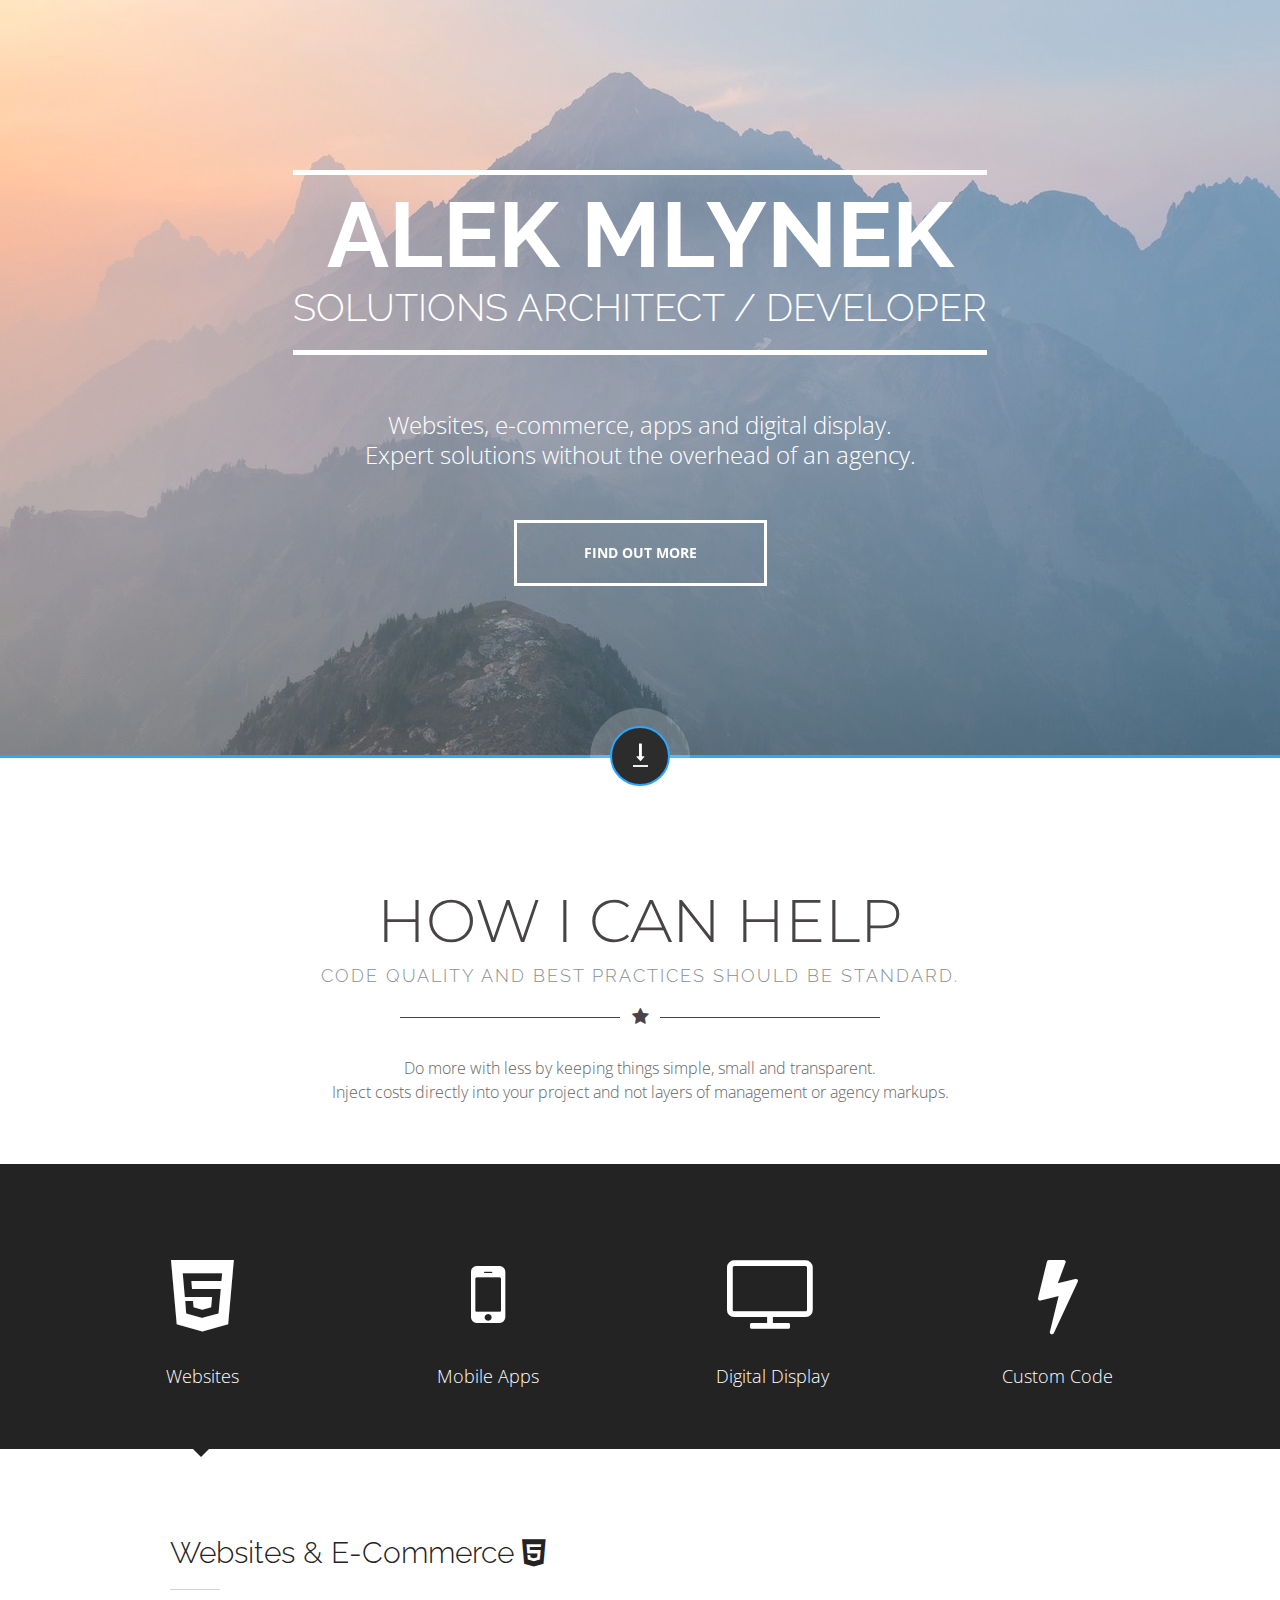
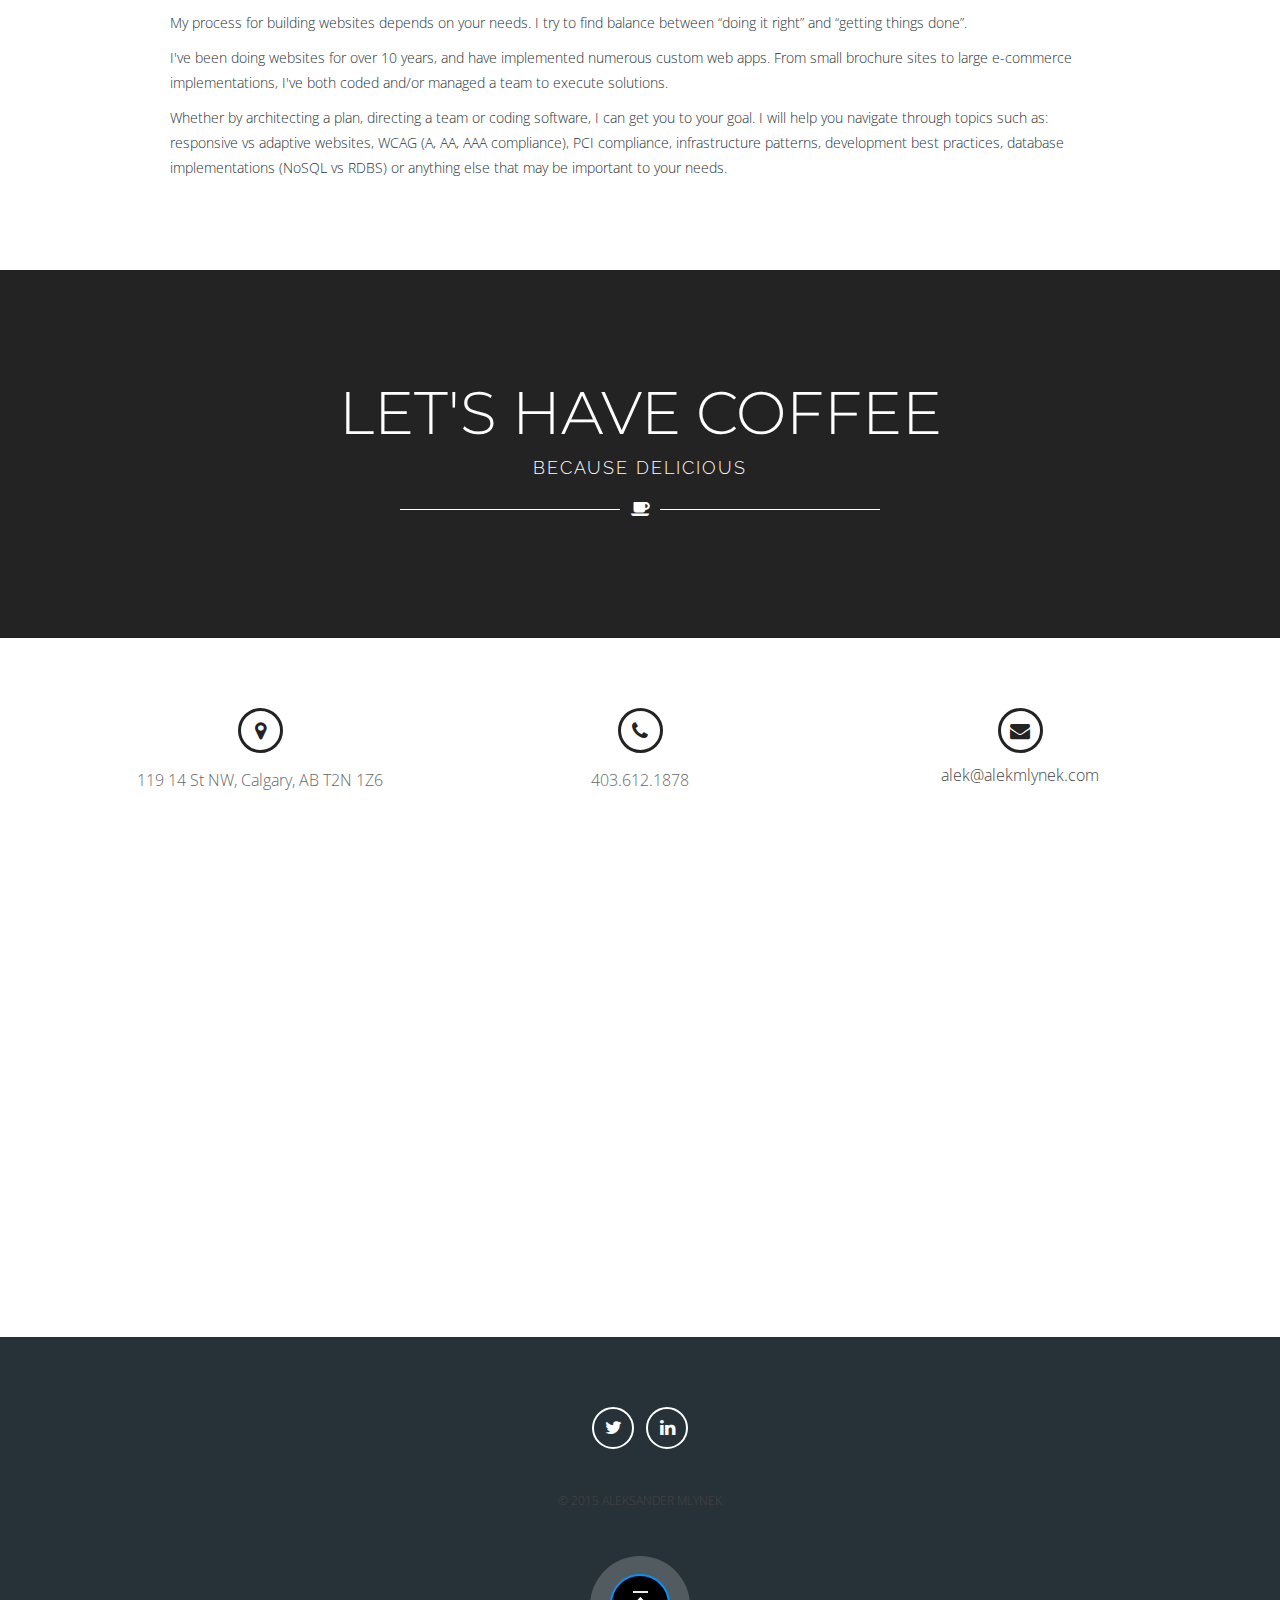
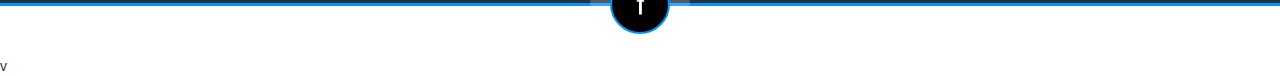
<file: index.html>
<!DOCTYPE html>
<html lang="en">
  <head>
    <meta charset="utf-8">
    <meta name="viewport" content="width=device-width, initial-scale=1.0, user-scalable=0">
    <meta name="description" content="">
    <meta name="author" content="">
    <link rel="shortcut icon" href="favicon.png">

    <title>Alek Mlynek | Websites, e-commerce, apps and digital display</title>

    <link href="bootstrap3/css/bootstrap.css" rel="stylesheet">

    <!--[if gte IE 7]>
        <link rel="stylesheet" type="text/css" href="css/ie.css" />
    <![endif]-->

    <!-- main css -->
    <link href="css/master.css" rel="stylesheet">

    <!-- mobile css -->
    <link href="css/responsive.css" rel="stylesheet">

    <!-- FontAwesome Support -->
    <link rel="stylesheet" type="text/css" href="css/fontawesome/font-awesome.min.css" />
    <!-- FontAwesome Support -->

    <!-- Typicons Support -->
    <link rel="stylesheet" type="text/css" href="css/typicons/typicons.min.css" />
    <!-- Typicons Support -->

    <!-- Superfish menu -->
    <link rel="stylesheet" type="text/css" href="css/superfish/superfish.css" />
    <!-- Superfish menu -->

    <!-- Theme Color selector -->
    <!-- <link href="js/theme-color-selector/theme-color-selector.css" type="text/css" rel="stylesheet"> ->
    <!-- Theme Color selector -->

    <!-- Pulse Slider -->
    <link rel="stylesheet" type="text/css" href="js/pulse/pm-slider.css" />
    <!-- Pulse Slider -->

    <!-- PrettyPhoto -->
    <link rel="stylesheet" type="text/css" href="js/prettyphoto/css/prettyPhoto.css" />
    <!-- PrettyPhoto -->

    <!-- jQuery UI -->
    <link rel="stylesheet" type="text/css" href="css/jquery-ui/jquery-ui.css" />
    <!-- jQuery UI -->

    <!-- Development Google Fonts -->
    <link href='http://fonts.googleapis.com/css?family=Open+Sans:400,300italic,300,400italic,600,600italic,700,700italic,800,800italic%7COpen+Sans+Condensed:300,300italic,700%7CRaleway:400,200,300,100,600,500,700,800,900%7COswald:400,300,700%7CRoboto:400,100,100italic,300,300italic,400italic,500,500italic,700,700italic,900,900italic%7CRoboto+Condensed:400,300,300italic,400italic,700,700italic%7CRoboto+Slab:400,100,300,700%7CLato:400,100,100italic,300,300italic,400italic,700,700italic,900,900italic%7CMontserrat' rel='stylesheet' type='text/css'>
    <!-- Development Google Fonts -->

  </head>

  <body>

  <div id="preloader" class="animated pulse">
  	<div id="status">&nbsp;</div>
  </div>


	<div id="pm_layout_wrapper" class="pm-full-mode"><!-- Use wrapper for wide or boxed mode -->

        <!-- SLIDER AREA -->

        <div class="pm-pulse-container" id="pm-pulse-container">

            <div id="pm-pulse-loader">
                <img src="js/pulse/img/ajax-loader.gif" alt="Slider Loading" />
            </div>

            <div id="pm-slider" class="pm-slider">

                <div id="pm-slider-progress-bar"></div>

                <ul class="pm-slides-container" id="pm_slides_container">

                    <!-- FULL WIDTH slides -->
                    <li data-thumb="img/slider/placeholders/1a.jpg" class="pmslide_0"><img src="img/backgrounds/bg_mountain_darkl.jpg" alt="img01" />
                    <!--<li data-thumb="img/slider/placeholders/1a.jpg" class="pmslide_0"><video src="img/backgrounds/video_test.mp4" alt="img01"></video>-->

                        <div class="pm-holder" style="color:black !important">
                            <div class="pm-caption">
                                <h1>
                                    <span class="pm-pulse-slider-caption-divider"></span>
                                        alek  mlynek
                                        <span class="pm-caption-decription">
                                           solutions architect / developer
                                        </span>
                                    <span class="pm-pulse-slider-caption-divider"></span>
                                </h1>
                                <span class="pm-caption-excerpt">
                                	Websites, e-commerce, apps and digital display.<br>
                                    Expert solutions without the overhead of an agency.
                                </span>
                                <a href="#services" class="pm-slide-btn pm-page-scroll">
                                    <div class="pm-slider-btn-faceflip-top">
                                        <p>Find Out More</p>
                                    </div>
                                    <div class="pm-slider-btn-faceflip-bottom">
                                        <p>view my services &nbsp;<i class="fa fa-angle-down"></i></p>
                                    </div>
                                </a>
                            </div>
                        </div>
                    </li>
                </ul>

            </div>

        </div>

        <div class="pm-slider-scroll-down">

          <div class="pm-slider-scroll-down-btn-container">

           	  <div class="pm-slider-scroll-down-btn-shadow">
              	<a href="#services" class="pm-slider-scroll-down-btn pm-page-scroll"><img src="img/arrow-down.png" width="21" height="29" alt=""/></a>
              </div>

            </div>

        </div>

 		<!-- SLIDER AREA end -->


       	<!-- PANEL 1 -->
        <div class="container-scroll" id="services">

        	<div class="container pm-containerPadding-top-80 pm-containerPadding-bottom-50">

                <div class="row">

                    <div class="col-lg-12 pm-center">

                        <h2 class="pm-column-title">How I Can Help</h2>
                        <p class="pm-column-subtitle">Code quality and best practices should be standard.</p>
                        <div class="pm-divider"><span class="pm-divider-left"></span><i class="fa fa-star pm-divider-icon"></i><span class="pm-divider-right"></span></div>
                    </div>

                </div>

                <p class="pm-center">Do more with less by keeping things simple, small and transparent.<br>Inject costs directly into your project and not layers of management or agency markups.</p>

            </div>

            <div class="pm-services-tab-system-container pm-parallax-panel" data-stellar-background-ratio="0.5">

                <div class="pm-services-tab-system">

                    <ul class="pm-services-tab-system-list">
                        <li>

                            <div class="pm_services_tab_icon_container active">
                                <div class="pm_services_tab_icon shadow">
                                  <div class="front face">
                                    <a href="#" id="pm-services-tab-btn-1"><i class="fa fa-html5"></i><br>Websites</a>
                                  </div>
                                </div>
                            </div>

                            <!--<p><a href="#">Custom Solutions</a></p>-->
                        </li>
                        <li>

                            <div class="pm_services_tab_icon_container">
                                <div class="pm_services_tab_icon shadow">
                                  <div class="front face">
                                      <a href="#" id="pm-services-tab-btn-2"><i class="fa fa-mobile"></i><br>Mobile Apps</a>
                                  </div>
                                </div>
                            </div>

                            <!--<p>Mobile Apps & Games</p>-->

                        </li>
                        <li>

                            <div class="pm_services_tab_icon_container">
                                <div class="pm_services_tab_icon shadow">
                                  <div class="front face">
                                      <a href="#" id="pm-services-tab-btn-3"><i class="fa fa-tv"></i><br>Digital Display</a>
                                  </div>
                                </div>
                            </div>

                            <!--<p>Websites & E-Commerce</p>-->

                        </li>
                        <li>

                            <div class="pm_services_tab_icon_container">
                                <div class="pm_services_tab_icon shadow">
                                  <div class="front face">
                                      <a href="#" id="pm-services-tab-btn-4"><i class="fa fa-flash"></i><br>Custom Code</a>
                                  </div>
                                </div>
                            </div>

                            <!--<p>Consulting</p>-->

                        </li>
                    </ul>

                </div> <!-- /.pm-services-tab-system -->

            </div><!-- /.pm-services-tab-system-container -->

            <div id="pm-services-tab-system-container-arrow"></div>

            	<div id="pm-services-tab-system-scrollto"></div>

                <div class="pm-services-tab-system-desc active" id="pm-services-tab-system-desc-1">

                    <div class="pm-services-tab-system-desc-wrapper">

                        <div class="pm-services-tab-system-desc-text">

                        	<h5>Websites & E-Commerce <i class="fa fa-html5"></i></h5>

                            <div class="pm-services-tab-divider"></div>

                            <p>My process for building websites depends on your needs. I try to find balance between “doing it right” and “getting things done”.</p>

                            <p>I've been doing websites for over 10 years, and have implemented numerous custom web apps. From small brochure sites to large e-commerce implementations, I've both coded and/or managed a team to execute solutions.</p>

                            <p>Whether by architecting a plan, directing a team or coding software, I can get you to your goal. I will help you navigate through topics such as: responsive vs adaptive websites, WCAG (A, AA, AAA compliance), PCI compliance, infrastructure patterns, development best practices, database implementations (NoSQL vs RDBS) or anything else that may be important to your needs.</p>

                        </div>

                    </div>


                    <!--<a href="#" class="pm-services-tab-system-desc-expander fa fa-angle-down"></a>-->
                </div>

                <div class="pm-services-tab-system-desc" id="pm-services-tab-system-desc-2">

                    <div class="pm-services-tab-system-desc-wrapper">

                        <div class="pm-services-tab-system-desc-text">

                        	<h5>Mobile Apps <i class="fa fa-mobile-phone"></i></h5>

                            <div class="pm-services-tab-divider"></div>

                            <p>Everyone loves apps. They’re easy to download on your mobile phone and can do anything from enhancing your selfies to assisting in medical practices.</p>

                            <p>But not all apps are created equally. I can walk you through the various options (web vs hybrid vs native), their advantages, disadvantages and risks.</p>

                            <p>Because my strength is back-end development, I can also help and interface your app with a web application that can let people interact with information pulled from your service such as latest news, corporate reports, stock prices, etc.</p>

                            <p>Or we can help people take better selfies. It’s your call.</p>
                        </div>

                    </div>

                    <!--<a href="#" class="pm-services-tab-system-desc-expander fa fa-angle-down"></a>-->
                </div>

                <div class="pm-services-tab-system-desc" id="pm-services-tab-system-desc-3">

                    <div class="pm-services-tab-system-desc-wrapper">

                        <div class="pm-services-tab-system-desc-text">

                        	<h5>Digital/Touch Display <i class="fa fa-television"></i></h5>

                            <div class="pm-services-tab-divider"></div>

                            <p>Digital display and touch screen solutions can make engaging your audience easier. Unlike a poster, they’re interactive.</p>

                            <p>I’ve built both touch screen systems and digital displays that pull in various content (social media, video, ads, etc.), controllable through a web interface.</p>

                            <p>One such system was created for The River Calgary. A large touch screen solution that allowed visitors to walk through and explore the future state of this beautiful project.</p>

                            <p>If you need menu boards, social media screens, beer boards, or a combination of all of these, let’s get creative!</p>

                        </div>

                    </div>


                    <!--<a href="#" class="pm-services-tab-system-desc-expander fa fa-angle-down"></a>-->
                </div>

                <div class="pm-services-tab-system-desc" id="pm-services-tab-system-desc-4">

                    <div class="pm-services-tab-system-desc-wrapper">

                        <div class="pm-services-tab-system-desc-text">

                        	<h5>Custom Code <i class="fa fa-flash"></i></h5>

                            <div class="pm-services-tab-divider"></div>

                            <p>If you’re a startup or already know what you’re building but you need an extra set of hands, I can help through contracting services.</p>

                            <p>I’m a language agnostic developer. I use the tool that’s right for the job. I’m comfortable with PHP, HTML5, SASS, JavaScript, Objective-C, C++, Swift, and various web/mobile technologies within those domains (jQuery, AngularJS, NodeJS, ExpressJS, Laravel, Drupal, etc).</p>

                            <p>While I’m happy with front-end development, my value comes from back-end integration and server ops. My workflow includes using Vagrant to match my local dev. environment to your production environment. I use GIT and am comfortable with the entire LAMP stack on Ubuntu/CentOS systems. I’ve worked with numerous databases, including NoSQL db’s such as Mongo and Couchbase. I’m happy working with REST/Payment API’s.</p>

                            <p>If you see anything that might be a fit, or have more questions, drop me a line.</p>
                        </div>

                    </div>

                    <!--<a href="#" class="pm-services-tab-system-desc-expander fa fa-angle-down"></a>-->
                </div>

        </div><!-- /.container-scroll -->
        <!-- PANEL 1 end -->


        <div class="container-scroll" id="skills">

            <div class="pm-column-container pm-parallax-panel" id="skills-column" data-stellar-background-ratio="0.5">

                <div class="container pm-containerPadding-top-110 pm-containerPadding-bottom-90 pm-skills-column-container">
                    <div class="row">

                        <div class="col-lg-12 pm-center">

                            <h2 class="pm-column-title white">Let's Have Coffee</h2>
                            <p class="pm-column-subtitle white">because delicious</p>
                            <div class="pm-divider white"><span class="pm-divider-left white"></span><i class="pm-divider-icon fa fa-coffee white"></i><span class="pm-divider-right white"></span></div>



                        </div>
                    </div>
                </div>
            </div>
        </div>

        <!-- PANEL 7 -->
        <div class="container-scroll" id="contact">

        	<div class="container pm-containerPadding-top-40 pm-containerPadding-bottom-30">

                <div class="row">

                </div>

            </div>


            <div class="container pm-column-spacing pm-containerPadding-bottom-40">

            	<div class="col-lg-4 col-md-4 col-sm-12 pm-center">

                    <ul class="pm-contact-info-list">
                        <li><i class="fa fa-map-marker"></i><p>119 14 St NW, Calgary, AB T2N 1Z6</p></li>
                    </ul>

                </div>

                <div class="col-lg-4 col-md-4 col-sm-12 pm-center">

                    <ul class="pm-contact-info-list">
                        <li><i class="fa fa-phone"></i><p>403.612.1878</p></li>
                    </ul>

                </div>

                <div class="col-lg-4 col-md-4 col-sm-12 pm-center">

                    <ul class="pm-contact-info-list">
                        <li><i class="fa fa-envelope"></i><a href="#">alek@alekmlynek.com</a></li>
                    </ul>

                </div>

            </div>



            <iframe src="https://www.google.com/maps/embed?pb=!1m21!1m12!1m3!1d1701.179312998954!2d-114.09461601533675!3d51.053156223358464!2m3!1f0!2f0!3f0!3m2!1i1024!2i768!4f13.1!4m6!3e0!4m0!4m3!3m2!1d51.0530919!2d-114.09498359999999!5e0!3m2!1sen!2sca!4v1443918668489" width="600" height="450" frameborder="0" style="border:0" allowfullscreen></iframe>


        </div><!-- /.container-scroll -->
        <!-- PANEL 7 end -->


        <!-- BODY CONTENT end -->

        <div class="pm-fat-footer pm-parallax-panel" data-stellar-background-ratio="0.5">

            <div class="container">

                    <div class="col-lg-12 pm-clear-element">

                    	<div class="pm-footer-social-icons-container">

                            <ul class="pm-social-navigation">
                            	<li class="pm_tip_static_top" title="Twitter" data-tip-offset-x="8" data-tip-offset-y="6"><a href="http://www.twitter.com/alekmlynek" target="_blank" class="fa fa-twitter"></a></li>
                                <!--<li class="pm_tip_static_top" title="Facebook" data-tip-offset-x="8" data-tip-offset-y="6"><a href="#" class="fa fa-facebook"></a></li>-->
                                <!--<li class="pm_tip_static_top" title="Google Plus" data-tip-offset-x="8" data-tip-offset-y="6"><a href="#" class="fa fa-google-plus"></a></li>-->
                                <li class="pm_tip_static_top" title="Linkedin" data-tip-offset-x="8" data-tip-offset-y="6"><a href="https://www.linkedin.com/in/alekmlynek" class="fa fa-linkedin" target="_blank"></a></li>
                                <!--<li class="pm_tip_static_top" title="Pinterest" data-tip-offset-x="8" data-tip-offset-y="6"><a href="#" class="fa fa-pinterest"></a></li>-->
                                <!--<li class="pm_tip_static_top" title="Vine" data-tip-offset-x="8" data-tip-offset-y="6"><a href="#" class="fa fa-vine"></a></li>-->
                            </ul>

                        </div>

                        <div class="pm-footer-copyright white">
                        	<p class="white">&copy; 2015 Aleksander Mlynek</p>
                        </div>

                    </div>

                </div>
            </div>

        </div>

        <footer>

            <div class="pm-footer-scroll-up">

              <div class="pm-footer-scroll-up-btn-container">

                  <div class="pm-footer-scroll-up-btn-shadow">
                    <a href="#services" id="back-top-last" class="pm-footer-scroll-up-btn"><img src="img/arrow-up.png" width="21" height="29" alt=""/></a>
                  </div>

                </div>

            </div>


        </footer>



    </div><!-- /pm_layout-wrapper -->

    <!-- Bootstrap core JavaScript
    ================================================== -->
    <!-- Placed at the end of the document so the pages load faster -->
    <script src="js/jquery-2.1.3.min.js"></script>
    <script src="js/jquery.viewport.mini.js"></script>
    <script src="js/jquery.easing.1.3.js"></script>
    <script src="bootstrap3/js/bootstrap.min.js"></script>
    <script src="js/modernizr.custom.js"></script>
    <script src="js/main.js"></script>
    <script src="js/jquery.tooltip.js"></script>
    <script src="js/stellar/jquery.stellar.js"></script>
    <script src="js/theme-color-selector/theme-color-selector.js"></script>
    <script src="js/pulse/jquery.PMSlider.js"></script>
    <script src="js/jquery-migrate-1.2.1.js"></script>
    <script src="js/prettyphoto/js/jquery.prettyPhoto.js"></script>
    <script src="js/jquery-ui.js"></script>
    <script src="js/twitterfetch/twitterfetch.js"></script>
    <script src="js/isotope/isotope.pkgd.min.js"></script>v

    <p id="back-top" class="back-top-container visible-lg visible-md visible-sm">
    	<a href="#" class="fa fa-chevron-up" id="back-top-scroll-up"></a>
        <span id="back-top-status">99%</span>
        <a href="#" class="fa fa-chevron-down" id="back-top-scroll-down"></a>
    </p>

  </body>
</html>
</file>
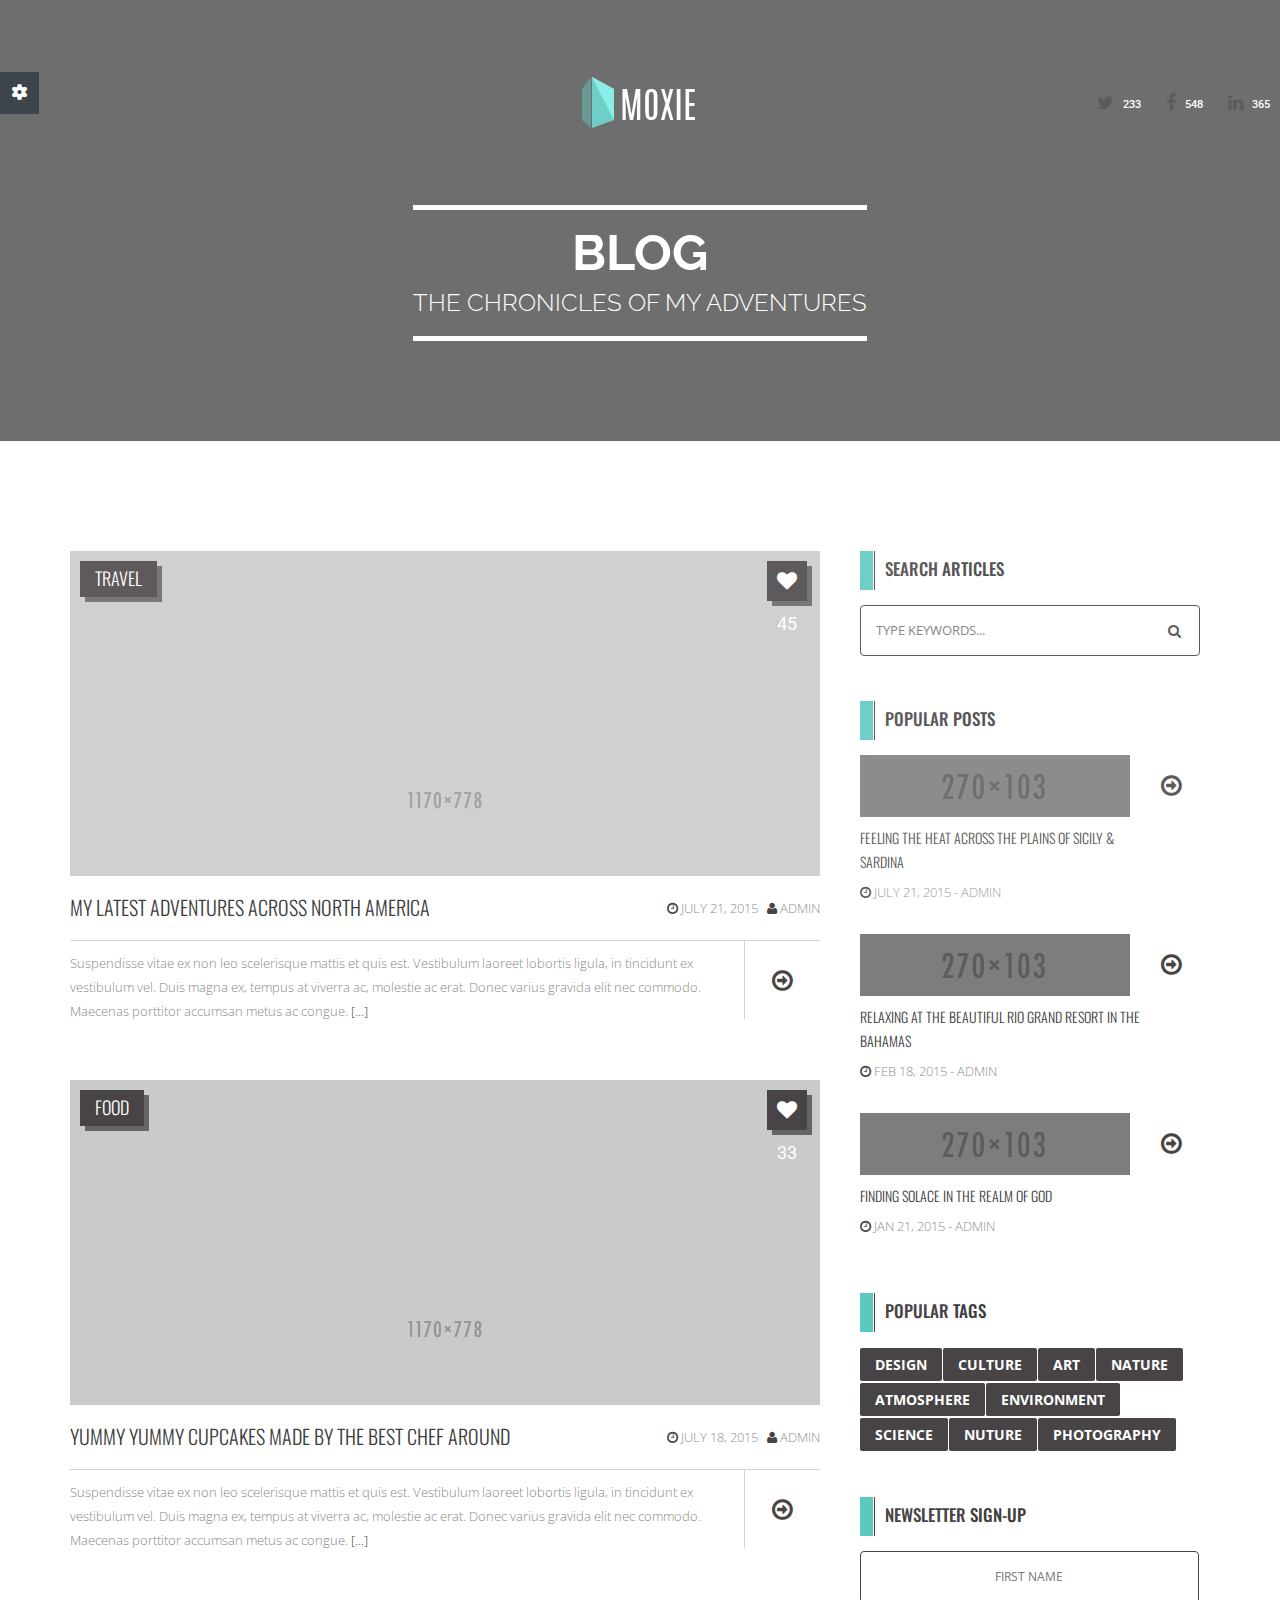
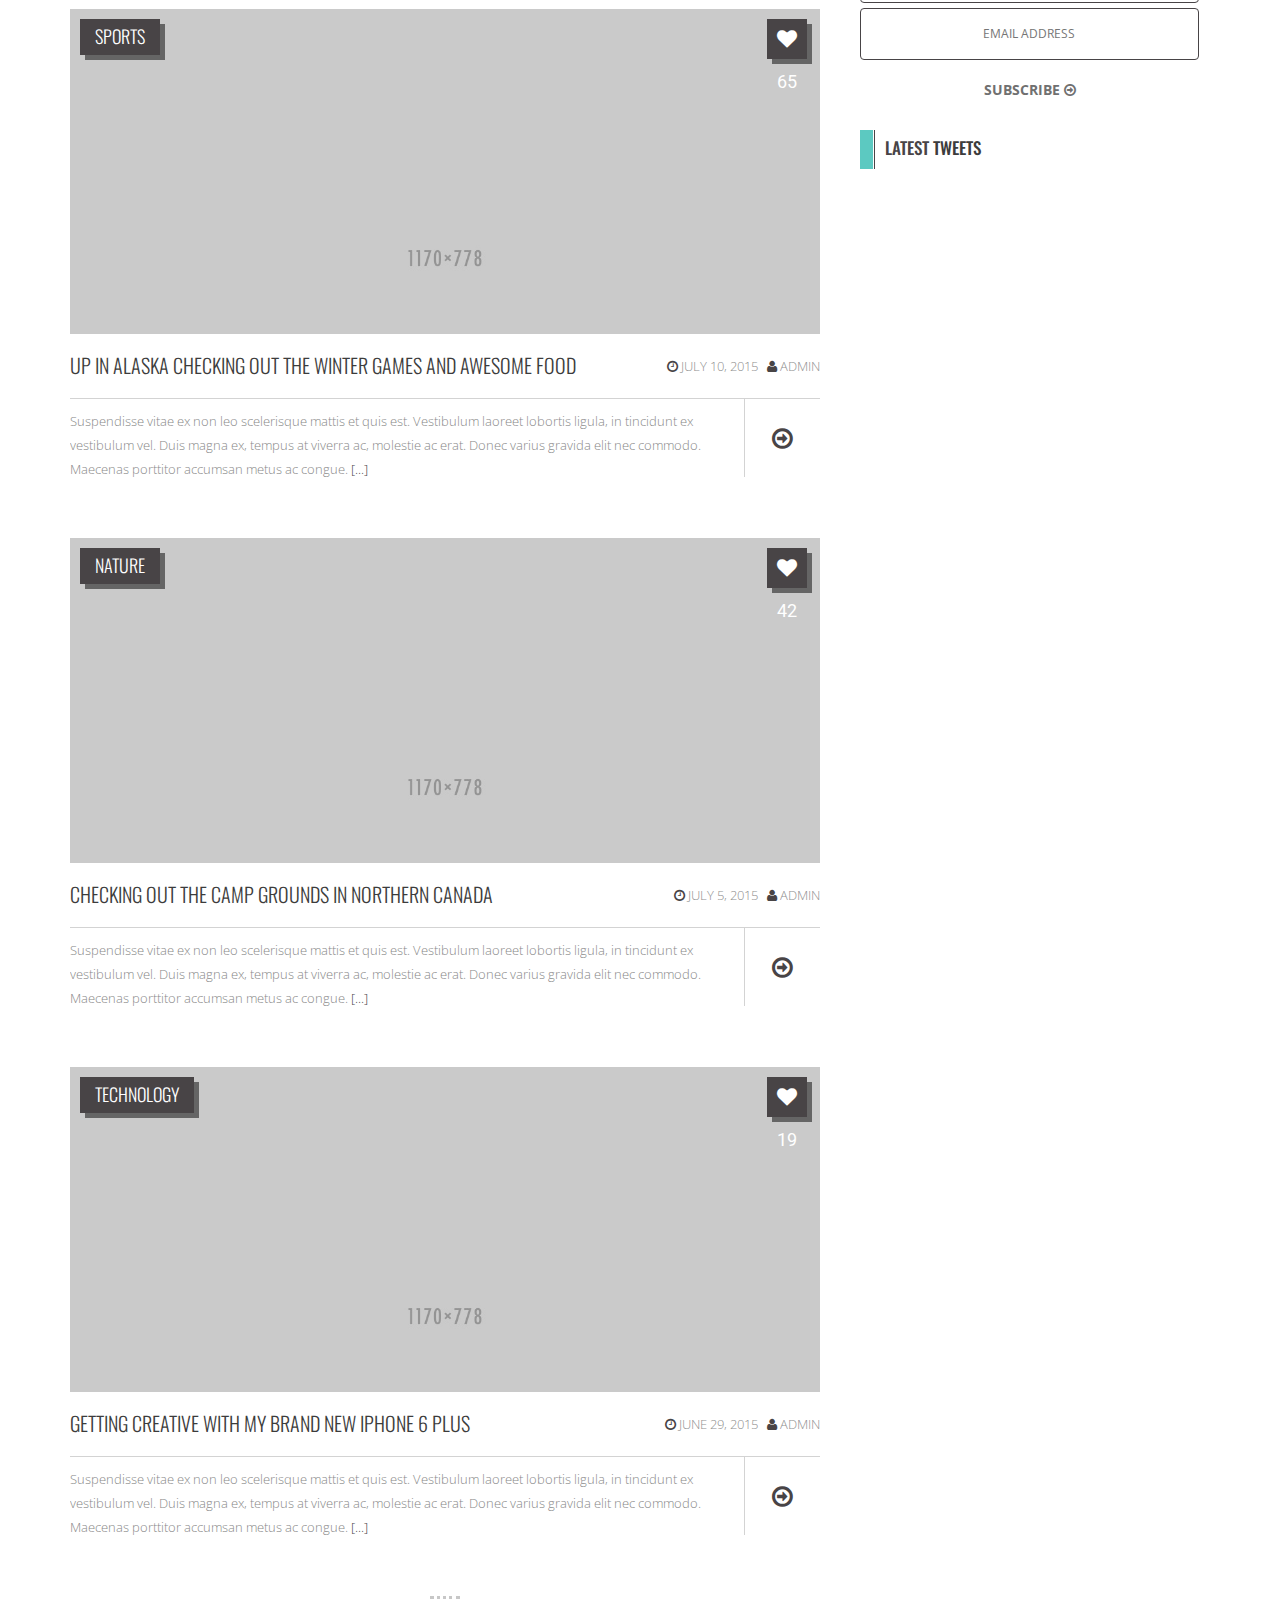
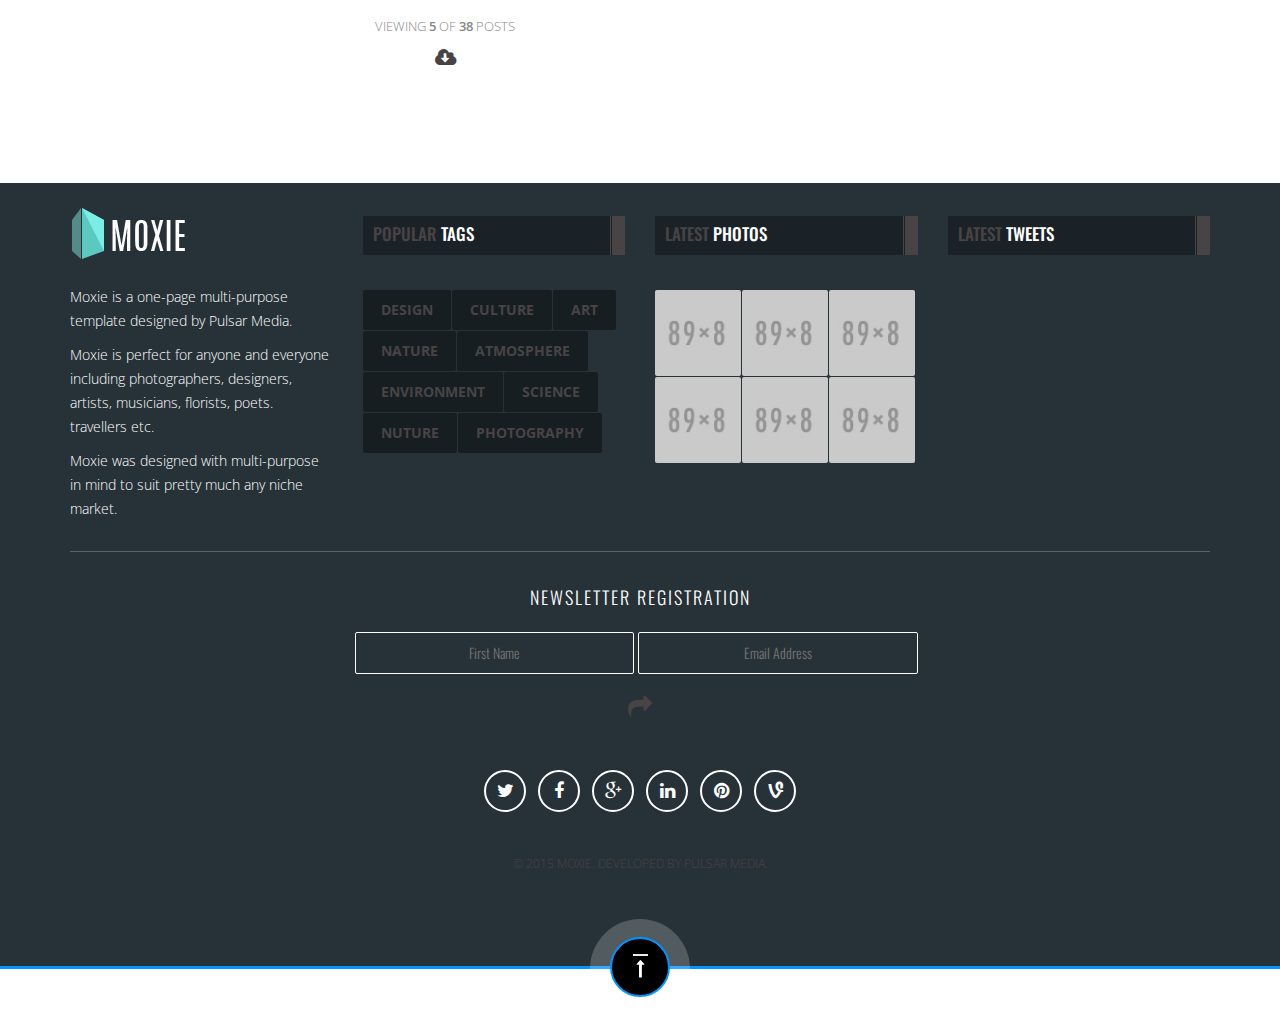
<file: blog.html>
<!DOCTYPE html>
<html lang="en">
  <head>
    <meta charset="utf-8">
    <meta name="viewport" content="width=device-width, initial-scale=1.0, user-scalable=0">
    <meta name="description" content="">
    <meta name="author" content="">
    <link rel="shortcut icon" href="favicon.png">

    <title>MOXIE :: One-page Multi-purpose Template</title>
    
    <link href="bootstrap3/css/bootstrap.css" rel="stylesheet">
    
    <!--[if gte IE 7]>
        <link rel="stylesheet" type="text/css" href="css/ie.css" />
    <![endif]-->

    <!-- main css -->
    <link href="css/master.css" rel="stylesheet">
    
    <!-- mobile css -->
    <link href="css/responsive.css" rel="stylesheet">
    
    <!-- FontAwesome Support -->
    <link rel="stylesheet" type="text/css" href="css/fontawesome/font-awesome.min.css" />
    <!-- FontAwesome Support -->
    
    <!-- Superfish menu -->
    <link rel="stylesheet" type="text/css" href="css/superfish/superfish.css" />
    <!-- Superfish menu -->
    
    <!-- Theme Color selector -->
    <link href="js/theme-color-selector/theme-color-selector.css" type="text/css" rel="stylesheet">
    <!-- Theme Color selector -->
    
    <!-- Typicons -->
    <link rel="stylesheet" type="text/css" href="css/typicons/typicons.min.css" />
    <!-- Typicons -->
    
    <!-- Pulse Slider -->
    <link rel="stylesheet" type="text/css" href="js/pulse/pm-slider.css" />
    <!-- Pulse Slider -->    
    
    <!-- PrettyPhoto -->
    <link rel="stylesheet" type="text/css" href="js/prettyphoto/css/prettyPhoto.css" />
    <!-- PrettyPhoto -->
    
    <!-- jQuery UI -->
    <link rel="stylesheet" type="text/css" href="css/jquery-ui/jquery-ui.css" />
    <!-- jQuery UI -->
        
    <!-- Development Google Fonts -->
    <link href='http://fonts.googleapis.com/css?family=Open+Sans:400,300italic,300,400italic,600,600italic,700,700italic,800,800italic%7COpen+Sans+Condensed:300,300italic,700%7CRaleway:400,200,300,100,600,500,700,800,900%7COswald:400,300,700%7CRoboto:400,100,100italic,300,300italic,400italic,500,500italic,700,700italic,900,900italic%7CRoboto+Condensed:400,300,300italic,400italic,700,700italic%7CRoboto+Slab:400,100,300,700%7CLato:400,100,100italic,300,300italic,400italic,700,700italic,900,900italic' rel='stylesheet' type='text/css'>
    <!-- Development Google Fonts -->
    
  </head>

  <body>
  
  <div id="preloader">
  	<div id="status">&nbsp;</div>
  </div>
    
  <!-- Theme color selector -->
  <div id="pm_theme_color_selector">
        <a class="pm_theme_color_selector_btn"><i class="typcn typcn-cog"></i></a>
        <p class="pm_theme_color_selector_title">Style Sampler</p>

        <div class="pm_theme_color_selector_container">
        	<p>Layout Style</p>
        	<select name="pm_theme_color_selector_mode" id="pm_theme_color_selector_mode">
        	  <option value="pm-full-mode" selected>Fullscreen</option>
              <option value="pm-boxed-mode">Boxed Mode</option>
        	</select>
        </div>
        <div class="pm_theme_color_selector_container">
        	<p>Patterns for Boxed Mode</p>
        	<ul class="pm_theme_img_selector" id="pm_theme_pattern_selector">
                <li><a href="#" id="pattern1-lg"><img src="img/boxed-patterns/pattern1.png" alt="pattern1"></a></li>
                <li><a href="#" id="pattern2-lg"><img src="img/boxed-patterns/pattern2.png" alt="pattern2"></a></li>
                <li><a href="#" id="pattern3-lg"><img src="img/boxed-patterns/pattern3.png" alt="pattern3"></a></li>
                <li><a href="#" id="pattern4"><img src="img/boxed-patterns/pattern4.png" alt="pattern4"></a></li>
                <li><a href="#" id="pattern5"><img src="img/boxed-patterns/pattern5.png" alt="pattern5"></a></li>
                <li><a href="#" id="pattern6"><img src="img/boxed-patterns/pattern6.png" alt="pattern6"></a></li>
            </ul>
        </div>
        
        <div class="pm_theme_color_selector_container">
        	<p>Backgrounds for Boxed Mode</p>
        	<ul class="pm_theme_img_selector" id="pm_theme_background_selector">
                <li><a href="#" id="1a"><img src="img/boxed-bgs/1.jpg" alt="bg1"></a></li>
                <li><a href="#" id="2a"><img src="img/boxed-bgs/2.jpg" alt="bg2"></a></li>
                <li><a href="#" id="3a"><img src="img/boxed-bgs/3.jpg" alt="bg3"></a></li>
                <li><a href="#" id="4a"><img src="img/boxed-bgs/4.jpg" alt="bg4"></a></li>
                <li><a href="#" id="5a"><img src="img/boxed-bgs/5.jpg" alt="bg5"></a></li>
            </ul>
        </div>
   
    </div>
    <!-- Theme color selector -->
    
    <!-- Floating Menu container -->
    <div class="pm-float-menu-container subpage" id="pm-float-menu-container">
    	
        <ul class="pm-header-social-icons micro">
            <li><a class="fa fa-twitter" href="#"></a></li>
            <li><a class="fa fa-facebook" href="#"></a></li>
            <li><a class="fa fa-linkedin" href="#"></a></li>
        </ul>
        
        <a class="pm-header-menu-btn micro" href="index.html"><i class="fa fa-home"></i></a>
        
    </div>
    <!-- Floating Menu container end -->

	<div id="pm_layout_wrapper" class="pm-full-mode"><!-- Use wrapper for wide or boxed mode -->
                                    
        <!-- SUB-HEADER AREA -->
        <div class="pm-subheader-container pm-parallax-panel" data-stellar-background-ratio="0.5">
        
        	<!-- Header area -->
            <header>
            
                <ul class="pm-header-social-icons">
                    <li><a href="#" class="fa fa-twitter"></a> <p>233</p></li>
                    <li><a href="#" class="fa fa-facebook"></a> <p>548</p></li>
                    <li><a href="#" class="fa fa-linkedin"></a> <p>365</p></li>
                </ul>
                    
                <div class="pm-header-menu-btn-container">
                    <a href="index.html" class="pm-header-menu-btn"><i class="fa fa-home"></i></a>
                </div>
            
                <div class="pm-header-logo">
                    <a href="index.html"><img src="img/moxie.png" alt="MOXIE - Multi-purpose template"/></a> 
                </div>
                        
            </header>
            <!-- /Header area end -->
        	
            <div class="pm-subheader-title">
            	
                <h2>
                    <span class="pm-subheader-title-divider"></span>
                        Blog
                        <span class="pm-subheader-decription">The chronicles of my adventures</span>
                    <span class="pm-subheader-title-divider"></span>
                </h2>
                
            </div>
            
        </div>
 		<!-- SUB-HEADER end -->
        
        <!-- BODY CONTENT starts here -->
       
        
       	<!-- PANEL 1 -->
        <div class="container pm-containerPadding-top-110 pm-containerPadding-bottom-110">
        
        	<div class="row">
            	
                <!-- Blog post area -->
                <div class="col-lg-8 col-md-8 col-sm-12">
                	
                    <!-- Blog post 1 -->
                    <article class="pm-column-spacing news-post container-scroll" id="article1">
                    
                    	<div class="pm-news-post-container">
                        	
                            <div class="pm-news-post-img-container">
                            
                            	<div class="pm-news-post-image"><img src="img/news/placeholders/1.jpg" alt="thumbnail" /></div>
                            	
                                <a href="#" class="pm-news-post-category">travel</a>
                                
                                <div class="pm-news-post-like-box-container">
                                    <a class="pm-news-post-like-box fa fa-heart" href="#"></a>
                                    <span>45</span>
                                </div>
                                
                            </div>
                            
                            <div class="pm-news-post-title-container">
                                <h2 class="pm-news-post-title">my latest adventures across north america</h2>
                                <p class="pm-news-post-date"><i class="fa fa-clock-o"></i> july 21, 2015 &nbsp; <i class="fa fa-user"></i> admin</p>
                            </div>
                            
                            <div class="pm-news-post-divider"></div>
                            
                            <a href="news-post.html" class="pm-news-post-btn fa fa-arrow-circle-o-right"></a>
                            
                            <p class="pm-news-post-excerpt">Suspendisse vitae ex non leo scelerisque mattis et quis est. Vestibulum laoreet lobortis ligula, in tincidunt ex vestibulum vel. Duis magna ex, tempus at viverra ac, molestie ac erat. Donec varius gravida elit nec commodo. Maecenas porttitor accumsan metus ac congue. <a href="#">[...]</a></p>
                            
                            <a href="news-post.html" class="pm-news-post-btn-mobile fa fa-arrow-circle-o-right"></a>
                            
                        </div>
                        
                    </article>
                    <!-- Blog post 1 end -->
                    
                    <!-- Blog post 2 -->
                    <article class="pm-column-spacing news-post container-scroll" id="article2">
                    
                    	<div class="pm-news-post-container">
                        	
                            <div class="pm-news-post-img-container">
                            
                            	<div class="pm-news-post-image"><img src="img/news/placeholders/1.jpg" alt="thumbnail" /></div>
                            	
                                <a href="#" class="pm-news-post-category">Food</a>
                                
                                <div class="pm-news-post-like-box-container">
                                    <a class="pm-news-post-like-box fa fa-heart" href="#"></a>
                                    <span>33</span>
                                </div>
                                
                            </div>
                            
                            <div class="pm-news-post-title-container">
                                <h2 class="pm-news-post-title">yummy yummy cupcakes made by the best chef around</h2>
                                <p class="pm-news-post-date"><i class="fa fa-clock-o"></i> july 18, 2015 &nbsp; <i class="fa fa-user"></i> admin</p>
                            </div>
                            
                            <div class="pm-news-post-divider"></div>
                            
                            <a href="news-post.html" class="pm-news-post-btn fa fa-arrow-circle-o-right"></a>
                            
                            <p class="pm-news-post-excerpt">Suspendisse vitae ex non leo scelerisque mattis et quis est. Vestibulum laoreet lobortis ligula, in tincidunt ex vestibulum vel. Duis magna ex, tempus at viverra ac, molestie ac erat. Donec varius gravida elit nec commodo. Maecenas porttitor accumsan metus ac congue. <a href="#">[...]</a></p>
                            
                            <a href="news-post.html" class="pm-news-post-btn-mobile fa fa-arrow-circle-o-right"></a>
                            
                        </div>
                        
                    </article>
                    <!-- Blog post 2 end -->
                    
                    <!-- Blog post 3 -->
                    <article class="pm-column-spacing news-post container-scroll" id="article3">
                    
                    	<div class="pm-news-post-container">
                        	
                            <div class="pm-news-post-img-container">
                            
                            	<div class="pm-news-post-image"><img src="img/news/placeholders/1.jpg" alt="thumbnail" /></div>
                            	
                                <a href="#" class="pm-news-post-category">sports</a>
                                
                                <div class="pm-news-post-like-box-container">
                                    <a class="pm-news-post-like-box fa fa-heart" href="#"></a>
                                    <span>65</span>
                                </div>
                                
                            </div>
                            
                            <div class="pm-news-post-title-container">
                                <h2 class="pm-news-post-title">up in alaska checking out the winter games and awesome food</h2>
                                <p class="pm-news-post-date"><i class="fa fa-clock-o"></i> july 10, 2015 &nbsp; <i class="fa fa-user"></i> admin</p>
                            </div>
                            
                            <div class="pm-news-post-divider"></div>
                            
                            <a href="news-post.html" class="pm-news-post-btn fa fa-arrow-circle-o-right"></a>
                            
                            <p class="pm-news-post-excerpt">Suspendisse vitae ex non leo scelerisque mattis et quis est. Vestibulum laoreet lobortis ligula, in tincidunt ex vestibulum vel. Duis magna ex, tempus at viverra ac, molestie ac erat. Donec varius gravida elit nec commodo. Maecenas porttitor accumsan metus ac congue. <a href="#">[...]</a></p>
                            
                            <a href="news-post.html" class="pm-news-post-btn-mobile fa fa-arrow-circle-o-right"></a>
                            
                        </div>
                        
                    </article>
                    <!-- Blog post 3 end -->
                    
                    <!-- Blog post 4 -->
                    <article class="pm-column-spacing news-post container-scroll" id="article4">
                    
                    	<div class="pm-news-post-container">
                        	
                            <div class="pm-news-post-img-container">
                            	
                                <div class="pm-news-post-image"><img src="img/news/placeholders/1.jpg" alt="thumbnail" /></div>
                                
                                <a href="#" class="pm-news-post-category">nature</a>
                                
                                <div class="pm-news-post-like-box-container">
                                    <a class="pm-news-post-like-box fa fa-heart" href="#"></a>
                                    <span>42</span>
                                </div>
                                
                            </div>
                            
                            <div class="pm-news-post-title-container">
                                <h2 class="pm-news-post-title">checking out the camp grounds in northern canada</h2>
                                <p class="pm-news-post-date"><i class="fa fa-clock-o"></i> july 5, 2015 &nbsp; <i class="fa fa-user"></i> admin</p>
                            </div>
                            
                            <div class="pm-news-post-divider"></div>
                            
                            <a href="news-post.html" class="pm-news-post-btn fa fa-arrow-circle-o-right"></a>
                            
                            <p class="pm-news-post-excerpt">Suspendisse vitae ex non leo scelerisque mattis et quis est. Vestibulum laoreet lobortis ligula, in tincidunt ex vestibulum vel. Duis magna ex, tempus at viverra ac, molestie ac erat. Donec varius gravida elit nec commodo. Maecenas porttitor accumsan metus ac congue. <a href="#">[...]</a></p>
                            
                            <a href="news-post.html" class="pm-news-post-btn-mobile fa fa-arrow-circle-o-right"></a>
                            
                        </div>
                        
                    </article>
                    <!-- Blog post 4 end -->
                    
                    <!-- Blog post 5 -->
                    <article class="pm-column-spacing news-post container-scroll" id="article5">
                    
                    	<div class="pm-news-post-container">
                        	
                            <div class="pm-news-post-img-container">
                            	
                                <div class="pm-news-post-image"><img src="img/news/placeholders/1.jpg" alt="thumbnail" /></div>
                                
                                <a href="#" class="pm-news-post-category">technology</a>
                                
                                <div class="pm-news-post-like-box-container">
                                    <a class="pm-news-post-like-box fa fa-heart" href="#"></a>
                                    <span>19</span>
                                </div>
                                
                            </div>
                            
                            <div class="pm-news-post-title-container">
                                <h2 class="pm-news-post-title">getting creative with my brand new iphone 6 plus</h2>
                                <p class="pm-news-post-date"><i class="fa fa-clock-o"></i> june 29, 2015 &nbsp; <i class="fa fa-user"></i> admin</p>
                            </div>
                            
                            <div class="pm-news-post-divider"></div>
                            
                            <a href="news-post.html" class="pm-news-post-btn fa fa-arrow-circle-o-right"></a>
                            
                            <p class="pm-news-post-excerpt">Suspendisse vitae ex non leo scelerisque mattis et quis est. Vestibulum laoreet lobortis ligula, in tincidunt ex vestibulum vel. Duis magna ex, tempus at viverra ac, molestie ac erat. Donec varius gravida elit nec commodo. Maecenas porttitor accumsan metus ac congue. <a href="#">[...]</a></p>
                            
                            <a href="news-post.html" class="pm-news-post-btn-mobile fa fa-arrow-circle-o-right"></a>
                            
                        </div>
                        
                    </article>
                    <!-- Blog post 5 end -->
                                    
                    
                    <!-- Load more -->
                    <div class="pm-post-load-more-divider"></div>
                            
                    <ul class="pm-post-loaded-info news">
                    	<li>
                        	<p>Viewing <strong>5</strong> of <strong>38</strong> posts</p>
                        </li>
                        <li>
                        	<a href="#" class="fa fa-cloud-download"></a>
                        </li>
                    </ul>
                    <!-- Load more end -->
                    
                </div>
                <!-- Blog post area end -->
                
                <!-- Sidebar area -->
                <aside>
                    <div class="col-lg-4 col-md-4 col-sm-12 pm-sidebar">
                    
                    	<!-- Search widget -->
                        <div class="pm-widget">
                        
                        	<h6><span>Search</span> Articles<span class="pm-sidebar-title-border"></span></h6>
                            
                            <div class="pm-sidebar-padding">
                            
                            	<div class="pm-sidebar-search-container">
                                    <i class="fa fa-search"></i>
                                    <form action="#" method="post">
                                        <input type="text" name="pm-sidebar-search-field" class="pm-sidebar-search-field" placeholder="Type keywords...">
                                    </form>
                                </div>
                            
                            </div>
                            
                        </div>
                        <!-- Search widget end -->
                    
                        
                        <!-- Popular Posts widget -->
                        <div class="pm-widget">
                        
                            <h6><span>Popular</span> Posts<span class="pm-sidebar-title-border"></span></h6>
                            
                            <div class="pm-sidebar-padding">
                            
                            	<ul class="pm-recent-blog-posts">
                                    <!-- Post -->
                                    <li>
                                    	<a href="news-post.html" class="pm-recent-post-btn fa fa-arrow-circle-o-right"></a>
                                        <div class="pm-recent-blog-post-thumb"><img src="img/news/placeholders/post-thumb1.jpg" alt="thumbnail" /></div>
                                        <div class="pm-recent-blog-post-details">
                                            <a href="news-post.html">feeling the heat across the plains of sicily &amp; sardina</a>
                                            <p class="pm-date"><i class="fa fa-clock-o"></i> july 21, 2015 - admin</p>
                                        </div>
                                    </li>
                                    <!-- Post end -->
                                    <!-- Post -->
                                    <li>
                                    	<a href="news-post.html" class="pm-recent-post-btn fa fa-arrow-circle-o-right"></a>
                                        <div class="pm-recent-blog-post-thumb"><img src="img/news/placeholders/post-thumb1.jpg" alt="thumbnail" /></div>
                                        <div class="pm-recent-blog-post-details">
                                            <a href="news-post.html">relaxing at the beautiful rio grand resort in the bahamas</a>
                                            <p class="pm-date"><i class="fa fa-clock-o"></i> Feb 18, 2015 - admin</p>
                                        </div>
                                    </li>
                                    <!-- Post end -->
                                    <!-- Post -->
                                    <li>
                                    	<a href="news-post.html" class="pm-recent-post-btn fa fa-arrow-circle-o-right"></a>
                                        <div class="pm-recent-blog-post-thumb"><img src="img/news/placeholders/post-thumb1.jpg" alt="thumbnail" /></div>
                                        <div class="pm-recent-blog-post-details">
                                            <a href="news-post.html">finding solace in the realm of god</a>
                                            <p class="pm-date"><i class="fa fa-clock-o"></i> Jan 21, 2015 - admin</p>
                                        </div>
                                    </li>
                                    <!-- Post end -->
                                </ul>
                            
                            </div>
                            
                        </div>
                        <!-- Popular Posts widget end -->
                                                
                        <!-- Tags widget -->
                        <div class="pm-widget">
                        
                            <h6><span>Popular</span> Tags<span class="pm-sidebar-title-border"></span></h6>
                            
                            <div class="pm-sidebar-padding">
                            
                            	<ul class="pm-sidebar-tags">
                                    <li><a href="#" class="pm-square-btn tag">design</a></li>
                                    <li><a href="#" class="pm-square-btn tag">culture</a></li>
                                    <li><a href="#" class="pm-square-btn tag">art</a></li>
                                    <li><a href="#" class="pm-square-btn tag">nature</a></li>
                                    <li><a href="#" class="pm-square-btn tag">atmosphere</a></li>
                                    <li><a href="#" class="pm-square-btn tag">environment</a></li>
                                    <li><a href="#" class="pm-square-btn tag">science</a></li>
                                    <li><a href="#" class="pm-square-btn tag">nuture</a></li>
                                    <li><a href="#" class="pm-square-btn tag">photography</a></li>
                                </ul>
                            
                            </div>
                            
                        </div>
                        <!-- Tags widget end -->   
                        
                        <!-- Newsletter widget -->
                        <div class="pm-widget">
                            
                            <h6><span>Newsletter</span> Sign-up<span class="pm-sidebar-title-border"></span></h6>
                            
                            <div class="pm-sidebar-padding">
                            
                            	<form novalidate target="_blank" class="validate" name="mc-embedded-subscribe-form" id="mc-embedded-subscribe-form2" method="post" action="http://pulsarmedia.us4.list-manage2.com/subscribe?u=2aa9334fc1bc18c8d05500b41&amp;id=dbcb577c4d">  
                                    <input type="text" placeholder="first name" id="MERGE1" class="pm_quick_contact_field Light reset-pulse-sizing" name="MERGE1">
                                    <input type="email" placeholder="email address" id="MERGE0" class="pm_quick_contact_field Light reset-pulse-sizing" name="MERGE0">
                                </form>
                                
                            </div>
                            <a href="#" class="pm-sidebar-newsletter-btn" id="pm-sidebar-newsletter-btn">Subscribe <i class="fa fa-arrow-circle-o-right"></i></a>
                            
                        </div>
                        <!-- Newsletter widget end -->
                        
                        <!-- Tweets widget -->
                        <div class="pm-widget">
                            
                            <h6><span>Latest</span> Tweets<span class="pm-sidebar-title-border"></span></h6>
                            
                            <div class="pm-sidebar-padding">
                            
                            	<div class="pm-twitter-news" id="pm-twitter-news-sidebar"></div>
                                
                            </div>
                            
                        </div>
                        <!-- Tweets widget end -->
                                      
                        
                    </div>
                </aside>
                <!-- Sidebar area end -->
                
            </div><!-- /.row --> 
        
        </div>
        <!-- PANEL 1 end -->
        
                
        <!-- BODY CONTENT end -->
        
        
        <div class="pm-fat-footer pm-parallax-panel" data-stellar-background-ratio="0.5">
        	
            <div class="container">
                <div class="row">
                
                    <div class="col-lg-3 col-md-3 col-sm-12 pm-widget-footer">
                    
                    	<img src="img/moxie.png" width="120" height="62" alt=""/>

                        <br><br>
                        <p>Moxie is a one-page multi-purpose template designed by Pulsar Media.
                        <p>Moxie is perfect for anyone and everyone including photographers, designers, artists, musicians, florists, poets. travellers etc.</p>
                        <p>Moxie was designed with multi-purpose in mind to suit pretty much any niche market.</p>
                        
                    </div>
                    
                    
                    <div class="col-lg-3 col-md-3 col-sm-12 pm-widget-footer">
                                           		
                       <h6 class="pm-fat-footer-title"> <span>Popular</span> Tags <span class="pm-fat-footer-title-border"></span></h6>
                       
                       <ul class="pm-footer-tags-list">
                       		<li><a href="#">Design</a></li>
                            <li><a href="#">Culture</a></li>
                            <li><a href="#">Art</a></li>
                            <li><a href="#">Nature</a></li>
                            <li><a href="#">Atmosphere</a></li>
                            <li><a href="#">Environment</a></li>
                            <li><a href="#">Science</a></li>
                            <li><a href="#">Nuture</a></li>
                            <li><a href="#">Photography</a></li>
                       </ul>
                        
                    </div>
                    
                    <div class="col-lg-3 col-md-3 col-sm-12 pm-widget-footer">
                    
                        <h6 class="pm-fat-footer-title"> <span>Latest</span> Photos <span class="pm-fat-footer-title-border"></span></h6>
                        
                        <div class="flickr_badge_wrapper clearfix">
                        
                        	<div class="flickr_badge_image">
                                <a href="img/flickr/placeholders/1a.jpg" data-rel="prettyPhoto[gallery-widget]">
                                    <span></span>
                                    <i class="fa fa-expand"></i>
                                    <img width="63" height="63" title="" alt="A photo on Flickr" src="img/flickr/placeholders/1.jpg">
                                </a>
                            </div>
                            
                            <div class="flickr_badge_image">
                                <a href="img/flickr/placeholders/1a.jpg" data-rel="prettyPhoto[gallery-widget]">
                                    <span></span>
                                    <i class="fa fa-expand"></i>
                                    <img width="63" height="63" title="" alt="A photo on Flickr" src="img/flickr/placeholders/1.jpg">
                                </a>
                            </div>
                            
                            <div class="flickr_badge_image">
                                <a href="img/flickr/placeholders/1a.jpg" data-rel="prettyPhoto[gallery-widget]">
                                    <span></span>
                                    <i class="fa fa-expand"></i>
                                    <img width="63" height="63" title="" alt="A photo on Flickr" src="img/flickr/placeholders/1.jpg">
                                </a>
                            </div>
                            
                            <div class="flickr_badge_image">
                                <a href="img/flickr/placeholders/1a.jpg" data-rel="prettyPhoto[gallery-widget]">
                                    <span></span>
                                    <i class="fa fa-expand"></i>
                                    <img width="63" height="63" title="" alt="A photo on Flickr" src="img/flickr/placeholders/1.jpg">
                                </a>
                            </div>
                            
                            <div class="flickr_badge_image">
                                <a href="img/flickr/placeholders/1a.jpg" data-rel="prettyPhoto[gallery-widget]">
                                    <span></span>
                                    <i class="fa fa-expand"></i>
                                    <img width="63" height="63" title="" alt="A photo on Flickr" src="img/flickr/placeholders/1.jpg">
                                </a>
                            </div>
                            
                            <div class="flickr_badge_image">
                                <a href="img/flickr/placeholders/1a.jpg" data-rel="prettyPhoto[gallery-widget]">
                                    <span></span>
                                    <i class="fa fa-expand"></i>
                                    <img width="63" height="63" title="" alt="A photo on Flickr" src="img/flickr/placeholders/1.jpg">
                                </a>
                            </div>
                        
                        </div><!-- /.flickr_badge_wrapper -->
                        
                    </div>
                    
                    <div class="col-lg-3 col-md-3 col-sm-12 pm-widget-footer">
                    
                        <h6 class="pm-fat-footer-title"> <span>Latest</span> Tweets <span class="pm-fat-footer-title-border"></span></h6>
                        
                        <div id="pm-twitter-news" class="pm-twitter-news"></div>
                        
                    </div>
                    
                    <div class="col-lg-12 pm-clear-element">
                    	
                        <div class="pm-footer-newsletter-divider"></div>
                        
                        <div class="pm-home-newsletter-form-container">
                        
                        	<p class="pm-home-newsletter-title">Newsletter Registration</p>
                        
                            <form novalidate target="_blank" class="validate" name="mc-embedded-subscribe-form" id="mc-embedded-subscribe-form" method="post" action="//pulsarmedia.us4.list-manage.com/subscribe/post?u=2aa9334fc1bc18c8d05500b41&amp;id=dbcb577c4d">  
                                <input type="text" placeholder="First Name" id="MERGE1" name="MERGE1" class="pm-home-newsletter-field">
                                <input type="text" placeholder="Email Address" id="MERGE0" name="MERGE0" class="pm-home-newsletter-field">
                                <!--<input type="submit" class="pm-newsletter-submit-btn" value="subscribe &plus;" id="mc-embedded-subscribe" name="subscribe">-->
                            </form>
                            <a href="#" class="pm-home-newsletter-btn" id="pm-home-newsletter-btn"><i class="fa fa-mail-forward"></i></a>
                        </div>
                        
                    </div>
                    
                    <div class="col-lg-12 pm-clear-element">
                    
                    	<div class="pm-footer-social-icons-container">
                            
                            <ul class="pm-social-navigation">
                            	<li class="pm_tip_static_top" title="Twitter" data-tip-offset-x="8" data-tip-offset-y="6"><a href="#" class="fa fa-twitter"></a></li>
                                <li class="pm_tip_static_top" title="Facebook" data-tip-offset-x="8" data-tip-offset-y="6"><a href="#" class="fa fa-facebook"></a></li>
                                <li class="pm_tip_static_top" title="Google Plus" data-tip-offset-x="8" data-tip-offset-y="6"><a href="#" class="fa fa-google-plus"></a></li>
                                <li class="pm_tip_static_top" title="Linkedin" data-tip-offset-x="8" data-tip-offset-y="6"><a href="#" class="fa fa-linkedin"></a></li>
                                <li class="pm_tip_static_top" title="Pinterest" data-tip-offset-x="8" data-tip-offset-y="6"><a href="#" class="fa fa-pinterest"></a></li>
                                <li class="pm_tip_static_top" title="Vine" data-tip-offset-x="8" data-tip-offset-y="6"><a href="#" class="fa fa-vine"></a></li>
                            </ul>
                            
                        </div>
                        
                        <div class="pm-footer-copyright">
                        	<p>&copy; 2015 MOXIE. Developed by Pulsar Media.</p>
                        </div>
                        
                    </div>
                    
                </div>	
            </div>
            
        </div>
        
        <footer>
            
            <div class="pm-footer-scroll-up">
        	
              <div class="pm-footer-scroll-up-btn-container">
                
                  <div class="pm-footer-scroll-up-btn-shadow">
                    <a href="#services" id="back-top-last" class="pm-footer-scroll-up-btn"><img src="img/arrow-up.png" width="21" height="29" alt=""/></a>
                  </div>
                
                </div>
                
            </div>

                
        </footer>
                
       
    
    </div><!-- /pm_layout-wrapper -->
    
    <!-- Bootstrap core JavaScript
    ================================================== -->
    <!-- Placed at the end of the document so the pages load faster -->
    <script src="js/jquery-2.1.3.min.js"></script>
    <script src="js/jquery.viewport.mini.js"></script>
    <script src="js/jquery.easing.1.3.js"></script>
    <script src="bootstrap3/js/bootstrap.min.js"></script>
    <script src="js/modernizr.custom.js"></script>
    <script src="js/main.js"></script>
    <script src="js/jquery.tooltip.js"></script>
    <script src="js/stellar/jquery.stellar.js"></script>
    <script src="js/theme-color-selector/theme-color-selector.js"></script>
    <script src="js/pulse/jquery.PMSlider.js"></script>
    <script src="js/jquery-migrate-1.2.1.js"></script>
    <script src="js/prettyphoto/js/jquery.prettyPhoto.js"></script>
    <script src="js/jquery-ui.js"></script>
    <script src="js/twitterfetch/twitterfetch.js"></script>
    <script src="js/isotope/isotope.pkgd.min.js"></script>
    
    
    <p id="back-top" class="back-top-container visible-lg visible-md visible-sm">
    	<a href="#" class="fa fa-chevron-up" id="back-top-scroll-up"></a>
        <span id="back-top-status">99%</span>
        <a href="#" class="fa fa-chevron-down" id="back-top-scroll-down"></a>
    </p>
    
  </body>
</html>
</file>
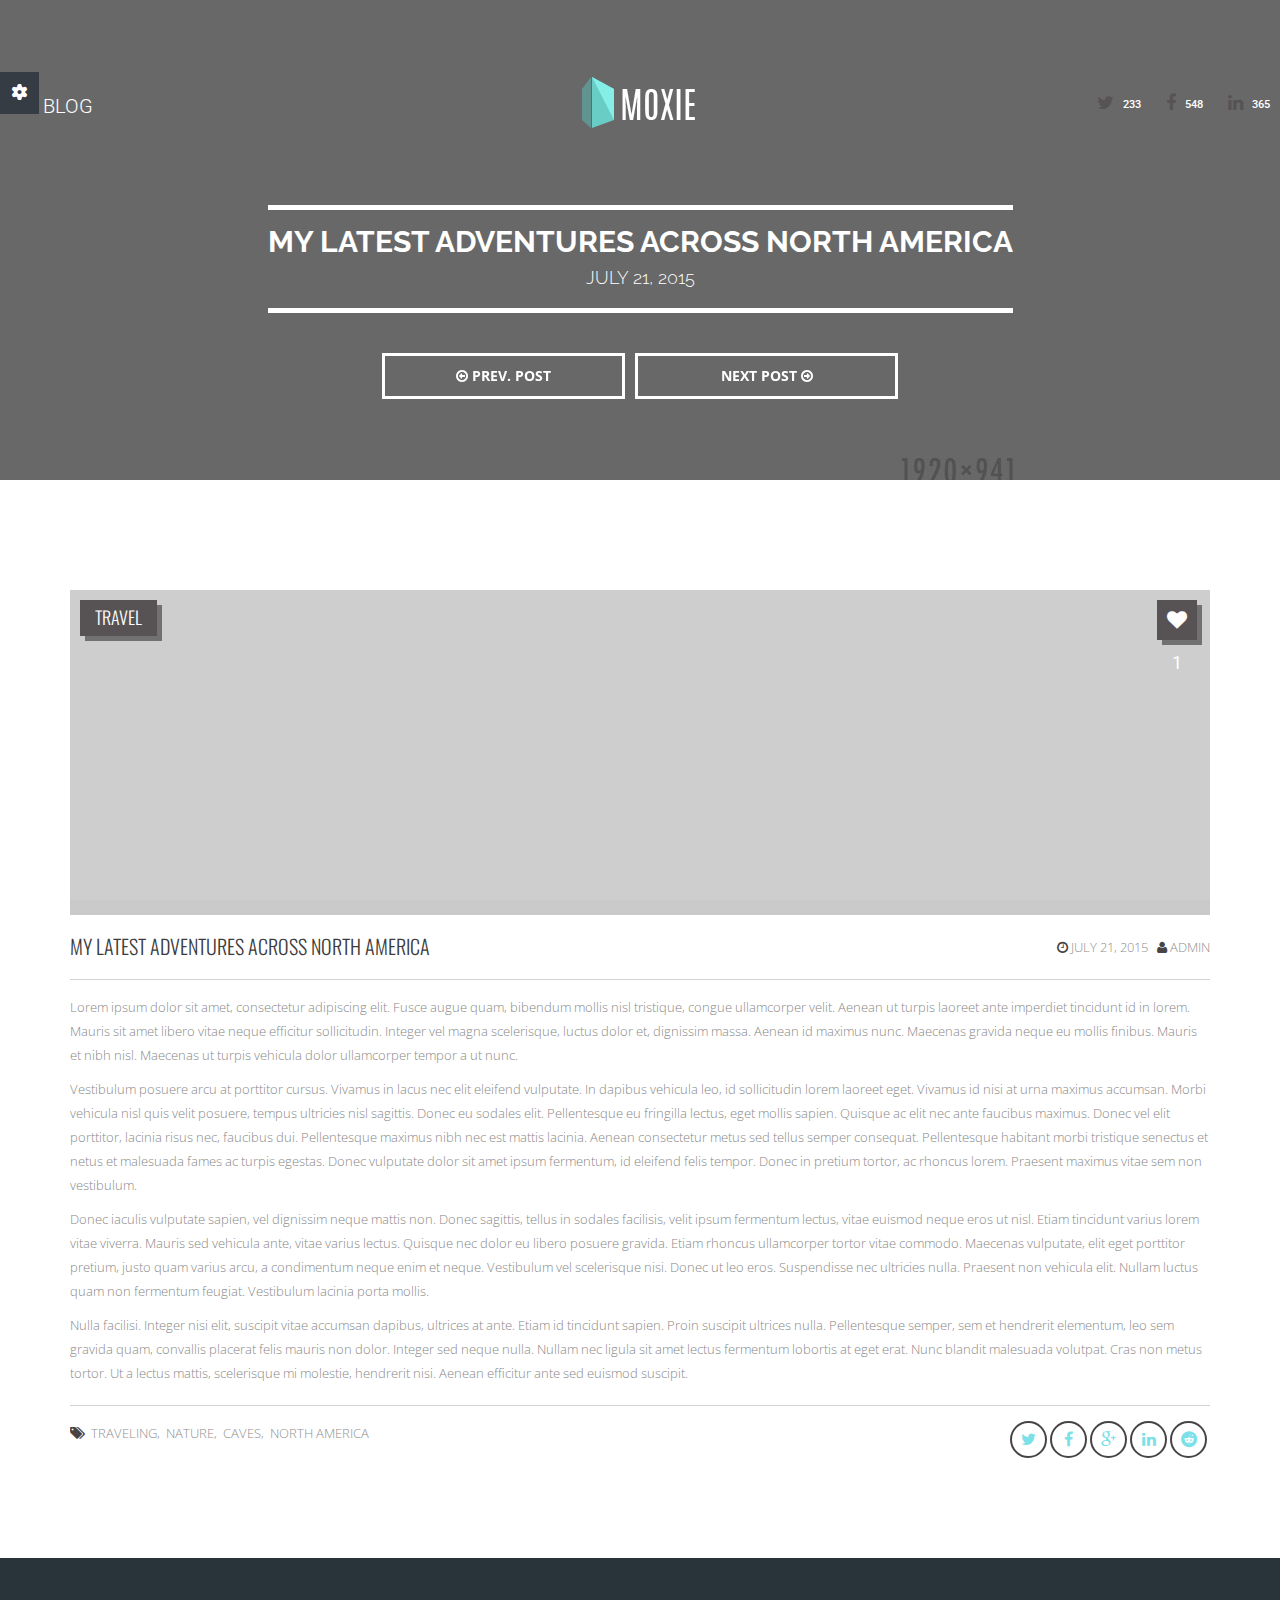
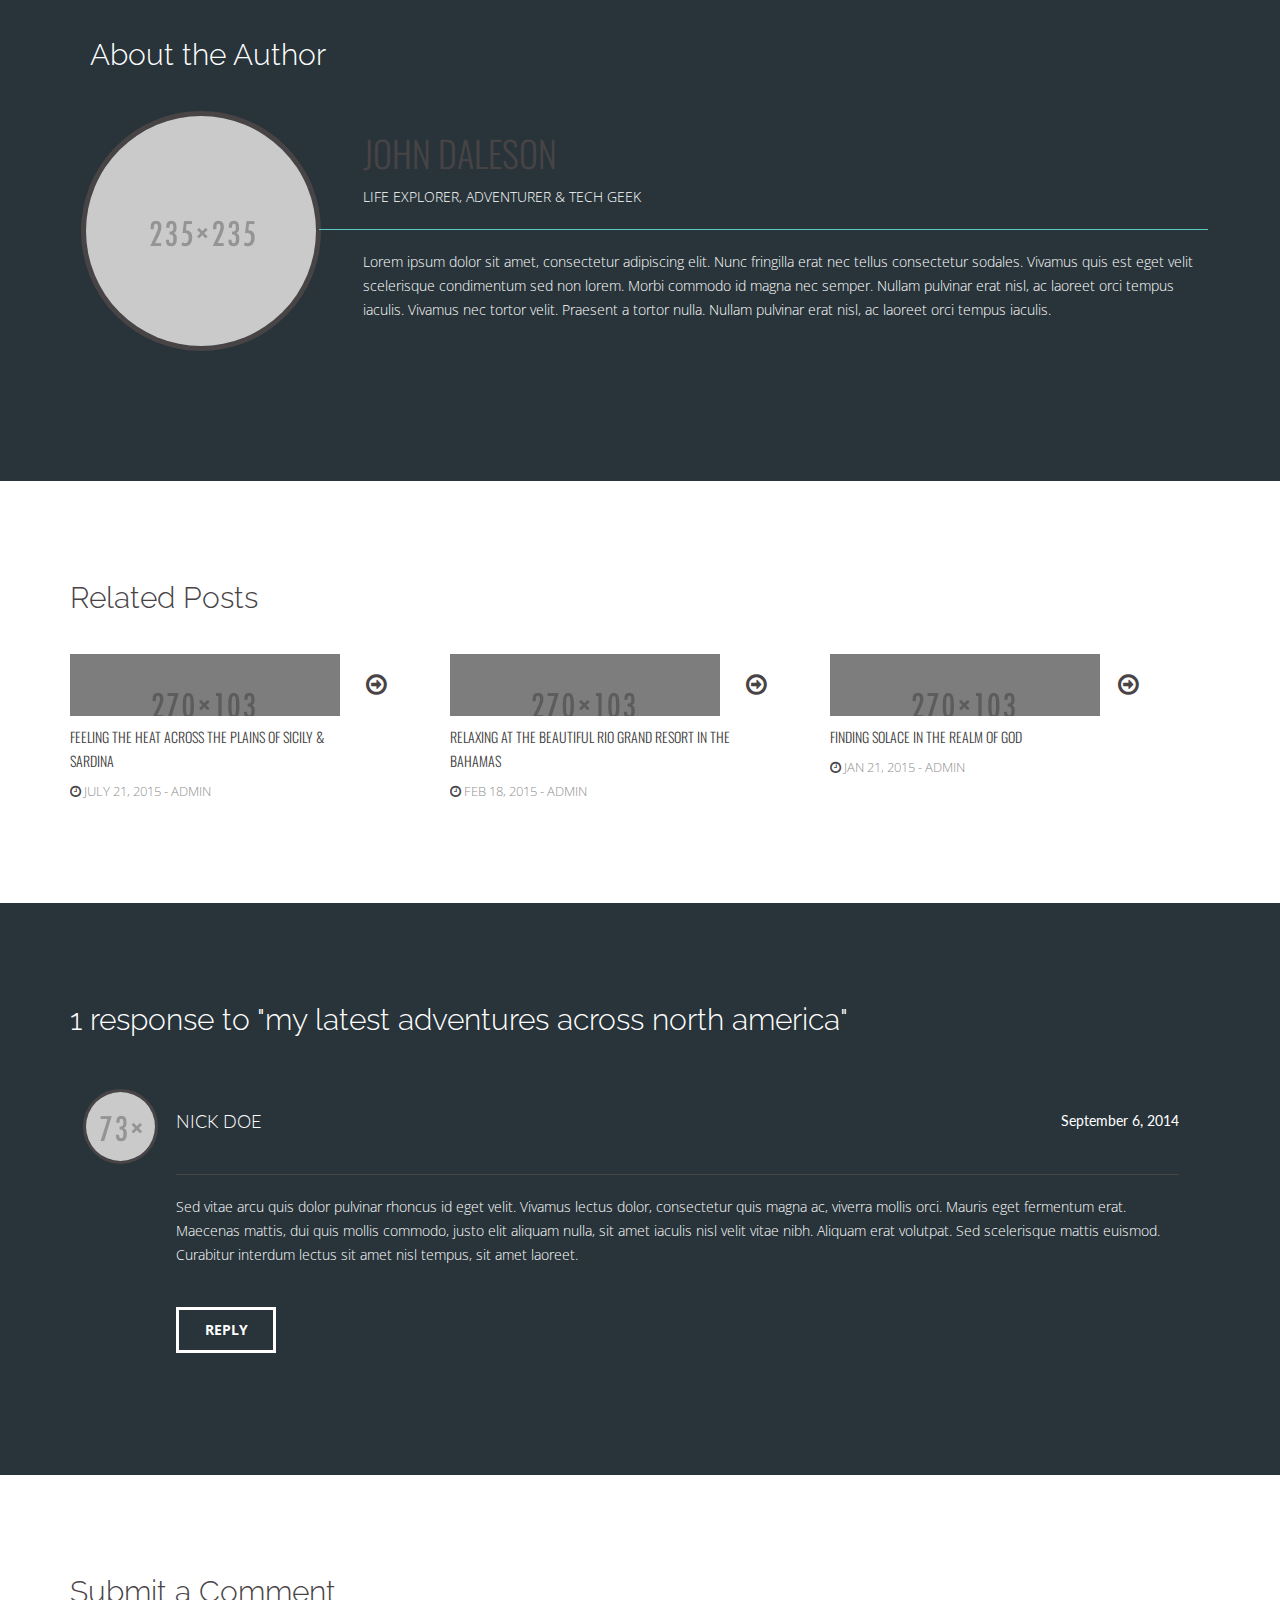
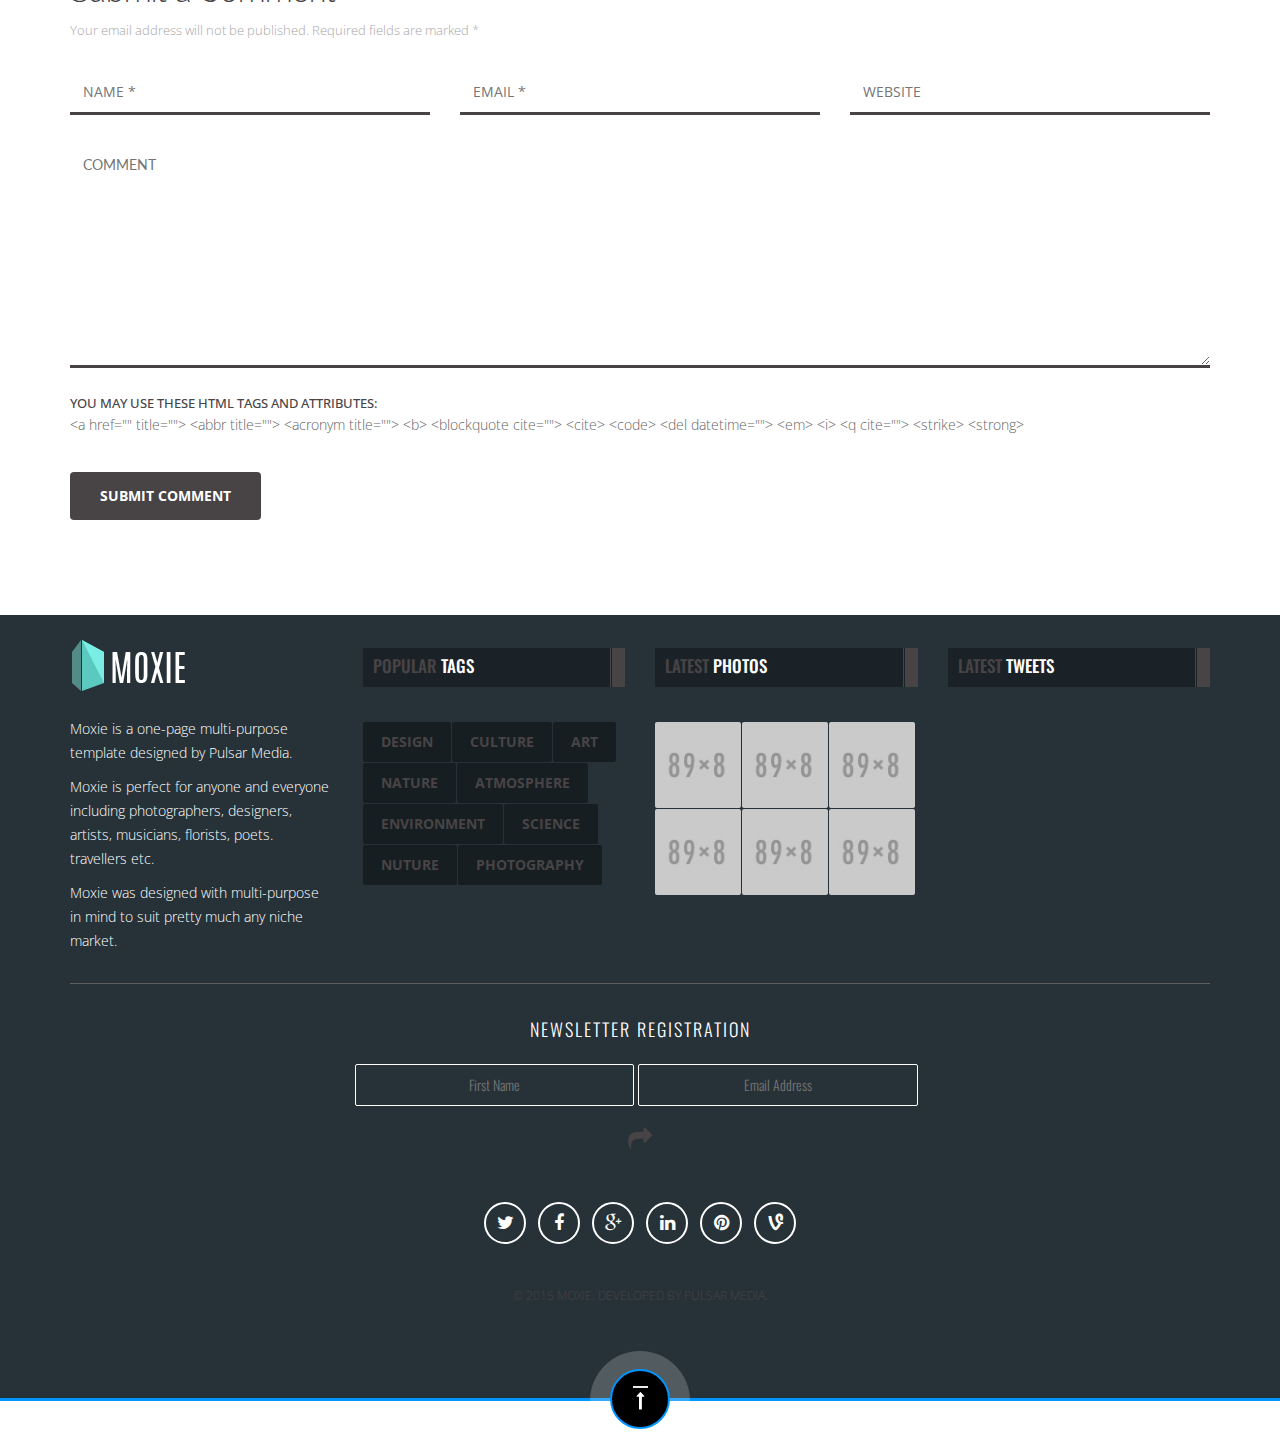
<file: news-post.html>
<!DOCTYPE html>
<html lang="en">
  <head>
    <meta charset="utf-8">
    <meta name="viewport" content="width=device-width, initial-scale=1.0, user-scalable=0">
    <meta name="description" content="">
    <meta name="author" content="">
    <link rel="shortcut icon" href="favicon.png">

    <title>MOXIE :: One-page Multi-purpose Template</title>
    
    <link href="bootstrap3/css/bootstrap.css" rel="stylesheet">
    
    <!--[if gte IE 7]>
        <link rel="stylesheet" type="text/css" href="css/ie.css" />
    <![endif]-->

    <!-- main css -->
    <link href="css/master.css" rel="stylesheet">
    
    <!-- mobile css -->
    <link href="css/responsive.css" rel="stylesheet">
    
    <!-- FontAwesome Support -->
    <link rel="stylesheet" type="text/css" href="css/fontawesome/font-awesome.min.css" />
    <!-- FontAwesome Support -->
    
    <!-- Superfish menu -->
    <link rel="stylesheet" type="text/css" href="css/superfish/superfish.css" />
    <!-- Superfish menu -->
    
    <!-- Theme Color selector -->
    <link href="js/theme-color-selector/theme-color-selector.css" type="text/css" rel="stylesheet">
    <!-- Theme Color selector -->
    
    <!-- Typicons -->
    <link rel="stylesheet" type="text/css" href="css/typicons/typicons.min.css" />
    <!-- Typicons -->
    
    <!-- Pulse Slider -->
    <link rel="stylesheet" type="text/css" href="js/pulse/pm-slider.css" />
    <!-- Pulse Slider -->    
    
    <!-- PrettyPhoto -->
    <link rel="stylesheet" type="text/css" href="js/prettyphoto/css/prettyPhoto.css" />
    <!-- PrettyPhoto -->
    
    <!-- jQuery UI -->
    <link rel="stylesheet" type="text/css" href="css/jquery-ui/jquery-ui.css" />
    <!-- jQuery UI -->
        
    <!-- Development Google Fonts -->
    <link href='http://fonts.googleapis.com/css?family=Open+Sans:400,300italic,300,400italic,600,600italic,700,700italic,800,800italic%7COpen+Sans+Condensed:300,300italic,700%7CRaleway:400,200,300,100,600,500,700,800,900%7COswald:400,300,700%7CRoboto:400,100,100italic,300,300italic,400italic,500,500italic,700,700italic,900,900italic%7CRoboto+Condensed:400,300,300italic,400italic,700,700italic%7CRoboto+Slab:400,100,300,700%7CLato:400,100,100italic,300,300italic,400italic,700,700italic,900,900italic' rel='stylesheet' type='text/css'>
    <!-- Development Google Fonts -->
    
  </head>

  <body>
  
  <div id="preloader">
  	<div id="status">&nbsp;</div>
  </div>
    
  <!-- Theme color selector -->
  <div id="pm_theme_color_selector">
        <a class="pm_theme_color_selector_btn"><i class="typcn typcn-cog"></i></a>
        <p class="pm_theme_color_selector_title">Style Sampler</p>

        <div class="pm_theme_color_selector_container">
        	<p>Layout Style</p>
        	<select name="pm_theme_color_selector_mode" id="pm_theme_color_selector_mode">
        	  <option value="pm-full-mode" selected>Fullscreen</option>
              <option value="pm-boxed-mode">Boxed Mode</option>
        	</select>
        </div>
        <div class="pm_theme_color_selector_container">
        	<p>Patterns for Boxed Mode</p>
        	<ul class="pm_theme_img_selector" id="pm_theme_pattern_selector">
                <li><a href="#" id="pattern1-lg"><img src="img/boxed-patterns/pattern1.png" alt="pattern1"></a></li>
                <li><a href="#" id="pattern2-lg"><img src="img/boxed-patterns/pattern2.png" alt="pattern2"></a></li>
                <li><a href="#" id="pattern3-lg"><img src="img/boxed-patterns/pattern3.png" alt="pattern3"></a></li>
                <li><a href="#" id="pattern4"><img src="img/boxed-patterns/pattern4.png" alt="pattern4"></a></li>
                <li><a href="#" id="pattern5"><img src="img/boxed-patterns/pattern5.png" alt="pattern5"></a></li>
                <li><a href="#" id="pattern6"><img src="img/boxed-patterns/pattern6.png" alt="pattern6"></a></li>
            </ul>
        </div>
        
        <div class="pm_theme_color_selector_container">
        	<p>Backgrounds for Boxed Mode</p>
        	<ul class="pm_theme_img_selector" id="pm_theme_background_selector">
                <li><a href="#" id="1a"><img src="img/boxed-bgs/1.jpg" alt="bg1"></a></li>
                <li><a href="#" id="2a"><img src="img/boxed-bgs/2.jpg" alt="bg2"></a></li>
                <li><a href="#" id="3a"><img src="img/boxed-bgs/3.jpg" alt="bg3"></a></li>
                <li><a href="#" id="4a"><img src="img/boxed-bgs/4.jpg" alt="bg4"></a></li>
                <li><a href="#" id="5a"><img src="img/boxed-bgs/5.jpg" alt="bg5"></a></li>
            </ul>
        </div>
   
    </div>
    <!-- Theme color selector -->
    
    <!-- Floating Menu container -->
    <div class="pm-float-menu-container post" id="pm-float-menu-container">
    	
        <ul class="pm-header-social-icons micro">
            <li><a class="fa fa-twitter" href="#"></a></li>
            <li><a class="fa fa-facebook" href="#"></a></li>
            <li><a class="fa fa-linkedin" href="#"></a></li>
        </ul>
        <a class="pm-header-menu-btn blog" href="blog.html"><i class="fa fa-bars"></i></a>
        <a class="pm-header-menu-btn micro" href="index.html"><i class="fa fa-home"></i></a>
        
        
    </div>
    <!-- Floating Menu container end -->

	<div id="pm_layout_wrapper" class="pm-full-mode"><!-- Use wrapper for wide or boxed mode -->
                                    
        <!-- SUB-HEADER AREA -->
        <div class="pm-subheader-container single-post pm-parallax-panel" data-stellar-background-ratio="0.5">
        
        	<!-- Header area -->
            <header>
            
                <ul class="pm-header-social-icons">
                    <li><a href="#" class="fa fa-twitter"></a> <p>233</p></li>
                    <li><a href="#" class="fa fa-facebook"></a> <p>548</p></li>
                    <li><a href="#" class="fa fa-linkedin"></a> <p>365</p></li>
                </ul>
                    
                <div class="pm-header-menu-btn-container">
                    <a href="index.html" class="pm-header-menu-btn"><i class="fa fa-home"></i></a> &nbsp;<span class="pm-header-menu-btn">/</span>&nbsp; <a class="pm-header-menu-btn" href="blog.html">Blog</a>
                </div>
            
                <div class="pm-header-logo">
                    <a href="index.html"><img src="img/moxie.png" alt="MOXIE - Multi-purpose template"/></a> 
                </div>
                        
            </header>
            <!-- /Header area end -->
        	
            <div class="pm-single-news-post-title">
            	
                <h2>
                    <span class="pm-single-news-post-title-divider"></span>
                        my latest adventures across north america
                        <span class="pm-single-news-post-title-decription">july 21, 2015</span>
                    <span class="pm-single-news-post-title-divider"></span>
                </h2>
                
            </div>
            
            <ul class="pm-subheader-post-navigation">
            	<li>
                	<a class="pm-post-nav-btn" href="#">
                        <div class="pm-post-nav-btn-faceflip-top">
                            <p><i class="fa fa-arrow-circle-o-left"></i> Prev. Post</p>
                        </div>
                        <div class="pm-post-nav-btn-faceflip-bottom">
                            <p>relaxing at the beautiful...</p>
                        </div>
                    </a>
                </li>
                <li>
                	<a class="pm-post-nav-btn" href="#">
                        <div class="pm-post-nav-btn-faceflip-top">
                            <p>Next Post <i class="fa fa-arrow-circle-o-right"></i></p>
                        </div>
                        <div class="pm-post-nav-btn-faceflip-bottom">
                            <p>finding solace in the realm ...</p>
                        </div>
                    </a>
                </li>
            </ul>
            
            <ul class="pm-subheader-post-navigation-mobile">
            	<li>
                	<a href="services.html">
                        <i class="fa fa-arrow-circle-o-left"></i> Prev. Post
                    </a>
                </li>
                <li>
                	<a href="services.html">
                        Next Post <i class="fa fa-arrow-circle-o-right"></i>
                    </a>
                </li>
            </ul>
            
        </div>
 		<!-- SUB-HEADER end -->
        
        <!-- BODY CONTENT starts here -->
       
        
       	<!-- PANEL 1 -->
        <div class="container pm-containerPadding-top-110 pm-containerPadding-bottom-80 container-scroll" id="article">
        
        	<div class="row">
            	
                <!-- Blog post area -->
                <div class="col-lg-12">
                	
                    <!-- Blog post -->
                    <article class="pm-column-spacing news-post">
                    
                    	<div class="pm-news-post-container single-post">
                        	
                            <div class="pm-news-post-img-container single-post">
                            
                            	<div class="pm-news-post-image-single"><img src="img/news/placeholders/1.jpg" alt="thumbnail" /></div>
                            	
                                <a href="#" class="pm-news-post-category">travel</a>
                                
                                <div class="pm-news-post-like-box-container">
                                    <a class="pm-news-post-like-box fa fa-heart" href="#"></a>
                                    <span>1</span>
                                </div>
                                
                            </div>
                            
                            <div class="pm-news-post-title-container">
                                <h2 class="pm-news-post-title">my latest adventures across north america</h2>
                                <p class="pm-news-post-date"><i class="fa fa-clock-o"></i> july 21, 2015 &nbsp; <i class="fa fa-user"></i> admin</p>
                            </div>
                            
                            <div class="pm-news-post-divider single-post"></div>
                            
                            <div class="pm-news-post-content">
                            
                                <p>Lorem ipsum dolor sit amet, consectetur adipiscing elit. Fusce augue quam, bibendum mollis nisl tristique, congue ullamcorper velit. Aenean ut turpis laoreet ante imperdiet tincidunt id in lorem. Mauris sit amet libero vitae neque efficitur sollicitudin. Integer vel magna scelerisque, luctus dolor et, dignissim massa. Aenean id maximus nunc. Maecenas gravida neque eu mollis finibus. Mauris et nibh nisl. Maecenas ut turpis vehicula dolor ullamcorper tempor a ut nunc. </p>
                                
                                <p>Vestibulum posuere arcu at porttitor cursus. Vivamus in lacus nec elit eleifend vulputate. In dapibus vehicula leo, id sollicitudin lorem laoreet eget. Vivamus id nisi at urna maximus accumsan. Morbi vehicula nisl quis velit posuere, tempus ultricies nisl sagittis. Donec eu sodales elit. Pellentesque eu fringilla lectus, eget mollis sapien. Quisque ac elit nec ante faucibus maximus. Donec vel elit porttitor, lacinia risus nec, faucibus dui. Pellentesque maximus nibh nec est mattis lacinia. Aenean consectetur metus sed tellus semper consequat. Pellentesque habitant morbi tristique senectus et netus et malesuada fames ac turpis egestas. Donec vulputate dolor sit amet ipsum fermentum, id eleifend felis tempor. Donec in pretium tortor, ac rhoncus lorem. Praesent maximus vitae sem non vestibulum. </p>
                                
                                <p>Donec iaculis vulputate sapien, vel dignissim neque mattis non. Donec sagittis, tellus in sodales facilisis, velit ipsum fermentum lectus, vitae euismod neque eros ut nisl. Etiam tincidunt varius lorem vitae viverra. Mauris sed vehicula ante, vitae varius lectus. Quisque nec dolor eu libero posuere gravida. Etiam rhoncus ullamcorper tortor vitae commodo. Maecenas vulputate, elit eget porttitor pretium, justo quam varius arcu, a condimentum neque enim et neque. Vestibulum vel scelerisque nisi. Donec ut leo eros. Suspendisse nec ultricies nulla. Praesent non vehicula elit. Nullam luctus quam non fermentum feugiat. Vestibulum lacinia porta mollis. </p>
                                <p>Nulla facilisi. Integer nisi elit, suscipit vitae accumsan dapibus, ultrices at ante. Etiam id tincidunt sapien. Proin suscipit ultrices nulla. Pellentesque semper, sem et hendrerit elementum, leo sem gravida quam, convallis placerat felis mauris non dolor. Integer sed neque nulla. Nullam nec ligula sit amet lectus fermentum lobortis at eget erat. Nunc blandit malesuada volutpat. Cras non metus tortor. Ut a lectus mattis, scelerisque mi molestie, hendrerit nisi. Aenean efficitur ante sed euismod suscipit. </p>
                            
                            </div>
                            
                            <div class="pm-news-post-divider margin-top-20 single-post"></div>
                            
                            <div class="pm-single-post-meta">
                            	
                                <ul class="pm-single-post-tags-list">
                                	<li><i class="fa fa-tags"></i></li>
                                    <li><a href="#">traveling,</a></li>
                                    <li><a href="#">nature,</a></li>
                                    <li><a href="#">caves,</a></li>
                                    <li><a href="#">north america</a></li>
                                </ul>
                                
                                <ul class="pm-single-post-social-icons">                                
                                    <li title="Twitter" class="pm_tip_static_bottom"><a class="fa fa-twitter" href="#"></a></li>
                                    <li title="Facebook" class="pm_tip_static_bottom"><a class="fa fa-facebook" href="#"></a></li>
                                    <li title="Google Plus" class="pm_tip_static_bottom"><a class="fa fa-google-plus" href="#"></a></li>
                                    <li title="Linkedin" class="pm_tip_static_bottom"><a class="fa fa-linkedin" href="#"></a></li>
                                    <li title="Reddit" class="pm_tip_static_bottom"><a class="fa fa-reddit" href="#"></a></li>
                                </ul>
                                
                            </div>
                            
                            
                        </div>
                        
                    </article>
                    <!-- Blog post end -->
                    
                    
                </div>
                <!-- Blog post area end -->
                
                
                
            </div><!-- /.row --> 
        
        </div>
        <!-- PANEL 1 end -->
        
        
        <!-- PANEL 2 -->
        <div class="pm-column-container pm-containerPadding-bottom-50 pm-parallax-panel container-scroll" id="author-profile" data-stellar-background-ratio="0.5">
        
        	<div class="container pm-containerPadding80">
            	<div class="row">
                	<div class="col-lg-12">
                    	
                        <h4 class="pm-author-column-title">About the Author</h4>
                        
                        <div class="row pm-containerPadding-top-30">
                        	
                            <div class="col-lg-3 col-md-12 col-sm-12">
                            	
                                <div class="pm-author-bio-img-bg"><img src="img/news-post/placeholders/avatar.jpg" alt="avatar" /></div>
                                
                            </div>
                            
                            <div class="col-lg-9 col-md-12 col-sm-12 pm-author-profile-column">
                            	<p class="pm-author-name">john daleson</p>
                                <p class="pm-author-title">life explorer, adventurer & tech geek</p>
                                <div class="pm-author-divider"></div>
                                <p class="pm-author-bio">Lorem ipsum dolor sit amet, consectetur adipiscing elit. Nunc fringilla erat nec tellus consectetur sodales. Vivamus quis est eget velit scelerisque condimentum sed non lorem. Morbi commodo id magna nec semper. Nullam pulvinar erat nisl, ac laoreet orci tempus iaculis. Vivamus nec tortor velit. Praesent a tortor nulla. Nullam pulvinar erat nisl, ac laoreet orci tempus iaculis.</p>
                            </div>
                            
                        </div>
                        
                    </div>
                </div>
            </div>
        
        </div>
        <!-- PANEL 2 end -->
        
        <!-- PANEL 3 -->
        <div class="container pm-containerPadding-top-100 pm-containerPadding-bottom-70 container-scroll" id="related-posts">
        	<div class="row">
            	<div class="col-lg-12">
                
                	<h4 class="pm-primary">Related Posts</h4>
                    
                    
                    <div class="pm-single-blog-post-related-posts">
                    
                    	<ul class="pm-related-blog-posts">
                            <!-- Post -->
                            <li>
                                <a href="#" class="pm-related-post-btn fa fa-arrow-circle-o-right"></a>
                                <div class="pm-related-blog-post-thumb"><img src="img/news/placeholders/post-thumb1.jpg" alt="thumbnail" /></div>
                                <div class="pm-related-blog-post-details">
                                    <a href="news-post.html">feeling the heat across the plains of sicily &amp; sardina</a>
                                    <p class="pm-date"><i class="fa fa-clock-o"></i> july 21, 2015 - admin</p>
                                </div>
                            </li>
                            <!-- Post end -->
                            <!-- Post -->
                            <li>
                                <a href="#" class="pm-related-post-btn fa fa-arrow-circle-o-right"></a>
                                <div class="pm-related-blog-post-thumb"><img src="img/news/placeholders/post-thumb1.jpg" alt="thumbnail" /></div>
                                <div class="pm-related-blog-post-details">
                                    <a href="news-post.html">relaxing at the beautiful rio grand resort in the bahamas</a>
                                    <p class="pm-date"><i class="fa fa-clock-o"></i> Feb 18, 2015 - admin</p>
                                </div>
                            </li>
                            <!-- Post end -->
                            <!-- Post -->
                            <li>
                                <a href="#" class="pm-related-post-btn fa fa-arrow-circle-o-right"></a>
                                <div class="pm-related-blog-post-thumb"><img src="img/news/placeholders/post-thumb1.jpg" alt="thumbnail" /></div>
                                <div class="pm-related-blog-post-details">
                                    <a href="news-post.html">finding solace in the realm of god</a>
                                    <p class="pm-date"><i class="fa fa-clock-o"></i> Jan 21, 2015 - admin</p>
                                </div>
                            </li>
                            <!-- Post end -->
                        </ul>
                    
                    </div>
                    
                    
                    
                </div>
            </div>
        </div>
        <!-- PANEL 3 end-->
        
        <!-- PANEL 4 -->
        <div class="pm-column-container pm-containerPadding100 pm-parallax-panel container-scroll" id="comments" data-stellar-background-ratio="0.5">
        
        	<div class="container">
            	<div class="row">
                	<div class="col-lg-12">
                    	
                        <h4 class="pm-comments-response-title">1 response to "my latest adventures across north america"</h4>
                        
                        <!-- Comments --> 
                        <div class="pm-comments-container">
                            
                            <!-- Comment -->
                            <div class="pm-comment-box-container">
                                                        
                                <div class="pm-comment-box-avatar-container">
                                    <div class="pm-comment-avatar"><img src="img/news/placeholders/01_avatar.jpg" alt="thumbnail" /></div>
                                    <ul class="pm-comment-author-list">
                                        <li><p class="pm-comment-name">Nick Doe</p></li>
                                        <li><p class="pm-comment-date">September 6, 2014</p></li>
                                    </ul>
                                                                        
                                </div>
                                
                                <div class="pm-comment">
                                    <p>Sed vitae arcu quis dolor pulvinar rhoncus id eget velit. Vivamus lectus dolor, consectetur quis magna ac, viverra mollis orci. Mauris eget fermentum erat. Maecenas mattis, dui quis mollis commodo, justo elit aliquam nulla, sit amet iaculis nisl velit vitae nibh. Aliquam erat volutpat. Sed scelerisque mattis euismod. Curabitur interdum lectus sit amet nisl tempus, sit amet laoreet.</p>
                                </div>
                                
                                <div class="pm-comment-reply-btn">
                                    <a href="#" class="pm-square-btn comment-reply">reply</a>
                                </div>
                                
                            </div>
                            <!-- Comment end -->
                        
                        </div>
                        <!-- Comments end --> 
                        
                    </div>
                </div>
            </div>
        
        </div>
        <!-- PANEL 4 end -->
        
        
        <!-- PANEL 5 -->
        <div class="container pm-containerPadding-top-100 pm-containerPadding-bottom-80 container-scroll" id="submit-comment">
        	<div class="row">
            	<div class="col-lg-12">
                    
                    <h4 class="pm-primary">Submit a Comment</h4>
                    
                    <p class="pm-required-comments">Your email address will not be published. Required fields are marked *</p>
                    
                    <div class="row pm-containerPadding-top-20">
                        
                        <form name="pm-submit-comment-form" action="post">
                        
                            <div class="col-lg-4 col-md-4 col-sm-12">
                                <input name="pm-comment-name" type="text" placeholder="Name *" class="pm-comment-form-textfield">
                            </div>
                            
                            <div class="col-lg-4 col-md-4 col-sm-12">
                                <input name="pm-comment-email" type="text" placeholder="Email *" class="pm-comment-form-textfield">
                            </div>
                            
                            <div class="col-lg-4 col-md-4 col-sm-12">
                                <input name="pm-comment-website" type="text" placeholder="Website" class="pm-comment-form-textfield">
                            </div>
                            
                            <div class="col-lg-12 pm-clear-element">
                                <textarea name="pm-comment-message" cols="20" rows="10" placeholder="Comment" class="pm-comment-form-textarea"></textarea>
                            </div>
                            
                            <div class="col-lg-12 pm-clear-element">
                                <div class="pm-comment-html-tags">
                                    <span>You may use these HTML tags and attributes: </span>
        <p>&lt;a href="" title=""&gt; &lt;abbr title=""&gt; &lt;acronym title=""&gt; &lt;b&gt; &lt;blockquote cite=""&gt; &lt;cite&gt; &lt;code&gt; &lt;del datetime=""&gt; &lt;em&gt; &lt;i&gt; &lt;q cite=""&gt; &lt;strike&gt; &lt;strong&gt; </p>
                                </div>
                                
                                <input name="pm-comment-submit-btn" class="pm-rounded-btn no-border" type="button" value="Submit Comment">
                                
                            </div>
                            
                        </form>
                    
                    </div>
                    
                </div>
            </div>
        </div>
        <!-- PANEL 5 end-->
                
        <!-- BODY CONTENT end -->
        
        
        <div class="pm-fat-footer pm-parallax-panel" data-stellar-background-ratio="0.5">
        	
            <div class="container">
                <div class="row">
                
                    <div class="col-lg-3 col-md-3 col-sm-12 pm-widget-footer">
                    
                    	<img src="img/moxie.png" width="120" height="62" alt=""/>

                        <br><br>
                        <p>Moxie is a one-page multi-purpose template designed by Pulsar Media.
                        <p>Moxie is perfect for anyone and everyone including photographers, designers, artists, musicians, florists, poets. travellers etc.</p>
                        <p>Moxie was designed with multi-purpose in mind to suit pretty much any niche market.</p>
                        
                    </div>
                    
                    
                    <div class="col-lg-3 col-md-3 col-sm-12 pm-widget-footer">
                                           		
                       <h6 class="pm-fat-footer-title"> <span>Popular</span> Tags <span class="pm-fat-footer-title-border"></span></h6>
                       
                       <ul class="pm-footer-tags-list">
                       		<li><a href="#">Design</a></li>
                            <li><a href="#">Culture</a></li>
                            <li><a href="#">Art</a></li>
                            <li><a href="#">Nature</a></li>
                            <li><a href="#">Atmosphere</a></li>
                            <li><a href="#">Environment</a></li>
                            <li><a href="#">Science</a></li>
                            <li><a href="#">Nuture</a></li>
                            <li><a href="#">Photography</a></li>
                       </ul>
                        
                    </div>
                    
                    <div class="col-lg-3 col-md-3 col-sm-12 pm-widget-footer">
                    
                        <h6 class="pm-fat-footer-title"> <span>Latest</span> Photos <span class="pm-fat-footer-title-border"></span></h6>
                        
                        <div class="flickr_badge_wrapper clearfix">
                        
                        	<div class="flickr_badge_image">
                                <a href="img/flickr/placeholders/1a.jpg" data-rel="prettyPhoto[gallery-widget]">
                                    <span></span>
                                    <i class="fa fa-expand"></i>
                                    <img width="63" height="63" title="" alt="A photo on Flickr" src="img/flickr/placeholders/1.jpg">
                                </a>
                            </div>
                            
                            <div class="flickr_badge_image">
                                <a href="img/flickr/placeholders/1a.jpg" data-rel="prettyPhoto[gallery-widget]">
                                    <span></span>
                                    <i class="fa fa-expand"></i>
                                    <img width="63" height="63" title="" alt="A photo on Flickr" src="img/flickr/placeholders/1.jpg">
                                </a>
                            </div>
                            
                            <div class="flickr_badge_image">
                                <a href="img/flickr/placeholders/1a.jpg" data-rel="prettyPhoto[gallery-widget]">
                                    <span></span>
                                    <i class="fa fa-expand"></i>
                                    <img width="63" height="63" title="" alt="A photo on Flickr" src="img/flickr/placeholders/1.jpg">
                                </a>
                            </div>
                            
                            <div class="flickr_badge_image">
                                <a href="img/flickr/placeholders/1a.jpg" data-rel="prettyPhoto[gallery-widget]">
                                    <span></span>
                                    <i class="fa fa-expand"></i>
                                    <img width="63" height="63" title="" alt="A photo on Flickr" src="img/flickr/placeholders/1.jpg">
                                </a>
                            </div>
                            
                            <div class="flickr_badge_image">
                                <a href="img/flickr/placeholders/1a.jpg" data-rel="prettyPhoto[gallery-widget]">
                                    <span></span>
                                    <i class="fa fa-expand"></i>
                                    <img width="63" height="63" title="" alt="A photo on Flickr" src="img/flickr/placeholders/1.jpg">
                                </a>
                            </div>
                            
                            <div class="flickr_badge_image">
                                <a href="img/flickr/placeholders/1a.jpg" data-rel="prettyPhoto[gallery-widget]">
                                    <span></span>
                                    <i class="fa fa-expand"></i>
                                    <img width="63" height="63" title="" alt="A photo on Flickr" src="img/flickr/placeholders/1.jpg">
                                </a>
                            </div>
                        
                        </div><!-- /.flickr_badge_wrapper -->
                        
                    </div>
                    
                    <div class="col-lg-3 col-md-3 col-sm-12 pm-widget-footer">
                    
                        <h6 class="pm-fat-footer-title"> <span>Latest</span> Tweets <span class="pm-fat-footer-title-border"></span></h6>
                        
                        <div id="pm-twitter-news" class="pm-twitter-news"></div>
                        
                    </div>
                    
                    <div class="col-lg-12 pm-clear-element">
                    	
                        <div class="pm-footer-newsletter-divider"></div>
                        
                        <div class="pm-home-newsletter-form-container">
                        
                        	<p class="pm-home-newsletter-title">Newsletter Registration</p>
                        
                            <form novalidate target="_blank" class="validate" name="mc-embedded-subscribe-form" id="mc-embedded-subscribe-form" method="post" action="//pulsarmedia.us4.list-manage.com/subscribe/post?u=2aa9334fc1bc18c8d05500b41&amp;id=dbcb577c4d">  
                                <input type="text" placeholder="First Name" id="MERGE1" name="MERGE1" class="pm-home-newsletter-field">
                                <input type="text" placeholder="Email Address" id="MERGE0" name="MERGE0" class="pm-home-newsletter-field">
                                <!--<input type="submit" class="pm-newsletter-submit-btn" value="subscribe &plus;" id="mc-embedded-subscribe" name="subscribe">-->
                            </form>
                            <a href="#" class="pm-home-newsletter-btn" id="pm-home-newsletter-btn"><i class="fa fa-mail-forward"></i></a>
                        </div>
                        
                    </div>
                    
                    <div class="col-lg-12 pm-clear-element">
                    
                    	<div class="pm-footer-social-icons-container">
                            
                            <ul class="pm-social-navigation">
                            	<li class="pm_tip_static_top" title="Twitter" data-tip-offset-x="8" data-tip-offset-y="6"><a href="#" class="fa fa-twitter"></a></li>
                                <li class="pm_tip_static_top" title="Facebook" data-tip-offset-x="8" data-tip-offset-y="6"><a href="#" class="fa fa-facebook"></a></li>
                                <li class="pm_tip_static_top" title="Google Plus" data-tip-offset-x="8" data-tip-offset-y="6"><a href="#" class="fa fa-google-plus"></a></li>
                                <li class="pm_tip_static_top" title="Linkedin" data-tip-offset-x="8" data-tip-offset-y="6"><a href="#" class="fa fa-linkedin"></a></li>
                                <li class="pm_tip_static_top" title="Pinterest" data-tip-offset-x="8" data-tip-offset-y="6"><a href="#" class="fa fa-pinterest"></a></li>
                                <li class="pm_tip_static_top" title="Vine" data-tip-offset-x="8" data-tip-offset-y="6"><a href="#" class="fa fa-vine"></a></li>
                            </ul>
                            
                        </div>
                        
                        <div class="pm-footer-copyright">
                        	<p>&copy; 2015 MOXIE. Developed by Pulsar Media.</p>
                        </div>
                        
                    </div>
                    
                </div>	
            </div>
            
        </div>
        
        <footer>
            
            <div class="pm-footer-scroll-up">
        	
              <div class="pm-footer-scroll-up-btn-container">
                
                  <div class="pm-footer-scroll-up-btn-shadow">
                    <a href="#services" id="back-top-last" class="pm-footer-scroll-up-btn"><img src="img/arrow-up.png" width="21" height="29" alt=""/></a>
                  </div>
                
                </div>
                
            </div>

                
        </footer>
                
       
    
    </div><!-- /pm_layout-wrapper -->
    
    <!-- Bootstrap core JavaScript
    ================================================== -->
    <!-- Placed at the end of the document so the pages load faster -->
    <script src="js/jquery-2.1.3.min.js"></script>
    <script src="js/jquery.viewport.mini.js"></script>
    <script src="js/jquery.easing.1.3.js"></script>
    <script src="bootstrap3/js/bootstrap.min.js"></script>
    <script src="js/modernizr.custom.js"></script>
    <script src="js/owl-carousel/owl.carousel.js"></script>
    <script src="js/main.js"></script>
    <script src="js/jquery.tooltip.js"></script>
    <script src="js/stellar/jquery.stellar.js"></script>
    <script src="js/theme-color-selector/theme-color-selector.js"></script>
    <script src="js/pulse/jquery.PMSlider.js"></script>
    <script src="js/jquery-migrate-1.2.1.js"></script>
    <script src="js/prettyphoto/js/jquery.prettyPhoto.js"></script>
    <script src="js/jquery-ui.js"></script>
    <script src="js/twitterfetch/twitterfetch.js"></script>
    <script src="js/isotope/isotope.pkgd.min.js"></script>
    
    
    <p id="back-top" class="back-top-container visible-lg visible-md visible-sm">
    	<a href="#" class="fa fa-chevron-up" id="back-top-scroll-up"></a>
        <span id="back-top-status">99%</span>
        <a href="#" class="fa fa-chevron-down" id="back-top-scroll-down"></a>
    </p>
    
  </body>
</html>
</file>
<file: css/ie.css>
@charset "utf-8";
/* CSS Document */


.pm-slider-btn-faceflip-bottom, .pm-post-nav-btn-faceflip-bottom {
  display:none;	
}
</file>
<file: css/master.css>
@charset "UTF-8";
/* Media Query Mixins */
/*------------------------------------------------------------------
[Table of contents]

** STANDARD CLASSES **
1. Box modes
2. Global Classes
3. Headers
4. Helper Classes
5. Bootstrap 3 overrides
6. Back to Top button
7. Tooltip
8. Sub-Menu
9. Header area 
10. Fat Footer
11. Footer
12. Superfish overrides - main navigation
13. Sidebar
14. Sub-header
15. Page preloader system
16. jQuery UI datepicker overrides
17. Back to top

** THEME SPECIFIC CLASSES **
1. Video container group
2. Milestone counter
3. Values List
4. Progress Bar
5. Accordion system
6. News post single
7. Timetable accordion
8. Footer scroll up
9. Footer social icons
10. Services Tab system
11. Portfolio system
12. Pricing table
13. Timeline system
14. Staff member system
15. Home news posts
16. Home newsletter
17. Home contact area
18. Sub-header area
19. News post
20. Recent Blog posts widget
21. Single news post
22. Related blog posts
23. Menu system

-------------------------------------------------------------------*/
/*------------------------------------------------------------------
[Color Codes]

Primary color: #7aede5
Secondary color: #17615b
Body font color:#898989;
Divider Color:#d3d3d3;

-------------------------------------------------------------------*/
/* 1. Box Modes  */
/* full screen mode */
.pm-full-mode {
  width: 100%; }

/* 1170px boxed mode - requires customs media queries for responsivesness */
.pm-boxed-mode {
  width: 1170px;
  margin: 20px auto;
  background-color: white; }

/* 970px boxed mode - requires customs media queries for responsivesness */
.pm-standard-mode {
  width: 970px;
  margin: 0 auto; }

.navbar-fixed-top.pm-boxed-mode, .navbar-fixed-bottom.pm-boxed-mode, .navbar-fixed-top.pm-standard-mode, .navbar-fixed-bottom.pm-standard-mode {
  position: inherit; }

/* 2. Global Classes  */
html, body {
  height: 100%;
  position: relative; }

html {
  overflow-y: scroll; }

body {
  background-position: center top;
  background: fixed; }

a {
  color: #484446;
  font-family: "Open sans";
  font-weight: 300;
  text-decoration: none !important;
  transition: all 0.3s;
  -moz-transition: all 0.3s;
  -webkit-transition: all 0.3s;
  -o-transition: all 0.3s; }

a:hover {
  color: #0095ff; }

a.pm-secondary {
  color: #232323; }

a.pm-secondary:hover {
  color: #484446; }

a.pm-standard-link {
  color: #232323;
  font-weight: bold;
  text-transform: uppercase;
  font-size: 14px;
  margin: 20px 0;
  display: inline-block; }

a.pm-sidebar-link {
  color: #232323;
  font-weight: bold;
  text-transform: uppercase;
  font-size: 14px;
  margin: 5px 0;
  display: inline-block; }

a.pm-standard-link i, a.pm-sidebar-link i {
  font-size: 10px;
  font-weight: normal;
  margin-left: 3px; }

p {
  color: #666;
  font-family: "Open sans";
  font-size: 16px;
  font-weight: 300;
  line-height: 24px; }

p.light {
  color: white; }

strong {
  font-weight: 600;
  line-height: 24px; }

ul li:before {
  content: "\f105";
  font-family: 'FontAwesome';
  font-size: 12px;
  color: #2B5C84;
  padding-right: 15px; }

ul {
  color: #5f5f5f;
  font-family: "Open sans";
  font-size: 14px;
  font-weight: 100;
  line-height: 24px;
  margin: 15px 0;
  list-style: none; }

blockquote {
  border: 1px solid #e2e2e2;
  padding: 20px;
  margin: 20px 0;
  border-left: 4px solid #DBC164;
  border-radius: 6px 6px 6px 6px;
  -webkit-border-radius: 6px 6px 6px 6px;
  -o-border-radius: 6px 6px 6px 6px; }

blockquote p {
  color: #5f5f5f;
  font-family: "Open sans";
  font-size: 14px;
  font-weight: 100;
  line-height: 24px; }

iframe {
  width: 100%;
  border: none; }

.visual-bg {
  background-color: #CCC; }

.pp_gallery li:before {
  content: "";
  padding: 0;
  margin: 0; }

.pm-column-container {
  width: 100%;
  position: relative;
  background: url(../img/backgrounds/bg_coffee3.jpg) no-repeat center; }

.pm-column-subtitle {
  font-size: 18px;
  font-family: 'Raleway';
  letter-spacing: 2px;
  font-weight: 300;
  color: #898f8f;
  text-transform: uppercase; }

.pm-column-subtitle.white {
  color: white; }

.pm-column-title {
  font-size: 60px;
  font-family: 'Montserrat';
  font-weight: 300;
  text-transform: uppercase;
  color: #484446;
  margin-top: 0px;
  margin-bottom: 10px;
  padding: 0px; }

.pm-column-title.white {
  color: white; }

.pm-column-title-divider {
  width: 270px;
  height: 1px;
  border-top: 1px solid #484446;
  display: table;
  margin: 0 auto;
  position: relative;
  margin: 30px auto 0 auto; }

.pm-column-title-divider img {
  display: table;
  margin: 0 auto;
  position: relative;
  top: -15px; }

/* 3. Headers  */
h1 {
  font-size: 72px;
  font-family: 'Roboto';
  font-weight: 100;
  color: white; }

/* Body page titles */
h2 {
  font-size: 30px;
  font-family: 'Oswald';
  font-weight: 700;
  color: #5e6467;
  margin-top: 0px;
  margin-bottom: 20px;
  padding: 0px;
  text-transform: uppercase; }

h3 {
  font-size: 24px;
  font-family: 'Cantata One';
  font-weight: 300;
  color: #ef5438;
  margin-top: 0px;
  margin-bottom: 20px;
  padding: 0px; }

/* Regular column titles */
h4 {
  font-size: 30px;
  font-family: 'Raleway';
  font-weight: 300;
  color: white;
  margin-top: 0px;
  margin-bottom: 10px;
  padding: 0px; }

h4.pm-primary {
  color: #484446; }

/* Bold column titles */
h5 {
  font-size: 30px;
  font-family: 'Raleway';
  font-weight: 300 !important;
  color: #232323;
  margin-top: 0px;
  line-height: 32px;
  margin-bottom: 5px;
  margin-bottom: 15px; }

h5.light {
  color: white;
  margin-bottom: 15px; }

/* Small titles */
h6 {
  font-size: 14px;
  font-family: "Open sans";
  font-weight: 100;
  color: #ef5438;
  line-height: 28px;
  font-weight: 700; }

/* 4. Helper Classes  */
.pm-gMap {
  position: relative;
  z-index: 9350; }

#comments {
  background-color: #29343a;
  background-repeat: no-repeat; }

#author-profile {
  background-color: #29343a;
  background-repeat: no-repeat; }

#skills-column {
  background-color: #232323;
  background-repeat: no-repeat; }

#about-us {
  background-color: #232323;
  background-repeat: no-repeat; }

#news-column {
  background-color: #232323;
  background-repeat: no-repeat; }

.pm-container-arrow {
  border-left: 40px solid transparent;
  border-right: 40px solid transparent;
  border-top: 30px solid #182433;
  margin: -30px auto 0;
  max-height: 50px;
  max-width: 50px;
  position: relative;
  top: 30px; }

.pm-title-divider {
  width: 120px;
  height: 1px;
  background-color: #484446;
  margin: 26px auto; }

.pm-containerMargin20 {
  margin: 20px 0px; }

.pm-containerMargin30 {
  margin: 30px 0px; }

.pm-containerMargin40 {
  margin: 40px 0px; }

.pm-containerMargin50 {
  margin: 50px 0px; }

.pm-containerMargin60 {
  margin: 60px 0px; }

.pm-containerMargin70 {
  margin: 70px 0px; }

.pm-containerMargin80 {
  margin: 80px 0px; }

.pm-containerMargin90 {
  margin: 90px 0px; }

.pm-containerMargin100 {
  margin: 100px 0px; }

.pm-containerMargin110 {
  margin: 110px 0px; }

.pm-containerMargin120 {
  margin: 120px 0px; }

.pm-containerPadding20 {
  padding: 20px 15px; }

.pm-containerPadding30 {
  padding: 30px 15px; }

.pm-containerPadding40 {
  padding: 40px 15px; }

.pm-containerPadding60 {
  padding: 60px 15px; }

.pm-containerPadding80 {
  padding: 80px 15px; }

.pm-containerPadding100 {
  padding: 100px 15px; }

.pm-containerPadding110 {
  padding: 110px 15px; }

.pm-containerPadding120 {
  padding: 120px 15px; }

.pm-containerPadding-top-20 {
  padding-top: 20px; }

.pm-containerPadding-top-30 {
  padding-top: 30px; }

.pm-containerPadding-top-40 {
  padding-top: 40px; }

.pm-containerPadding-top-50 {
  padding-top: 50px; }

.pm-containerPadding-top-60 {
  padding-top: 60px; }

.pm-containerPadding-top-70 {
  padding-top: 70px; }

.pm-containerPadding-top-80 {
  padding-top: 80px; }

.pm-containerPadding-top-90 {
  padding-top: 90px; }

.pm-containerPadding-top-100 {
  padding-top: 100px; }

.pm-containerPadding-top-110 {
  padding-top: 110px; }

.pm-containerPadding-top-120 {
  padding-top: 120px; }

.pm-containerPadding-bottom-20 {
  padding-bottom: 20px; }

.pm-containerPadding-bottom-30 {
  padding-bottom: 30px; }

.pm-containerPadding-bottom-40 {
  padding-bottom: 40px; }

.pm-containerPadding-bottom-50 {
  padding-bottom: 50px; }

.pm-containerPadding-bottom-60 {
  padding-bottom: 60px; }

.pm-containerPadding-bottom-70 {
  padding-bottom: 70px; }

.pm-containerPadding-bottom-80 {
  padding-bottom: 80px; }

.pm-containerPadding-bottom-90 {
  padding-bottom: 90px; }

.pm-containerPadding-bottom-100 {
  padding-bottom: 100px; }

.pm-containerPadding-bottom-110 {
  padding-bottom: 110px; }

.pm-containerPadding-bottom-120 {
  padding-bottom: 120px; }

.pm-columnPadding20 {
  padding: 20px 15px; }

.pm-columnPadding30 {
  padding: 30px 15px; }

.pm-columnPadding40 {
  padding: 40px 15px; }

.pm-columnPadding60 {
  padding: 60px 15px; }

.pm-columnPadding80 {
  padding: 80px 15px; }

.pm-columnPadding100 {
  padding: 100px 15px; }

.pm-columnPadding120 {
  padding: 120px 15px; }

.pm-columnPadding-30 {
  padding: 0 30px; }

.pm-container-border {
  border-right: 1px solid #c6c6c6; }

.pm-no-margin {
  margin: 0px !important; }

.pm-no-margin-top {
  margin-top: 0px !important; }

.pm-no-margin-bottom {
  margin-bottom: 0px !important; }

.pm-no-padding {
  padding: 0px !important; }

.pm-column-spacing {
  margin-bottom: 30px;
  overflow: hidden; }

.pm-column-spacing.news-post {
  margin-bottom: 20px; }

.pm-center {
  text-align: center; }

.pm-inline {
  display: inline; }

.pm-right-align {
  text-align: right;
  display: block; }

.pm-left-align {
  text-align: left;
  display: block; }

.pm-center-align {
  margin: 0 auto !important;
  display: table !important; }

.pm-divider {
  /*height:1px;
	background-color:$primaryColor;*/
  max-width: 480px;
  margin: 40px auto 10px;
  position: relative; }

.pm-divider-left {
  width: 220px;
  height: 1px;
  background-color: #484446;
  position: absolute;
  left: 0;
  top: -11px;
  z-index: 2; }

.pm-divider-left.white {
  background-color: white; }

.pm-divider-right {
  width: 220px;
  height: 1px;
  background-color: #484446;
  position: absolute;
  right: 0;
  top: -11px;
  z-index: 1; }

.pm-divider-right.white {
  background-color: white; }

.pm-divider-icon {
  font-family: 'FontAwesome';
  font-size: 18px !important;
  color: #484446;
  margin: 0 auto;
  position: relative;
  top: -20px;
  z-index: 10;
  display: table !important; }

.pm-divider-icon.white {
  color: white; }

.pm-divider-block.white {
  background-color: white; }

.pm-divider.light {
  background-color: white; }

.pm-clear-element {
  clear: both; }

.columnContainer .row [class*="col-"] {
  padding-bottom: 30px; }

.reset-pulse-sizing,
.reset-pulse-sizing *,
.reset-pulse-sizing *:before,
.reset-pulse-sizing *:after {
  -webkit-box-sizing: content-box;
  -moz-box-sizing: content-box;
  box-sizing: content-box;
  vertical-align: top; }

.pm-icon-container {
  width: 140px;
  height: 140px;
  border: 6px solid #7d7d7d;
  display: block;
  margin: 0 auto;
  padding-top: 10px;
  border-radius: 99px;
  -webkit-border-radius: 99px;
  -o-border-radius: 99px; }

.pm-icon-container i {
  font-size: 70px;
  color: #7d7d7d;
  vertical-align: middle; }

/* 5. Bootstrap 3 overrides  */
.navbar-collapse {
  padding: 0px !important; }

.navbar-collapse.in {
  overflow-y: inherit !important; }

.navbar-toggle {
  float: none !important; }

.navbar-toggle {
  background-color: transparent;
  border: 1px solid transparent;
  float: right;
  margin-bottom: 8px;
  margin-right: 0;
  margin-top: 4px;
  padding: 9px 10px;
  position: relative;
  border-radius: 4px 4px 4px 4px;
  -webkit-border-radius: 4px 4px 4px 4px;
  -o-border-radius: 4px 4px 4px 4px; }

/* 6. Back to Top button  */
/* 7. Tooltip  */
#pm_marker_tooltip {
  font-size: 11px;
  font-family: "Open sans";
  line-height: 20px;
  width: auto;
  opacity: 0;
  height: auto;
  padding: 2px 12px;
  background-color: #484446;
  position: absolute;
  color: white;
  /* Make tooltip color */
  text-align: center;
  margin-top: -10px;
  z-index: 999999;
  text-transform: uppercase;
  border-radius: 99px;
  -webkit-border-radius: 99px;
  -o-border-radius: 99px;
  transition: all 0.4s;
  -moz-transition: all 0.4s;
  -webkit-transition: all 0.4s;
  -o-transition: all 0.4s; }

#pm_marker_tooltip.pm_tip_arrow_bottom {
  background-color: #484446;
  color: white;
  border-radius: 99px;
  -webkit-border-radius: 99px;
  -o-border-radius: 99px; }

/* 8. Sub-Menu  */
.pm-sub-menu-container {
  background-color: #484446;
  padding: 10px 0;
  position: relative;
  z-index: 999; }

.pm-sub-menu-info {
  overflow: hidden; }

.pm-sub-navigation {
  list-style: none;
  padding: 0;
  margin: 0;
  float: right; }

.pm-sub-navigation li:before {
  content: "";
  margin: 0;
  padding: 0; }

.pm-sub-navigation li {
  float: left;
  margin-right: 10px; }

.pm-sub-navigation li:last-child {
  margin-right: 0px; }

.pm-sub-navigation li a {
  font-family: "Open sans";
  font-weight: 500;
  font-size: 14px;
  color: white;
  display: block;
  transition: all 0.3s;
  -moz-transition: all 0.3s;
  -webkit-transition: all 0.3s;
  -o-transition: all 0.3s; }

.pm-sub-navigation a:hover {
  color: #F14527; }

.pm-sub-navigation a i {
  font-family: 'FontAwesome';
  font-weight: 300;
  font-size: 17px;
  color: white;
  margin-top: 4px;
  transition: all 0.4s;
  -moz-transition: all 0.4s;
  -webkit-transition: all 0.4s;
  -o-transition: all 0.4s; }

.pm-sub-navigation a i.typcn {
  font-size: 20px; }

.pm-sub-navigation a i:hover {
  color: #484446; }

/* 9. Header area */
header {
  width: 100%;
  background-color: transparent;
  padding: 72px 0 0;
  position: absolute;
  top: 0;
  left: 0;
  z-index: 9999; }

/*.pm-boxed-mode header {
	position:relative !important;	
	top:100px !important;
	padding:0px !important;
}
*/
.pm-boxed-mode .pm-nav-container {
  width: inherit !important; }

.pm-boxed-mode .pm-header-social-icons {
  margin: 20px 0 0 40px; }

.pm-boxed-mode .pm-header-menu-btn-container {
  margin: 20px 50px 0 0; }

.pm-nav-container.fixed {
  position: fixed;
  width: 100%;
  top: 0;
  height: auto;
  padding: 0px;
  background-image: none; }

.pm-header-logo {
  text-align: center;
  max-width: 300px;
  margin: 0 auto;
  transition: all 0.3s;
  -moz-transition: all 0.3s;
  -webkit-transition: all 0.3s;
  -o-transition: all 0.3s; }

.pm-header-menu-btn-container {
  float: left;
  margin: 20px 100px 0 0; }

.pm-header-menu-btn {
  font-family: 'Roboto';
  font-size: 20px;
  text-transform: uppercase;
  color: white; }

.pm-header-menu-btn.micro {
  float: left; }

.pm-header-menu-btn i {
  font-family: 'FontAwesome'; }

.pm-header-social-icons {
  padding: 0px;
  margin: 20px 0 0 100px;
  list-style: none;
  float: right; }

.pm-header-social-icons.micro {
  margin: 0 0 0 -10px; }

.pm-header-social-icons li:before {
  content: ""; }

.pm-header-social-icons li {
  float: left;
  margin-right: 10px; }

.pm-header-social-icons li p {
  font-family: 'Roboto';
  font-size: 11px;
  color: white;
  font-weight: 500;
  margin: 0px;
  line-height: 0px;
  display: inline;
  position: relative;
  top: -1px; }

.pm-header-social-icons li a {
  font-family: 'FontAwesome';
  font-size: 18px;
  color: #484446;
  margin-right: 5px; }

.pm-header-social-icons.micro li:before {
  padding: 0px; }

.pm-header-social-icons.micro li {
  margin: 0px 5px; }

.pm-header-social-icons.micro li a {
  color: white;
  border: 2px solid white;
  font-size: 14px;
  width: 30px;
  height: 30px;
  text-align: center;
  padding-top: 7px;
  margin-right: 0px;
  border-radius: 99px;
  -webkit-border-radius: 99px;
  -o-border-radius: 99px; }

.pm-header-social-icons.micro li a:hover {
  background-color: white; }

.pm-header-social-icons li a:hover {
  color: #232323; }

/* 10. Fat Footer  */
.pm-fat-footer {
  width: 100%;
  background-color: #273238;
  padding: 20px 0px 80px;
  background-repeat: no-repeat; }

.pm-fat-footer p {
  color: white; }

.pm-fat-footer a {
  color: #484446; }

.pm-fat-footer a:hover {
  color: white; }

.pm-fat-footer-title {
  font-size: 17px;
  font-weight: 300;
  color: white;
  font-family: 'Oswald';
  display: block;
  overflow: hidden;
  padding: 0;
  font-weight: 500;
  text-transform: uppercase;
  line-height: 30px;
  margin: 13px 0 35px !important;
  background-color: rgba(0, 0, 0, 0.3);
  padding: 3px 1px 0px 10px;
  border-right: 13px solid #484446;
  float: left;
  width: 100%; }

.pm-fat-footer-title span {
  color: #484446; }

.pm-fat-footer-title-border {
  width: 1px;
  height: 39px;
  margin-top: -3px;
  background-color: #484446;
  float: right; }

.pm-widget-footer:last-child {
  margin-bottom: 0px !important; }

.pm-widget-footer p {
  font-size: 14px;
  color: white;
  line-height: 24px;
  font-family: "Open sans";
  margin: 0 0 10px;
  padding: 0px;
  font-weight: 300; }

/* 11. Footer  */
/* 12. Superfish overrides - main navigation  */
/* Top Level Navigation */
.sf-menu {
  margin-bottom: 0 !important; }

.pm-nav {
  background-color: transparent; }

.sf-menu li:before {
  content: "" !important;
  margin: 0 !important;
  padding: 0 !important; }

.sf-menu li:first-child a {
  border-left: 0px solid #e0e0e0; }

.sf-menu li > ul {
  left: -1px; }

.sf-menu a {
  font-family: 'Lato';
  font-weight: 500;
  color: white;
  text-transform: uppercase;
  font-size: 14px;
  border: 0px solid grey !important;
  display: block !important;
  padding: 0.75em 1.3em !important;
  line-height: 32px;
  transition: all 0.4s;
  -moz-transition: all 0.4s;
  -webkit-transition: all 0.4s;
  -o-transition: all 0.4s; }

.sf-menu a.sf-with-ul {
  padding: 0.75em 2.2em 0.75em 1.2em !important; }

.sf-menu a:hover {
  color: white;
  background-color: #232323; }

.sf-sub-indicator {
  right: 11px !important;
  background-image: none !important;
  overflow: visible !important;
  text-indent: 0em !important;
  font-size: 12px;
  color: #484446; }

.sf-sub-indicator i {
  color: white !important; }

.sf-menu li {
  background-color: transparent !important;
  padding-bottom: 0px; }

#pm-home-btn {
  font-family: 'FontAwesome';
  font-size: 18px !important;
  padding: 0.75em .5em !important;
  line-height: inherit; }

#pm-home-btn:hover {
  background-color: transparent !important;
  color: #0FF; }

/* Drop menu level 1 */
.sf-menu ul {
  box-shadow: none !important;
  background-color: rgba(13, 183, 196, 0.8); }

.sf-menu ul li {
  border-bottom: 1px solid #1ad7e6;
  padding-bottom: 0px; }

.sf-menu ul li:last-child {
  border-bottom: 0px solid #f1482b; }

.sf-menu ul li:after {
  content: "";
  margin: 0;
  padding: 0; }

.sf-menu ul li a {
  font-family: "Open sans";
  font-weight: 500;
  font-size: 14px;
  color: white;
  display: block !important;
  width: 100%;
  border-left: 0px solid #e0e0e0;
  border-bottom: 1px solid #e0e0e0;
  line-height: 30px;
  transition: all 0.4s;
  -moz-transition: all 0.4s;
  -webkit-transition: all 0.4s;
  -o-transition: all 0.4s; }

.sf-menu ul li a:before {
  content: "\f132";
  color: white;
  font-family: 'FontAwesome';
  margin-right: 10px; }

.sf-menu ul li a:hover {
  color: white;
  background-color: #232323; }

.sf-menu ul li:last-child a {
  border-bottom: 0px solid #e0e0e0; }

.sf-menu ul .sf-sub-indicator {
  background-position: 0px -1px !important;
  right: 0.85em !important;
  top: 20% !important; }

.sf-menu ul li:first-child a {
  border-top: 1px solid #e0e0e0; }

.sf-menu ul li:last-child a {
  border-radius: 0px 0px 0px 0px;
  -webkit-border-radius: 0px 0px 0px 0px;
  -o-border-radius: 0px 0px 0px 0px; }

.sf-menu ul li:last-child {
  border-radius: 0px 0px 0px 0px;
  -webkit-border-radius: 0px 0px 0px 0px;
  -o-border-radius: 0px 0px 0px 0px; }

/* Drop menu level 2 */
.sf-menu ul ul {
  left: 100%;
  top: -3px !important; }

/* 13. Sidebar */
.pm-sidebar .pm-widget {
  margin-bottom: 30px;
  overflow: hidden;
  padding: 0 10px; }

.pm-sidebar .pm-widget h6 {
  background-color: transparent;
  border-left: 13px solid #5cc9c1;
  color: #3c3c3c;
  display: block;
  font-family: "Oswald";
  font-size: 17px;
  font-weight: 500;
  line-height: 30px;
  margin: 0px 0 15px !important;
  overflow: hidden;
  padding: 3px 0px 0 1px;
  text-transform: uppercase;
  width: 100%; }

.pm-sidebar .pm-widget h6 span {
  color: #484446; }

.pm-sidebar-title-border {
  width: 1px;
  height: 39px;
  margin-top: -3px;
  background-color: #484446;
  float: left;
  margin-right: 10px; }

.pm-sidebar .pm-widget p {
  font-size: 14px; }

.pm-sidebar .pm-widget p strong {
  font-size: 15px; }

.pm-sidebar-padding {
  padding: 0px;
  margin-bottom: 15px;
  overflow: hidden; }

.pm-sidebar-search-container {
  width: 100%;
  height: auto;
  border: 1px solid #484446;
  padding: 5px;
  border-radius: 4px;
  -webkit-border-radius: 4px;
  -o-border-radius: 4px; }

.pm-sidebar-search-container i {
  display: block;
  font-family: 'FontAwesome';
  font-size: 14px;
  color: #484446;
  float: right;
  padding: 13px;
  transition: all 0.4s;
  -moz-transition: all 0.4s;
  -webkit-transition: all 0.4s;
  -o-transition: all 0.4s; }

.pm-sidebar-search-container i:hover {
  cursor: pointer;
  color: black; }

.pm-sidebar-search-field {
  border: 0px solid grey;
  width: 83%;
  padding: 5px;
  margin: 5px;
  font-size: 13px;
  text-transform: uppercase;
  font-family: "Open sans"; }

/* Sidebar end */
/* Sidebar Popular Posts widget */
/* Sidebar tags widget */
.pm-sidebar-tags {
  list-style: none;
  padding: 0;
  margin: 0; }

.pm-sidebar-tags li:before {
  content: "" !important;
  margin: 0 !important;
  padding: 0 !important; }

.pm-sidebar-tags li {
  float: left;
  margin-right: 0px; }

.pm-sidebar-tags li .pm-rounded-btn a {
  margin: 3px 0 !important; }

/* Sidebar tags widget end */
/* 14. Sub-header */
.pm-sub-header-container {
  width: 100%; }

.pm-sub-header-info {
  padding-top: 80px;
  background-position: center top;
  background-repeat: no-repeat;
  background-image: url(../img/sub-header-ph.jpg);
  height: 225px; }

.pm-page-title {
  font-family: 'Raleway';
  font-size: 36px;
  color: #484446;
  font-weight: bold;
  text-transform: uppercase;
  margin-top: 30px;
  margin-bottom: 15px; }

.pm-post-title {
  font-family: 'Raleway';
  font-size: 36px;
  color: #484446;
  font-weight: bold;
  text-transform: uppercase;
  margin-top: 20px;
  margin-bottom: 15px;
  max-width: 720px;
  line-height: 40px; }

.pm-page-message {
  font-family: 'Raleway';
  font-size: 16px;
  color: #3f3b3b;
  font-weight: 300; }

.pm-sub-header-breadcrumbs {
  border-bottom: 1px solid #eeeeee; }

.pm-breadcrumbs {
  list-style: none;
  padding: 10px 0;
  margin: 0;
  overflow: hidden;
  float: left; }

.pm-breadcrumbs li:before {
  content: "";
  padding: 0;
  margin: 0; }

.pm-breadcrumbs li {
  float: left;
  font-family: 'Raleway';
  font-size: 12px;
  color: #5b5b5b;
  text-transform: uppercase;
  margin-right: 7px;
  font-weight: 300; }

.pm-breadcrumbs li a {
  font-family: 'Raleway';
  font-size: 12px;
  color: #5b5b5b;
  font-weight: 300;
  text-transform: uppercase; }

.pm-breadcrumbs li a:hover {
  color: #232323; }

.pm-post-navigation {
  list-style: none;
  padding: 0;
  margin: 0;
  overflow: hidden;
  float: right; }

.pm-post-navigation li:before {
  content: "";
  padding: 0;
  margin: 0; }

.pm-post-navigation li {
  float: left;
  border-left: 1px solid #eeeeee;
  transition: all 0.4s;
  -moz-transition: all 0.4s;
  -webkit-transition: all 0.4s;
  -o-transition: all 0.4s; }

.pm-post-navigation li:last-child {
  border-right: 1px solid #eeeeee; }

.pm-post-navigation li:hover {
  background-color: #484446; }

.pm-post-navigation li:hover a {
  color: white; }

.pm-post-navigation li a {
  color: #0db7c4;
  display: block;
  font-family: "FontAwesome";
  font-size: 20px;
  padding: 12px 20px; }

/* 15. Page preloader system */
#preloader {
  background-color: #fff;
  bottom: 0;
  left: 0;
  position: fixed;
  right: 0;
  top: 0;
  z-index: 99999999; }

#status {
  background-color: #0a0a0a;
  border-radius: 100%;
  height: 200px;
  left: 50%;
  margin: -100px 0 0 -100px;
  position: absolute;
  top: 50%;
  width: 200px;
  animation: 1s ease-in-out 0s normal none infinite running scaleout; }

/* 16. jQuery UI datepicker overrides 
.ui-widget-header {
	background-color:$primaryColor !important;
	color:white !important;
	background-image:none !important;
}


.ui-datepicker {
	z-index:99999 !important;	 
}

.ui-datepicker .ui-datepicker-prev, .ui-datepicker .ui-datepicker-next {
	border:0px solid white;	
}


.ui-widget-header .ui-state-hover {
	border: 0px solid #999999 !important;
	background-color:transparent !important;
	font-weight: inherit !important;
	color: #212121;
	cursor:pointer !important;
}


.ui-widget-header .ui-icon {
    background-image: url("jquery-ui/images/ui-icons_222222_256x240_white.png") !important;
}

.ui-state-default, .ui-widget-content .ui-state-default, .ui-widget-header .ui-state-default {
	text-align:center;	
}*/
/* 17. Back to Top button  */
.back-top-container {
  bottom: 40%;
  font-size: 30px;
  position: fixed;
  right: -100px;
  text-align: center;
  z-index: 999;
  margin: 0 0px 10px 10px;
  padding: 25px;
  z-index: 9300;
  transition: all 0.3s;
  -moz-transition: all 0.3s;
  -webkit-transition: all 0.3s;
  -o-transition: all 0.3s; }

#back-top-scroll-up {
  float: right; }

#back-top-scroll-down {
  float: right;
  clear: right; }

#back-top-status {
  font-size: 11px;
  color: #747474;
  float: right;
  clear: right;
  text-align: center;
  margin-right: 4px;
  margin-top: 4px; }

/*#back-top:hover {
	cursor:pointer;
	background-color:#0DB7C4;
	border: 3px solid white;
}

#back-top:hover:before {
	color:white;
}*/
/* 1. Video container group */
.pm-video-container {
  width: 100%;
  min-height: 300px;
  background-repeat: no-repeat;
  background-position: center center;
  margin: 30px 0;
  position: relative;
  background-size: cover; }

.pm-video-overlay {
  background-color: rgba(0, 0, 0, 0.5);
  bottom: 0;
  min-height: 150px;
  position: absolute;
  right: 0;
  width: 100%; }

.pm-video-activator-btn {
  background-color: white;
  border: 3px solid #484446;
  color: #484446;
  display: table !important;
  font-size: 30px !important;
  height: 80px;
  margin: 0 auto;
  padding: 23px 0 0 7px;
  position: relative;
  text-align: center;
  top: -40px;
  width: 80px;
  border-radius: 99px;
  -webkit-border-radius: 99px;
  -o-border-radius: 99px; }

.pm-video-activator-btn:hover {
  background-color: #0095ff;
  border: 3px solid white;
  color: white; }

/* 2. Milestone counter */
.milestone {
  margin: 15px 0;
  position: relative;
  text-align: center; }

.milestone:after {
  clear: both;
  content: " ";
  display: block;
  font-size: 0;
  height: 0;
  visibility: hidden; }

.milestone i {
  color: #295D84;
  display: block;
  font-size: 50px;
  z-index: 20; }

.milestone .milestone-description {
  color: #5E5E5E;
  font-size: 16px;
  line-height: 26px;
  font-weight: 300;
  font-family: "Open sans"; }

.milestone .milestone-value {
  display: inline-block;
  font-family: 'Open sans';
  font-weight: 700;
  font-size: 42px;
  color: #484446; }

.milestone .milestone-content {
  font-size: 60px;
  line-height: 73px;
  color: #2C5C80; }

/* 3. Values List */
.pm-value-item-container {
  position: relative;
  width: 100%;
  height: 240px; }

.pm-value-diamond-shadow {
  width: 0;
  height: 0;
  border-left: 120px solid transparent;
  border-right: 120px solid transparent;
  border-top: 125px solid #2d343d;
  position: relative;
  margin: 0 auto;
  z-index: 1; }

.pm-value-diamond {
  width: 0;
  height: 0;
  border-left: 105px solid transparent;
  border-right: 105px solid transparent;
  border-top: 108px solid #484446;
  position: relative;
  margin: 0 auto;
  top: -119px;
  z-index: 2; }

.pm-value-quote-container {
  position: relative;
  top: -90px;
  padding: 0px 15px; }

.pm-value-quote-container p {
  text-align: center;
  color: white;
  font-size: 16px;
  font-family: "Open sans"; }

.pm-value-title {
  position: absolute;
  top: 25px;
  z-index: 5;
  text-align: center;
  width: 100%; }

.pm-value-title p {
  color: black;
  font-size: 18px;
  text-transform: uppercase; }

.pm-value-title i {
  color: black;
  font-size: 24px; }

/* 4. Progress Bar */
.pm-progress-bar-description {
  display: block;
  font-weight: 400;
  line-height: 14px;
  margin-bottom: 15px;
  position: relative;
  font-family: "Open sans";
  font-size: 16px;
  font-weight: 300;
  color: white;
  text-align: left; }

.pm-progress-bar-description span {
  color: black;
  font-family: "Lato";
  font-size: 14px;
  font-weight: 500;
  left: 0;
  margin-left: -30px;
  opacity: 0;
  position: absolute;
  top: 35px;
  z-index: 200; }

.pm-progress-bar-diamond {
  background-color: white;
  border: 3px solid #484446;
  height: 60px;
  margin-left: -45px;
  position: absolute;
  top: 15px;
  width: 60px;
  z-index: 120;
  border-radius: 99px;
  -webkit-border-radius: 99px;
  -o-border-radius: 99px; }

.pm-progress-bar {
  background-color: rgba(36, 43, 52, 0.8);
  display: block;
  height: 7px;
  height: 35px;
  margin-bottom: 40px;
  position: relative; }

.pm-progress-bar .pm-progress-bar-outer {
  background-color: white;
  height: 35px;
  left: 0;
  position: absolute;
  top: 0;
  border: 1px solid #484446; }

.pm-progress-bar .progress-bar-outer .progress-bar-inner {
  display: none;
  height: 100%;
  left: 0;
  overflow: hidden;
  position: absolute;
  top: 0;
  width: 100%;
  z-index: 1; }

/* 5. Accordion system */
.panel-title > a {
  padding: 8px 0px 8px 15px;
  display: block;
  line-height: 28px !important;
  font-family: "Open sans";
  font-size: 18px;
  color: #484446;
  font-weight: 300; }

.panel-title > a.pm-dark-link {
  background-color: #484446;
  color: white;
  text-align: left; }

.panel-body p {
  font-size: 14px;
  color: white;
  font-weight: 100;
  line-height: 24px; }

.panel {
  box-shadow: none; }

.panel-default {
  border: none; }

.panel-group {
  margin: 30px 0 !important; }

.panel-group .panel {
  border-bottom: 0px solid #E3E3E3;
  border-radius: 0;
  margin-bottom: 1px;
  padding-bottom: 0px; }

.panel-title {
  display: block;
  /*float: right;*/
  font-size: 16px;
  margin-bottom: 0 !important;
  /* margin-left: 10px;*/
  margin-top: 0; }

.panel-title i {
  display: block;
  float: right;
  font-size: 14px;
  padding: 15px;
  color: white;
  background-color: #232323; }

.panel-title p {
  margin: 0px;
  padding: 0px; }

.panel-body {
  float: left;
  padding: 10px 4px; }

.panel-collapse {
  float: left;
  width: 100%;
  background-color: #00a6b4; }

.panel-collapse a {
  color: white;
  font-weight: 500; }

.panel-group .panel-heading + .panel-collapse .panel-body {
  border-top: medium none;
  padding-left: 20px;
  padding-top: 20px;
  padding-bottom: 20px;
  padding-right: 30px; }

.panel-default > .panel-heading {
  background-color: white;
  border-color: transparent;
  color: inherit;
  padding: 0px;
  display: inline-block;
  width: 100%;
  border-radius: 0px;
  -webkit-border-radius: 0px;
  -o-border-radius: 0px;
  transition: all 0.4s;
  -moz-transition: all 0.4s;
  -webkit-transition: all 0.4s;
  -o-transition: all 0.4s; }

.panel-default > .panel-heading:hover {
  background-color: #232323; }

.panel-default > .panel-heading:hover h4 a {
  color: white; }

.pm-accordionIcon {
  float: left;
  font-size: 16px;
  margin-right: 7px;
  width: auto;
  padding: 6px 5px;
  display: block; }

.panel-group .panel + .panel {
  margin-top: 0px !important; }

/* 6. News post single */
.pm-single-news-post {
  width: 100%;
  height: 400px;
  background-repeat: no-repeat;
  background-size: cover;
  background-position: center center;
  background-repeat: no-repeat;
  position: relative;
  margin-bottom: 30px; }

.pm-single-news-post-overlay {
  width: 100%;
  height: 160px;
  background-color: rgba(52, 206, 218, 0.9);
  position: absolute;
  bottom: 0px; }

.pm-single-news-post-icon {
  background-color: white;
  border: 3px solid #484446;
  color: #0db7c4;
  display: table !important;
  font-size: 30px !important;
  margin: 0 auto;
  text-align: center;
  width: 80px;
  height: 80px;
  position: relative;
  top: -40px;
  padding-top: 12px;
  border-radius: 99px;
  -webkit-border-radius: 99px;
  -o-border-radius: 99px; }

.pm-single-news-post-title {
  top: -40px;
  position: relative;
  padding: 0 20px; }

.pm-single-news-post-title a {
  color: white;
  text-align: center;
  text-transform: uppercase;
  font-family: 'Oswald';
  font-size: 18px;
  font-weight: bold;
  display: block;
  letter-spacing: 1px; }

.pm-single-news-post-title a:hover {
  color: #0095ff; }

.pm-single-news-post-date {
  font-family: "Open sans";
  font-size: 12px;
  font-weight: 300;
  font-style: italic;
  color: white;
  letter-spacing: 1px;
  text-align: center;
  top: -43px;
  position: relative;
  padding: 0 20px; }

.pm-single-post-article p {
  font-family: 'Roboto';
  font-size: 14px;
  font-weight: 300;
  color: #8b8b8b; }

.pm-single-post-social-features {
  width: 100%;
  height: auto;
  border-top: 1px solid #484446;
  margin-top: 80px;
  position: relative;
  padding-top: 20px; }

.pm-single-post-tags {
  float: left; }

.pm-single-post-tags .tags {
  color: #2a313a;
  font-family: "Oswald";
  font-size: 14px;
  font-weight: 300;
  letter-spacing: 1px;
  text-align: center;
  text-transform: uppercase; }

.pm-single-post-tags .tags a {
  color: #484446;
  font-family: "Oswald";
  font-size: 14px;
  font-weight: 300;
  letter-spacing: 1px;
  text-transform: uppercase; }

.pm-single-post-tags .tags a:hover {
  color: #0095ff; }

.pm-single-post-share-icons {
  float: right; }

.pm-single-post-social-icons {
  list-style: none;
  padding: 0;
  margin: 0;
  overflow: hidden;
  float: right; }

.pm-single-post-social-icons li:before {
  content: "";
  margin: 0;
  padding: 0; }

.pm-single-post-social-icons li {
  float: left;
  margin-right: 3px; }

.pm-single-post-social-icons li a {
  display: block;
  width: 37px;
  height: 37px;
  text-align: center;
  background-color: white;
  border: 2px solid #484446;
  font-family: 'FontAwesome';
  font-size: 16px;
  color: #7be0e8;
  padding-top: 8px;
  transition: all 0.5s;
  -moz-transition: all 0.5s;
  -webkit-transition: all 0.5s;
  -o-transition: all 0.5s;
  border-radius: 99px;
  -webkit-border-radius: 99px;
  -o-border-radius: 99px; }

.pm-single-post-social-icons li a:hover {
  background-color: #484446;
  color: white; }

.pm-single-post-like-feature {
  position: relative;
  left: 0;
  right: 0;
  margin-left: auto;
  margin-right: auto;
  top: -50px;
  max-width: 80px;
  text-align: center; }

.pm-single-post-like-feature span {
  font-family: "Oswald";
  font-size: 14px;
  font-weight: 300;
  letter-spacing: 1px;
  text-transform: uppercase;
  color: #2a313a;
  display: block;
  margin-top: 15px; }

.pm-single-post-like-btn {
  background-color: white;
  border: 3px solid #484446;
  color: #0db7c4;
  display: table !important;
  font-size: 30px !important;
  margin: 0 auto;
  text-align: center;
  width: 55px;
  height: 55px;
  position: relative;
  font-size: 18px !important;
  top: 0px;
  padding-top: 14px;
  border-radius: 99px;
  -webkit-border-radius: 99px;
  -o-border-radius: 99px; }

.pm-single-post-like-btn:hover {
  background-color: #0095ff;
  color: white; }

.pm-author-column-title {
  padding-left: 20px; }

.pm-author-bio-img-bg {
  background-repeat: no-repeat;
  background-position: center center;
  height: 240px;
  width: 240px;
  position: relative;
  border: 5px solid #484446;
  margin: 0 auto;
  overflow: hidden;
  border-radius: 199px;
  -webkit-border-radius: 199px;
  -o-border-radius: 199px; }

.pm-single-news-post-avatar-icon {
  background-color: white;
  border: 3px solid #484446;
  color: #0db7c4;
  display: table !important;
  font-size: 30px !important;
  margin: 0 auto;
  text-align: center;
  width: 70px;
  height: 70px;
  position: relative;
  top: 155px;
  padding-top: 8px;
  border-radius: 99px;
  -webkit-border-radius: 99px;
  -o-border-radius: 99px; }

.pm-single-news-post-avatar-icon img {
  display: inline; }

.pm-author-profile-column {
  padding-top: 30px; }

.pm-author-name {
  color: white;
  font-family: "Oswald";
  font-size: 36px;
  font-weight: 300;
  text-transform: uppercase;
  color: #484446;
  margin-bottom: 20px;
  display: inline-block; }

.pm-author-title {
  color: white;
  font-family: "Open sans";
  font-size: 14px;
  font-weight: 300;
  text-transform: uppercase; }

.pm-author-divider {
  background-color: #5cc9c1;
  height: 1px;
  margin: 20px 0 20px -44px;
  width: 105%; }

.pm-author-bio {
  color: white;
  font-family: "Open sans";
  font-size: 14px;
  font-weight: 300; }

.pm_captcha_box {
  display: table;
  margin: 0px auto;
  text-align: center; }

.pm-captcha-input {
  padding-top: 5px; }

/* 7. Timetable accordion */
.pm-timetable-container {
  display: block;
  height: 230px;
  margin-bottom: 0;
  overflow: hidden;
  width: 100%; }

.pm-timetable-accordion-panel {
  display: table-cell;
  padding: 0 !important;
  position: relative;
  width: 1px; }

.pm-timetable-accordion-panel.active {
  width: 472px; }

.pm-timetable-accordion-panel.active .pm-timetable-panel-heading {
  height: auto; }

.pm-timetable-container > .pm-timetable-accordion-panel:nth-child(1) {
  background-color: #3DC5D0; }

.pm-timetable-container > .pm-timetable-accordion-panel:nth-child(2) {
  background-color: #3bbec9; }

.pm-timetable-container > .pm-timetable-accordion-panel:nth-child(3) {
  background-color: #39b8c2; }

.pm-timetable-container > .pm-timetable-accordion-panel:nth-child(4) {
  background-color: #36afb9; }

.pm-timetable-container > .pm-timetable-accordion-panel:nth-child(5) {
  background-color: #34a8b1; }

.pm-timetable-accordion-panel .pm-timetable-panel-heading {
  height: 250px;
  min-width: 180px;
  width: 100%; }

.pm-timetable-panel-content {
  display: inline-block;
  height: 155px;
  overflow: hidden;
  position: relative;
  top: 0;
  width: 100%; }

.pm-timetable-panel-title a {
  color: white;
  font-size: 20px;
  font-family: 'Raleway';
  text-align: left;
  display: block;
  padding: 25px; }

.pm-timetable-accordion-panel.active .pm-timetable-panel-heading .pm-timetable-panel-title a i {
  margin-bottom: 0px;
  display: inline-block;
  margin-right: 10px; }

.pm-timetable-accordion-panel.active a.pm-accordion-horizontal-open {
  display: none; }

.pm-timetable-panel-title a i {
  margin-bottom: 10px;
  display: block; }

.pm-timetable-panel-content-body {
  padding: 0 25px; }

.pm-timetable-panel-content-body ul {
  list-style: none;
  padding: 0px;
  margin: 0px; }

.pm-timetable-panel-content-body ul li:before {
  content: "";
  margin: 0;
  padding: 0; }

.pm-timetable-panel-content-body ul li {
  color: white;
  font-size: 16px;
  font-family: 'Raleway';
  text-align: left;
  border-bottom: 1px solid #34a9b2;
  margin-bottom: 6px;
  padding-bottom: 6px;
  font-weight: 300; }

.pm-timetable-panel-content-body ul li:last-child {
  border-bottom: 0px solid #5DBEE9; }

.pm-timetable-panel-content-body ul li strong {
  float: right; }

.pm-timetable-accordion-panel.active .pm-timetable-panel-heading a.pm-accordion-horizontal-open {
  color: #fff !important;
  display: none;
  padding: 10px 30px; }

.pm-timetable-accordion-panel .pm-timetable-panel-heading a.pm-accordion-horizontal-open {
  color: #fff !important;
  display: block;
  font-family: Raleway;
  font-size: 12px;
  padding: 10px 30px;
  text-align: left; }

.pm-timetable-accordion-panel .pm-timetable-panel-heading a.pm-accordion-horizontal-open i {
  margin-left: 8px; }

/** 8. Footer scroll up **/
.pm-footer-scroll-up {
  width: 100%;
  border-top: 3px solid #0095ff; }

.pm-footer-scroll-up-btn-container {
  width: 100px;
  height: 100px;
  margin: -50px auto 0 auto;
  position: relative;
  z-index: 9000; }

.pm-footer-scroll-up-btn-shadow {
  background-color: rgba(255, 255, 255, 0.2);
  width: 100px;
  height: 100px;
  position: relative;
  padding-top: 18px;
  border-radius: 99px;
  -webkit-border-radius: 99px;
  -o-border-radius: 99px; }

.pm-footer-scroll-up-btn {
  width: 60px;
  height: 60px;
  margin: 0 auto;
  display: block;
  background-color: #000;
  border: 2px solid #0095ff;
  text-align: center;
  padding-top: 12px;
  position: relative;
  z-index: 9999999;
  border-radius: 99px;
  -webkit-border-radius: 99px;
  -o-border-radius: 99px;
  transition: all 0.3s;
  -moz-transition: all 0.3s;
  -webkit-transition: all 0.3s;
  -o-transition: all 0.3s;
  -moz-transform: translateZ(0);
  -webkit-transform: translateZ(0);
  -ms-transform: translateZ(0);
  -o-transform: translateZ(0);
  transform: translateZ(0); }

.pm-footer-scroll-up-btn:hover {
  background-color: #AAA; }

.pm-footer-scroll-up-btn:hover:after {
  -webkit-transform: scale(1.6);
  -moz-transform: scale(1.6);
  -ms-transform: scale(1.6);
  -o-transform: scale(1.6);
  transform: scale(1.6);
  transition: all 0.2s;
  -moz-transition: all 0.2s;
  -webkit-transition: all 0.2s;
  -o-transition: all 0.2s;
  box-shadow: 0 0 0 2px white; }

.pm-footer-scroll-up-btn:after {
  position: absolute;
  top: 0px;
  left: 0px;
  content: '';
  height: 100%;
  width: 100%;
  padding: 10px;
  border-radius: 90%;
  -webkit-border-radius: 90%;
  -o-border-radius: 90%;
  -webkit-transform: scale(0.7);
  -moz-transform: scale(0.7);
  -ms-transform: scale(0.7);
  -o-transform: scale(0.7);
  transform: scale(0.7);
  transition: all 0.2s;
  -moz-transition: all 0.2s;
  -webkit-transition: all 0.2s;
  -o-transition: all 0.2s; }

/** 9. Footer social icons **/
.pm-footer-social-icons-container {
  margin: 50px 0 0; }

.pm-social-navigation {
  list-style: none;
  padding: 0;
  margin: 0 auto;
  display: table;
  overflow: hidden; }

.pm-social-navigation li:before {
  content: "";
  margin: 0;
  padding: 0; }

.pm-social-navigation li {
  float: left;
  margin-right: 12px; }

.pm-social-navigation li:last-child {
  margin-right: 0px; }

.pm-social-navigation li a {
  display: block;
  width: 42px;
  height: 42px;
  text-align: center;
  border: 2px solid white;
  font-family: 'FontAwesome';
  font-size: 18px;
  color: white;
  padding-top: 10px;
  transition: all 0.3s;
  -moz-transition: all 0.3s;
  -webkit-transition: all 0.3s;
  -o-transition: all 0.3s;
  border-radius: 99px;
  -webkit-border-radius: 99px;
  -o-border-radius: 99px; }

.pm-social-navigation li a:hover {
  background-color: #484446;
  border: 2px solid #484446;
  color: white; }

.pm-footer-copyright {
  margin: 40px auto 0 auto;
  display: table; }

.pm-footer-copyright p {
  font-size: 12px;
  font-family: 'Open sans';
  color: #484446;
  text-transform: uppercase; }

/* 10. Services Tab system */
.pm-services-tab-system-container {
  width: 100%;
  height: auto;
  overflow: hidden;
  padding: 80px 0;
  background: #232323 url(../img/backgrounds/bg_stars_gradient.jpg) no-repeat center center; }

#pm-services-tab-system-container-arrow {
  border-left: 8px solid transparent;
  border-right: 8px solid transparent;
  border-top: 8px solid #232323;
  bottom: 0px;
  content: "";
  height: 0;
  left: 0;
  position: relative;
  width: 0;
  transition: all 0.4s;
  -moz-transition: all 0.4s;
  -webkit-transition: all 0.4s;
  -o-transition: all 0.4s; }

.pm-services-tab-system {
  max-width: 1140px;
  margin: 0 auto; }

.pm-services-tab-system-list {
  list-style: none;
  padding: 0;
  margin: 0; }

.pm-services-tab-system-list li:before {
  content: "";
  padding: 0;
  margin: 0; }

.pm-services-tab-system-list li {
  float: left;
  width: 265px;
  margin-right: 20px;
  text-align: center; }

.pm-services-tab-system-list li i {
  font-family: 'FontAwesome';
  color: white;
  font-size: 80px;
  margin-bottom: 30px;
  transition: all 0.3s;
  -moz-transition: all 0.3s;
  -webkit-transition: all 0.3s;
  -o-transition: all 0.3s; }

.pm-services-tab-system-list li p {
  font-family: 'Raleway';
  color: white;
  font-size: 28px; }

.pm-services-tab-system-list li:last-child {
  margin-right: 0px; }

.pm_services_tab_icon_container {
  position: relative;
  margin: 10px auto;
  width: 120px;
  height: 105px;
  z-index: 1; }

.pm_services_tab_icon_container {
  perspective: 1000; }

.pm_services_tab_icon_container a {
  font-size: 18px;
  color: white; }

.pm_services_tab_icon_container a:hover {
  color: #484446; }

.face {
  position: absolute;
  width: 100%;
  height: 100%; }

.face.back {
  display: block;
  padding: 10px;
  color: white;
  text-align: center;
  opacity: 0;
  transition: all 0.3s;
  -moz-transition: all 0.3s;
  -webkit-transition: all 0.3s;
  -o-transition: all 0.3s;
  transform: rotateY(180deg);
  -moz-transform: rotateY(180deg);
  -webkit-transform: rotateY(180deg);
  -o-transform: rotateY(180deg);
  -ms-transform: rotateY(180deg); }

.pm-services-tab-system-desc {
  padding: 20px 100px;
  display: none;
  position: relative;
  width: 1140px;
  margin: 60px auto 60px auto;
  border-radius: 2px;
  -webkit-border-radius: 2px;
  -o-border-radius: 2px; }

.pm-services-tab-system-desc-wrapper {
  overflow: hidden;
  transition: all 0.5s;
  -moz-transition: all 0.5s;
  -webkit-transition: all 0.5s;
  -o-transition: all 0.5s; }

.pm-services-tab-divider {
  width: 50px;
  height: 1px;
  background-color: #d3d3d3;
  margin: 20px 0; }

.pm-services-tab-system-desc p {
  font-family: 'Open sans';
  font-size: 14px;
  color: #263238;
  line-height: 25px; }

.pm-services-tab-system-desc.active {
  display: block; }

.pm-services-tab-system-desc-expander {
  display: table;
  width: 38px;
  height: 38px;
  background-color: #232323;
  font-family: 'FontAwesome';
  color: white;
  font-size: 14px;
  text-align: center;
  padding-top: 12px;
  position: absolute;
  bottom: -45px;
  left: 0;
  right: 0;
  margin-left: auto;
  margin-right: auto;
  border-radius: 99px;
  -webkit-border-radius: 99px;
  -o-border-radius: 99px; }

.pm-services-tab-system-desc-expander:hover {
  background-color: #0095ff;
  color: white !important; }

/*.container-scroll {
	display:block;
	width:100%;
	height:1px;
}*/
/* 11. Portfolio system */
.pm-portfolio-system-container {
  width: 100%; }

.pm-portfolio-system-filter-expand {
  background-color: #484446;
  color: white !important;
  display: none !important;
  float: none;
  line-height: 45px;
  padding: 0 20px 0px 20px;
  text-transform: uppercase;
  visibility: hidden; }

.pm-portfolio-system-filter-expand:hover {
  cursor: pointer; }

.pm-portfolio-system-filter-container {
  position: relative;
  overflow: auto; }

.pm-portfolio-system-filter-active-bar {
  width: 50px;
  height: 5px;
  background-color: #484446;
  position: absolute;
  left: 45%;
  bottom: 25px;
  border-radius: 10px;
  -webkit-border-radius: 10px;
  -o-border-radius: 10px;
  transition: all 0.3s;
  -moz-transition: all 0.3s;
  -webkit-transition: all 0.3s;
  -o-transition: all 0.3s; }

.pm-portfolio-system-filter {
  list-style: none;
  padding: 0;
  margin: 0 auto 40px auto;
  display: table;
  height: auto;
  transition: all 0.3s;
  -moz-transition: all 0.3s;
  -webkit-transition: all 0.3s;
  -o-transition: all 0.3s; }

.pm-portfolio-system-filter li:before {
  content: "";
  padding: 0;
  margin: 0; }

.pm-portfolio-system-filter li {
  float: left;
  margin-right: 20px;
  font-family: 'Raleway';
  font-weight: 500; }

.pm-portfolio-system-filter li i {
  float: right;
  font-family: "FontAwesome";
  margin-top: 14px; }

.pm-portfolio-system-filter li:last-child {
  margin-right: 0px; }

.pm-portfolio-system-filter li a {
  font-family: 'Raleway';
  font-size: 16px;
  color: #455a64;
  text-transform: uppercase;
  font-weight: 300;
  transition: all 0.3s;
  -moz-transition: all 0.3s;
  -webkit-transition: all 0.3s;
  -o-transition: all 0.3s; }

.pm-portfolio-system-filter li a.active {
  color: #484446; }

.pm-portfolio-system-filter li a:hover {
  color: #484446; }

.pm-gallery-post-container {
  height: 270px;
  position: relative;
  background-repeat: no-repeat;
  background-position: top right;
  overflow: hidden; }

.pm-gallery-post-img-container-shadow {
  position: absolute;
  top: 0;
  right: 0;
  z-index: 2; }

.pm-gallery-post-img-container {
  position: absolute;
  top: 0;
  left: 0;
  z-index: 1; }

.grid-sizer {
  width: 20%; }

.isotope-item {
  width: 20%;
  height: 270px !important;
  background-position: center center;
  background-repeat: no-repeat;
  background-size: cover; }

.pm-gallery-post-like-box-container {
  width: 60px;
  height: 90px;
  position: absolute;
  right: 3px;
  top: 0px;
  z-index: 2; }

.pm-gallery-post-like-box-container span {
  font-family: 'Roboto';
  color: white;
  font-size: 18px;
  text-align: center;
  margin: 0 auto;
  display: table; }

.pm-gallery-post-like-box {
  width: 40px;
  height: 40px;
  margin: 10px;
  padding-top: 10px;
  background-color: #484446;
  font-family: 'FontAwesome';
  color: white;
  font-size: 20px !important;
  text-align: center;
  box-shadow: 5px 5px 0px rgba(0, 0, 0, 0.5);
  transition: all 0.3s;
  -moz-transition: all 0.3s;
  -webkit-transition: all 0.3s;
  -o-transition: all 0.3s; }

.pm-gallery-post-like-box:hover {
  background-color: #232323;
  color: white !important; }

.pm-gallery-post-expand-btn-container {
  width: 50px;
  height: 50px;
  right: 10px;
  bottom: 10px;
  position: absolute; }

.pm-gallery-post-expand-btn {
  display: block;
  position: relative;
  width: 50px;
  height: 50px;
  background-image: url(../img/gallery-expand-btn.png);
  background-repeat: no-repeat;
  background-position: center center;
  z-index: 5;
  -webkit-transform: rotate(0deg);
  -moz-transform: rotate(0deg);
  -ms-transform: rotate(0deg);
  -o-transform: rotate(0deg);
  transform: rotate(0deg);
  transition: all 0.3s;
  -moz-transition: all 0.3s;
  -webkit-transition: all 0.3s;
  -o-transition: all 0.3s; }

.pm-gallery-post-expand-btn.active {
  -webkit-transform: rotate(45deg);
  -moz-transform: rotate(45deg);
  -ms-transform: rotate(45deg);
  -o-transform: rotate(45deg);
  transform: rotate(45deg); }

.pm-gallery-post-details-container {
  width: 100%;
  height: inherit;
  background-color: rgba(0, 0, 0, 0.85);
  opacity: 0;
  position: relative;
  visibility: hidden;
  z-index: 10; }

.pm-gallery-post-details {
  height: inherit;
  padding: 20px; }

.pm-gallery-post-details-border {
  width: 100%;
  height: 2px;
  border: 2px solid white;
  padding: 0px;
  opacity: 0;
  text-align: center;
  overflow: hidden; }

.pm-gallery-post-details-border.scaleDown {
  transform: scale(1); }

.pm-gallery-post-details-divider {
  border-top: 2px dotted #00ffdb;
  height: 1px;
  margin: 20px auto;
  max-width: 60px; }

.pm-gallery-post-details .title {
  font-family: 'Oswald';
  color: white;
  text-transform: uppercase;
  font-size: 24px; }

.pm-boxed-mode .pm-gallery-post-details .desc {
  font-size: 13px !important;
  line-height: 20px; }

.pm-gallery-post-details .desc {
  font-family: 'Open sans';
  color: white;
  font-size: 14px; }

.pm-gallery-post-details .desc a {
  color: #00ffdb; }

.pm-gallery-post-details-btns {
  list-style: none;
  padding: 0;
  margin: 30px auto 0;
  display: table; }

.pm-gallery-post-details-btns li:before {
  content: "";
  padding: 0px;
  margin: 0px; }

.pm-gallery-post-details-btns li {
  float: left;
  line-height: 6px;
  margin-right: 10px; }

.pm-gallery-post-details-btns li:last-child {
  margin-right: 0px; }

.pm-gallery-post-details-btns li a {
  border: 1px solid white;
  border-radius: 99px;
  color: white;
  font-family: "FontAwesome" !important;
  font-size: 14px;
  height: 35px;
  width: 35px;
  padding-top: 10px; }

.pm-gallery-post-details-btns li a:hover {
  background-color: #484446 !important;
  color: white;
  border: 1px solid #484446; }

/* 12. Pricing table */
.pm-pricing-table-container {
  width: 100%;
  height: auto;
  border: 1px solid #d3d3d3;
  border-radius: 16px;
  -webkit-border-radius: 16px;
  -o-border-radius: 16px; }

.pm-pricing-table-title-container {
  width: 100%;
  min-height: 75px;
  background-color: #232323;
  position: relative;
  padding-top: 10px;
  border-radius: 14px 14px 0px 0px;
  -webkit-border-radius: 14px 14px 0px 0px;
  -o-border-radius: 14px 14px 0px 0px; }

.pm-pricing-table-featured-icon {
  width: 40px;
  height: 40px;
  border: 2px solid #232323;
  background-color: white;
  position: absolute;
  right: 20px;
  bottom: -16px;
  text-align: center;
  padding-top: 5px;
  border-radius: 99px;
  -webkit-border-radius: 99px;
  -o-border-radius: 99px; }

.pm-pricing-table-featured-icon i {
  font-family: 'FontAwesome';
  color: #232323;
  font-size: 20px;
  padding-top: 3px; }

.pm-pricing-table-title-container p {
  color: white;
  font-family: 'Raleway';
  font-size: 24px;
  text-transform: uppercase;
  text-align: center;
  font-weight: 700;
  line-height: 56px; }

.pm-pricing-table-pricing-container {
  text-align: center;
  padding: 40px 0 20px; }

.pm-pricing-table-pricing-container .price {
  color: #232323;
  font-family: 'Open sans';
  font-weight: bold;
  font-size: 40px;
  margin: 0 auto 20px auto;
  display: table; }

.pm-pricing-table-pricing-container .price sub {
  color: #232323;
  font-family: 'Open sans';
  font-weight: normal;
  font-size: 360x;
  bottom: 0px; }

.pm-pricing-table-pricing-container .desc {
  color: #202020;
  font-family: 'Open sans';
  font-size: 14px;
  display: inline-block;
  padding: 0 30px; }

.pm-pricing-table-details-list {
  list-style: none;
  padding: 20px 0px;
  margin: 0 15px;
  border-top: 3px dotted #d3d3d3;
  border-bottom: 3px dotted #d3d3d3; }

.pm-pricing-table-details-list li:before {
  content: "";
  padding: 0px;
  margin: 0px; }

.pm-pricing-table-details-list li {
  padding: 10px 0 10px 20px;
  border-left: 5px solid #d3d3d3;
  margin-left: -15px;
  transition: all 0.3s;
  -moz-transition: all 0.3s;
  -webkit-transition: all 0.3s;
  -o-transition: all 0.3s; }

.pm-pricing-table-details-list li.active {
  border-left: 5px solid #232323; }

.pm-pricing-table-purchase-container {
  width: 100;
  text-align: center;
  padding: 20px; }

.pm-pricing-table-purchase-container a {
  color: #232323;
  font-family: 'Open sans';
  font-size: 30px;
  font-weight: bold;
  text-transform: uppercase; }

.pm-pricing-table-purchase-container a:hover {
  color: #ADADAD; }

.pm-pricing-table-purchase-container p {
  color: #7b7b7b;
  font-family: 'Raleway';
  font-size: 11px;
  text-transform: uppercase; }

.pm-pricing-table-details-container {
  height: 50px;
  overflow: hidden;
  transition: all 0.4s;
  -moz-transition: all 0.4s;
  -webkit-transition: all 0.4s;
  -o-transition: all 0.4s; }

.pm-pricing-table-details-container .title {
  color: #484446;
  font-family: 'Raleway';
  font-size: 20px;
  margin: 0px; }

.pm-pricing-table-details-container .sub-title {
  color: #bcbcbc;
  font-family: 'Open sans';
  font-weight: bold;
  font-size: 12px;
  text-transform: uppercase; }

.pm-pricing-table-details-expander {
  color: #bcbcbc;
  font-family: 'FontAwesome';
  font-size: 18px !important;
  float: right;
  margin-right: 20px;
  margin-top: 5px; }

.pm-pricing-table-details-info p {
  color: #6E6E6E;
  font-family: 'Open sans';
  font-size: 13px; }

/* 13. Timeline system */
.pm-timeline-container {
  margin: 40px 0;
  width: 100%;
  display: inline-block; }

.pm-timeline-dates {
  float: left;
  height: 150px;
  list-style: outside none none;
  margin: 0;
  max-width: 225px;
  overflow: hidden;
  padding: 0;
  margin: 90px 0 0; }

.pm-timeline-dates li:before {
  content: "";
  margin: 0;
  padding: 0; }

.pm-timeline-dates li {
  text-align: right;
  margin-bottom: 30px;
  position: relative;
  height: 150px; }

.pm-timeline-dates li:last-child {
  margin-bottom: 0px; }

.pm-timeline-dates li i {
  font-family: 'FontAwesome';
  color: white;
  font-size: 24px;
  background-color: rgba(0, 0, 0, 0.2);
  padding: 14px;
  margin-bottom: 15px;
  border-radius: 99px;
  -webkit-border-radius: 99px;
  -o-border-radius: 99px; }

.pm-timeline-dates-date {
  font-family: 'Open sans';
  color: white;
  font-size: 18px;
  font-weight: bold;
  text-transform: uppercase; }

.pm-timeline-dates-message {
  font-family: 'Open sans';
  color: white;
  font-size: 14px;
  font-style: italic; }

.pm-timeline-controller {
  width: 35px;
  height: 320px;
  float: left;
  position: relative;
  margin-left: 40px; }

.pm-timeline-controller-bullet {
  width: 24px;
  height: 24px;
  background-color: #484446;
  border: 5px solid white;
  position: absolute;
  left: 6px;
  top: 47%;
  z-index: 1000;
  border-radius: 99px;
  -webkit-border-radius: 99px;
  -o-border-radius: 99px;
  /*@include transition(all, 0.7s);*/ }

.pm-timeline-controller-bullet.first {
  top: 0%;
  opacity: 0; }

.pm-timeline-controller-bullet.second {
  top: 47%; }

.pm-timeline-controller-bullet.third {
  top: 90%;
  opacity: 0; }

.animated {
  animation-duration: 1s;
  animation-fill-mode: both;
  animation-iteration-count: infinite;
  -webkit-animation-duration: 1s;
  -webkit-animation-fill-mode: both;
  -webkit-animation-iteration-count: infinite; }

.animated-once {
  animation-duration: 1s;
  animation-fill-mode: both;
  animation-iteration-count: 1;
  -webkit-animation-duration: 1s;
  -webkit-animation-fill-mode: both;
  -webkit-animation-iteration-count: 1; }

.pulse {
  animation-name: pulse;
  -webkit-animation-name: pulse; }

@-webkit-keyframes pulse {
  0% {
    -webkit-transform: scale(1); }
  50% {
    -webkit-transform: scale(1.2); }
  100% {
    -webkit-transform: scale(1); } }
@keyframes pulse {
  0% {
    transform: scale(1); }
  50% {
    transform: scale(1.2); }
  100% {
    transform: scale(1); } }
.shrink {
  animation-name: shrink;
  -webkit-animation-name: shrink; }

@-webkit-keyframes shrink {
  0% {
    -webkit-transform: scale(1); }
  50% {
    -webkit-transform: scale(0.8); }
  100% {
    -webkit-transform: scale(1); } }
@keyframes shrink {
  0% {
    transform: scale(1); }
  50% {
    transform: scale(0.8); }
  100% {
    transform: scale(1); } }
.pm-timeline-bar {
  width: 1px;
  height: 320px;
  background-color: white;
  margin: 0 auto; }

.pm-timeline-bar-prev-btn {
  font-family: 'FontAwesome';
  color: white;
  font-size: 18px !important;
  position: absolute;
  top: -25px;
  left: 9px; }

.pm-timeline-bar-next-btn {
  font-family: 'FontAwesome';
  color: white;
  font-size: 18px !important;
  position: absolute;
  bottom: -25px;
  left: 9px; }

.pm-timeline-descriptions {
  list-style: none;
  padding: 0;
  margin: 17px 0 0 50px;
  width: 840px;
  float: left;
  height: 300px;
  overflow: hidden;
  position: relative; }

.pm-timeline-descriptions li:before {
  content: "";
  padding: 0;
  margin: 0; }

.pm-timeline-descriptions li {
  margin-bottom: 40px;
  height: 300px;
  opacity: 0;
  position: absolute;
  transition: all 1s;
  -moz-transition: all 1s;
  -webkit-transition: all 1s;
  -o-transition: all 1s; }

.pm-timeline-descriptions li.active {
  opacity: 1; }

.pm-timeline-descriptions-title {
  font-family: 'Raleway' !important;
  color: white;
  text-transform: uppercase;
  font-size: 18px;
  font-weight: 700; }

.pm-timeline-descriptions-divider {
  max-width: 70px;
  background-color: #484446;
  margin: 20px 0;
  height: 1px; }

.pm-timeline-descriptions li p {
  font-family: 'Open sans';
  color: white;
  font-size: 14px; }

/* 14. Staff member system */
.pm-staff-member-system {
  width: 100%;
  height: auto;
  margin-top: 40px; }

.pm-staff-member-system-profile-image-list {
  float: left;
  list-style: outside none none;
  padding: 0;
  position: relative;
  width: 410px; }

.pm-staff-member-system-profile-image-list li:before {
  content: "";
  padding: 0;
  margin: 0; }

.pm-staff-member-system-profile-image-list li {
  position: absolute;
  opacity: 0;
  transition: all 0.9s;
  -moz-transition: all 0.9s;
  -webkit-transition: all 0.9s;
  -o-transition: all 0.9s; }

.pm-staff-member-system-profile-image-list li.active {
  opacity: 1; }

.pm-staff-member-system-profile-image {
  width: 277px;
  height: 416px;
  background-repeat: no-repeat;
  background-color: #C7C7C7;
  background-position: center center;
  float: left;
  margin-top: 75px; }

.pm-staff-member-system-profile-image.profile1 {
  background-image: url("../img/staff/placeholders/1.jpg"); }

.pm-staff-member-system-profile-image.profile2 {
  background-image: url("../img/staff/placeholders/1.jpg"); }

.pm-staff-member-system-profile-image.profile3 {
  background-image: url("../img/staff/placeholders/1.jpg"); }

.pm-staff-member-system-controls {
  width: 100px;
  height: 560px;
  position: relative;
  float: left;
  margin-left: 20px; }

.pm-staff-member-system-controls-vertical-divider {
  width: 1px;
  height: 560px;
  background-color: #d3d3d3;
  margin: 0 auto; }

.pm-staff-member-system-controls-horizontal-divider {
  width: 70px;
  height: 1px;
  background-color: #d3d3d3;
  position: absolute;
  top: 50%;
  left: -20px; }

.pm-staff-member-system-controls-btn {
  font-family: 'FontAwesome';
  font-size: 48px !important;
  color: #232323;
  position: absolute;
  transition: all 0.3s;
  -moz-transition: all 0.3s;
  -webkit-transition: all 0.3s;
  -o-transition: all 0.3s; }

.pm-staff-member-system-controls-btn.inactive {
  opacity: .2; }

.pm-staff-member-system-controls-btn:hover {
  color: #7E7E7E; }

.pm-staff-member-system-controls-btn.prev {
  bottom: 0px;
  left: 0px; }

.pm-staff-member-system-controls-btn.next {
  bottom: 0px;
  right: 0px; }

.pm-staff-member-system-bio-list {
  float: left;
  list-style: none;
  padding: 0;
  position: relative;
  width: 550px; }

.pm-staff-member-system-bio-list li:before {
  content: "";
  margin: 0;
  padding: 0; }

.pm-staff-member-system-bio-list li {
  position: absolute;
  display: none; }

.pm-staff-member-system-bio {
  float: left;
  width: auto;
  text-align: center;
  padding-top: 90px; }

.pm-staff-member-system-bio-name {
  font-family: 'Open sans';
  font-size: 36px;
  color: #232323;
  text-transform: uppercase;
  font-weight: bold; }

.pm-staff-member-system-bio-divider {
  max-width: 100px;
  height: 1px;
  background-color: #d3d3d3;
  margin: 30px auto 20px auto; }

.pm-staff-member-system-bio-title {
  font-family: 'Raleway';
  font-size: 24px;
  color: #232323; }

.pm-staff-member-system-bio-social-icons {
  list-style: none;
  padding: 0;
  margin: 30px auto;
  display: table; }

.pm-staff-member-system-bio-social-icons li:before {
  content: "";
  margin: 0;
  padding: 0; }

.pm-staff-member-system-bio-social-icons li {
  float: left;
  margin-right: 5px;
  position: relative;
  display: block; }

.pm-staff-member-system-bio-social-icons li a {
  width: 30px;
  height: 30px;
  color: #c2c2c2;
  font-size: 14px !important;
  border: 2px solid #c2c2c2;
  padding-top: 7px;
  border-radius: 99px;
  -webkit-border-radius: 99px;
  -o-border-radius: 99px;
  transition: all 0.3s;
  -moz-transition: all 0.3s;
  -webkit-transition: all 0.3s;
  -o-transition: all 0.3s; }

.pm-staff-member-system-bio-social-icons li a:hover {
  background-color: #484446;
  border: 2px solid #484446;
  color: white; }

.pm-staff-member-system-bio-desc {
  font-size: 14px;
  font-family: 'Open sans';
  padding: 0 60px; }

.pm-staff-member-system-bio-divider-dotted {
  max-width: 25px;
  height: 1px;
  border-top: 3px dotted #c2c2c2;
  margin: 30px auto 20px auto; }

.pm-staff-member-system-bio-view-profile {
  font-size: 14px;
  font-family: 'Open sans';
  font-weight: bold;
  text-transform: uppercase;
  margin-top: 30px;
  color: #232323; }

.pm-staff-member-system-bio-view-profile:hover {
  color: #909090; }

/* 15. Home news posts */
.pm-home-news-post-container {
  width: auto;
  height: auto;
  margin-bottom: 20px; }

.pm-home-news-post-date {
  font-size: 13px;
  font-family: 'Open sans';
  color: white;
  text-transform: uppercase;
  float: left; }

.pm-home-news-post-date i {
  color: #2bf3e4;
  font-family: 'FontAwesome';
  margin-right: 5px; }

.pm-home-news-post-title {
  color: white;
  display: block;
  font-family: "Oswald";
  font-size: 20px;
  margin-bottom: 10px;
  text-transform: uppercase; }

.pm-home-news-post-img {
  width: 100%;
  height: 125px;
  background-repeat: no-repeat;
  background-size: cover;
  border: 1px solid #83a4ad;
  margin: 20px 0 15px;
  background-position: center center;
  position: relative;
  overflow: hidden;
  /*@include transition(all, 0.3s);*/ }

.pm-home-news-post-img-container {
  position: absolute;
  top: 0;
  left: 0;
  z-index: 1; }

.pm-home-news-post-img-container img {
  width: 100%;
  height: auto; }

/*.pm-home-news-post-img:hover {
	height:225px;	
}*/
.pm-home-news-post-category {
  background-color: #484446;
  color: white;
  font-family: "Oswald";
  font-size: 18px;
  left: 10px;
  padding: 5px 15px;
  position: absolute;
  text-transform: uppercase;
  top: -100px;
  box-shadow: 5px 5px 0px rgba(0, 0, 0, 0.5);
  z-index: 50;
  transition: all 0.3s;
  -moz-transition: all 0.3s;
  -webkit-transition: all 0.3s;
  -o-transition: all 0.3s; }

.pm-home-news-post-category:hover {
  background-color: #232323;
  color: white !important; }

.pm-home-news-post-excerpt {
  font-size: 14px;
  font-family: 'Open sans';
  color: white; }

.pm-home-news-post-excerpt a {
  color: #2bf3e4; }

.pm-home-news-post-read-more {
  font-size: 14px;
  font-family: 'Open sans';
  color: white;
  font-weight: bold;
  text-transform: uppercase; }

.pm-home-news-post-read-more i {
  font-family: 'FontAwesome';
  color: #2bf3e4; }

.pm-home-news-post-twitter {
  font-family: 'FontAwesome';
  float: right;
  color: #2bf3e4;
  margin-top: 5px; }

.pm-home-news-post-divider {
  background-color: white;
  clear: both;
  display: inline-block;
  height: 2px;
  margin-bottom: 12px;
  margin-top: 5px;
  width: 100%; }

.pm-home-news-post-continue {
  font-family: 'Open sans';
  text-transform: uppercase;
  color: white;
  font-size: 14px; }

/* 16. Home newsletter */
.pm-home-newsletter-form-container {
  width: 50%;
  height: auto;
  text-align: center;
  margin: 0 auto;
  display: table; }

.pm-home-newsletter-container i {
  font-family: 'FontAwesome';
  color: white;
  font-size: 60px;
  font-style: normal; }

.pm-home-newsletter-title {
  font-family: 'Oswald';
  font-size: 24px;
  text-transform: uppercase;
  color: white;
  padding: 0 40px;
  line-height: 30px; }

.pm-home-newsletter-divider {
  height: 1px;
  max-width: 30px;
  border-top: 3px dotted white;
  margin: 20px auto; }

.pm-home-newsletter-field {
  width: 49%;
  float: left;
  padding: 10px;
  border: 1px solid white;
  background-color: transparent;
  margin-bottom: 10px;
  text-align: center;
  color: white;
  font-family: 'Oswald';
  text-transform: none;
  font-weight: 300;
  margin-right: 4px;
  border-radius: 2px;
  -webkit-border-radius: 2px;
  -o-border-radius: 2px;
  transition: all 0.4s;
  -moz-transition: all 0.4s;
  -webkit-transition: all 0.4s;
  -o-transition: all 0.4s; }

.pm-home-newsletter-field:focus {
  background-color: #484446;
  border: 1px solid #484446;
  color: white; }

.pm-home-newsletter-title {
  font-family: 'Oswald';
  font-size: 18px;
  letter-spacing: 2px;
  color: white;
  text-transform: uppercase;
  margin: 10px 0 20px; }

.pm-footer-newsletter-divider {
  height: 1px;
  background-color: #5f5f5f;
  width: 100%;
  margin: 20px 0; }

.pm-home-newsletter-btn {
  font-family: 'Open sans';
  text-transform: uppercase;
  color: white;
  font-weight: bold;
  margin-top: 10px;
  display: inline-block; }

.pm-home-newsletter-btn i {
  font-family: 'FontAwesome';
  font-size: 24px; }

/* 17. Home contact area */
.pm_text_field {
  width: 100%;
  padding: 10px;
  border: 1px solid white;
  background-color: #232323;
  margin-bottom: 10px;
  text-align: left;
  color: white;
  font-family: 'Open sans';
  text-transform: none;
  font-weight: 300;
  border-radius: 2px;
  -webkit-border-radius: 2px;
  -o-border-radius: 2px;
  transition: all 0.4s;
  -moz-transition: all 0.4s;
  -webkit-transition: all 0.4s;
  -o-transition: all 0.4s; }

.pm_textarea {
  width: 100%;
  padding: 10px;
  border: 1px solid white;
  background-color: #232323;
  margin-bottom: 10px;
  text-align: left;
  color: white;
  font-family: 'Open sans';
  text-transform: none;
  font-weight: 300;
  height: 200px;
  border-radius: 2px;
  -webkit-border-radius: 2px;
  -o-border-radius: 2px;
  transition: all 0.4s;
  -moz-transition: all 0.4s;
  -webkit-transition: all 0.4s;
  -o-transition: all 0.4s; }

.pm_text_field:focus, .pm_textarea:focus {
  background-color: #484446; }

.pm_label {
  font-family: 'Open sans';
  text-transform: uppercase;
  font-size: 12px;
  color: #6c6c6c;
  margin-top: 0px;
  margin-left: 5px; }

.pm-contact-form-submit {
  font-family: 'Open sans';
  text-transform: uppercase;
  font-size: 14px;
  color: #6c6c6c;
  font-weight: 700;
  margin: 20px auto;
  display: table;
  padding: 5px 20px;
  border-left: 1px solid #d3d3d3;
  border-right: 1px solid #d3d3d3;
  border-top: 1px solid white;
  border-bottom: 1px solid white; }

.pm-contact-form-submit:hover {
  border-top: 1px solid #d3d3d3;
  border-bottom: 1px solid #d3d3d3;
  background-color: #232323;
  padding: 5px 25px;
  color: white; }

.pm-contact-form-message {
  font-family: 'Arial';
  text-transform: uppercase;
  font-size: 12px;
  margin: 20px auto;
  display: table; }

.pm-contact-info-list {
  list-style: none;
  padding: 0;
  margin: 0; }

.pm-contact-info-list li:before {
  content: "";
  padding: 0;
  margin: 0; }

.pm-contact-info-list li {
  margin-bottom: 20px; }

.pm-contact-info-list li i {
  width: 45px;
  height: 45px;
  border: 3px solid #232323;
  font-family: 'FontAwesome';
  font-size: 20px;
  padding-top: 10px;
  color: #232323 !important;
  margin: 0 auto;
  display: block;
  border-radius: 99px;
  -webkit-border-radius: 99px;
  -o-border-radius: 99px; }

.pm-contact-info-list li p {
  font-family: 'Open sans';
  font-size: 16px;
  margin-top: 15px; }

.pm-contact-info-list li a {
  font-family: 'Open sans';
  font-size: 16px;
  margin-top: 10px;
  display: inline-block; }

/* 18. Sub-header area */
.pm-subheader-container {
  width: 100%;
  min-height: 441px;
  background-image: url(../img/sub-header-ph.jpg);
  background-repeat: no-repeat;
  position: relative; }

.pm-subheader-container.single-post {
  min-height: 480px; }

.pm-subheader-title {
  position: relative;
  top: 190px; }

.pm-subheader-title h2 {
  color: white;
  display: table;
  font-family: "Raleway";
  font-size: 50px;
  font-weight: bold;
  margin: 0 auto;
  overflow: hidden;
  padding: 15px 30px;
  text-align: center;
  text-transform: uppercase; }

.pm-subheader-title-divider {
  background-color: white;
  height: 5px;
  width: inherit;
  margin-bottom: 15px;
  display: block; }

.pm-subheader-decription {
  color: white;
  display: table;
  font-family: "Raleway";
  font-size: 24px;
  font-weight: 300;
  margin: 10px auto 0 auto !important;
  padding-bottom: 20px;
  text-transform: uppercase; }

.pm-subheader-post-navigation {
  display: table;
  list-style: outside none none;
  margin: 0 auto;
  padding: 0;
  position: relative;
  top: 150px; }

.pm-subheader-post-navigation li:before {
  content: "";
  padding: 0;
  margin: 0; }

.pm-subheader-post-navigation li {
  float: left;
  margin-right: 10px; }

.pm-subheader-post-navigation li:last-child {
  margin-right: 0px; }

.pm-subheader-post-navigation-mobile {
  display: none;
  list-style: outside none none;
  margin: 0 auto;
  padding: 0;
  position: relative;
  top: 270px; }

.pm-subheader-post-navigation-mobile li:before {
  content: "";
  padding: 0;
  margin: 0; }

.pm-subheader-post-navigation-mobile li {
  float: left;
  margin-right: 10px; }

.pm-subheader-post-navigation-mobile li:last-child {
  margin-right: 0px; }

.pm-subheader-post-navigation-mobile li a {
  font-family: 'Open sans';
  font-size: 14px;
  color: white;
  font-weight: bold;
  border: 1px solid white;
  text-transform: uppercase;
  padding: 8px 20px;
  display: block;
  border-radius: 4px;
  -webkit-border-radius: 4px;
  -o-border-radius: 4px; }

.pm-subheader-post-navigation-mobile li a:hover {
  background-color: #484446;
  border: 1px solid #484446; }

/* 19. News post */
.pm-news-post-container {
  width: 100%;
  height: auto;
  position: relative; }

.pm-news-post-img-container {
  width: 100%;
  min-height: 325px;
  background-repeat: no-repeat;
  background-position: center center;
  position: relative;
  overflow: hidden; }

.pm-news-post-image-single {
  position: absolute;
  top: 0;
  left: 0; }

.pm-news-post-image-single img {
  width: 100%;
  height: auto; }

.pm-news-post-image {
  position: absolute;
  top: 0;
  left: 0;
  z-index: 1; }

.pm-news-post-image img {
  width: 100%;
  height: auto; }

.pm-news-post-category {
  background-color: #484446;
  color: white;
  font-family: "Oswald";
  font-size: 18px;
  left: 10px;
  padding: 5px 15px;
  position: absolute;
  text-transform: uppercase;
  top: 10px;
  box-shadow: 5px 5px 0px rgba(0, 0, 0, 0.5);
  z-index: 50;
  transition: all 0.3s;
  -moz-transition: all 0.3s;
  -webkit-transition: all 0.3s;
  -o-transition: all 0.3s; }

.pm-news-post-category:hover {
  background-color: #232323;
  color: white !important; }

.pm-news-post-like-box-container {
  width: 60px;
  height: 90px;
  position: absolute;
  right: 3px;
  top: 0px;
  z-index: 60;
  transition: all 0.3s;
  -moz-transition: all 0.3s;
  -webkit-transition: all 0.3s;
  -o-transition: all 0.3s; }

.pm-news-post-like-box-container span {
  font-family: 'Roboto';
  color: white;
  font-size: 18px;
  text-align: center;
  margin: 0 auto;
  display: table; }

.pm-news-post-like-box {
  width: 40px;
  height: 40px;
  margin: 10px;
  padding-top: 10px;
  background-color: #484446;
  font-family: 'FontAwesome';
  color: white;
  font-size: 20px !important;
  text-align: center;
  box-shadow: 5px 5px 0px rgba(0, 0, 0, 0.5);
  transition: all 0.3s;
  -moz-transition: all 0.3s;
  -webkit-transition: all 0.3s;
  -o-transition: all 0.3s; }

.pm-news-post-like-box:hover {
  background-color: #232323;
  color: white !important; }

.pm-news-post-title-container {
  width: 100%;
  height: auto;
  overflow: hidden;
  margin-top: 20px; }

.pm-news-post-title {
  font-family: 'Oswald';
  font-size: 20px;
  color: #3c3c3c;
  float: left;
  font-weight: 300;
  margin-bottom: 0px;
  text-transform: uppercase; }

.pm-news-post-date {
  font-family: 'Open sans';
  font-size: 13px;
  color: #909090;
  float: right;
  text-transform: uppercase; }

.pm-news-post-date i {
  color: #484446; }

.pm-news-post-divider {
  width: 100%;
  height: 1px;
  background-color: #d3d3d3;
  clear: both;
  margin-top: 10px; }

.pm-news-post-divider.margin-top-20 {
  margin-top: 20px; }

.pm-news-post-divider.single-post {
  margin-bottom: 15px; }

.pm-news-post-excerpt {
  font-family: 'Open sans';
  font-size: 13px;
  color: #898989;
  margin-top: 10px; }

.pm-news-post-content p {
  font-family: 'Open sans';
  font-size: 13px;
  color: #898989; }

.pm-news-post-btn {
  font-family: 'FontAwesome';
  font-size: 24px !important;
  color: #484446;
  float: right;
  padding: 27px;
  margin-left: 30px;
  margin-bottom: 10px;
  border-left: 1px solid #d3d3d3; }

.pm-news-post-btn-mobile {
  font-family: 'FontAwesome';
  font-size: 24px !important;
  color: #484446;
  text-align: center;
  border-top: 1px solid #d3d3d3;
  width: 100%;
  display: none;
  visibility: hidden;
  padding: 0px;
  margin-top: 0px; }

.pm-news-post-btn:hover, .pm-news-post-btn-mobile:hover {
  color: #646464; }

.pm-post-loaded-info {
  list-style: none;
  padding: 0;
  margin: 0 auto;
  display: table; }

.pm-post-loaded-info li:before {
  content: "";
  padding: 0;
  margin: 0; }

.pm-post-loaded-info li {
  text-align: center; }

.pm-post-loaded-info li p {
  font-family: 'Open sans';
  font-size: 13px;
  color: #898989;
  text-transform: uppercase; }

.pm-post-loaded-info li a {
  font-family: 'FontAwesome';
  font-size: 20px !important; }

.pm-post-loaded-info li a:hover {
  color: #646464; }

.pm-post-load-more-divider {
  max-width: 30px;
  border-top: 3px dotted #c7c7c7;
  margin: 0 auto 15px auto; }

.pm-single-post-meta {
  width: 100%;
  height: auto; }

.pm-single-post-tags-list {
  list-style: none;
  padding: 0;
  margin: 0; }

.pm-single-post-tags-list li:before {
  content: "";
  padding: 0;
  margin: 0; }

.pm-single-post-tags-list li {
  float: left;
  margin-right: 6px; }

.pm-single-post-tags-list li i {
  font-family: 'FontAwesome';
  color: #484446; }

.pm-single-post-tags-list li a {
  font-family: 'Open sans';
  font-size: 13px;
  color: #909090;
  text-transform: uppercase; }

.pm-single-post-tags-list li a:hover {
  color: #484446; }

/* 20. Recent Blog posts widget */
.pm-recent-blog-posts {
  list-style: none;
  padding: 0;
  margin: 0; }

.pm-recent-blog-posts li:before {
  content: "" !important;
  margin: 0 !important;
  padding: 0 !important; }

.pm-recent-blog-posts li {
  clear: both;
  margin-bottom: 20px;
  overflow: hidden;
  position: relative;
  min-height: 95px; }

.pm-recent-blog-posts li:last-child {
  margin-bottom: 0px; }

.pm-recent-post-btn {
  font-family: 'FontAwesome';
  color: #484446;
  font-size: 24px !important;
  float: right;
  padding: 18px; }

.pm-recent-post-btn:hover {
  color: #8A8A8A; }

.pm-recent-blog-post-thumb {
  background-position: center center;
  background-repeat: no-repeat;
  background-size: cover;
  float: left;
  height: 62px;
  width: 270px;
  overflow: hidden; }

.pm-recent-blog-post-thumb img {
  width: 100%;
  height: auto;
  position: relative;
  top: -20px; }

.pm-recent-blog-post-details {
  padding-top: 10px;
  clear: left; }

.pm-recent-blog-post-details a {
  font-family: 'Oswald';
  text-transform: uppercase;
  font-size: 14px;
  color: #3c3c3c;
  font-weight: 300;
  line-height: 20px !important;
  padding-right: 60px;
  transition: all 0.4s;
  -moz-transition: all 0.4s;
  -webkit-transition: all 0.4s;
  -o-transition: all 0.4s; }

.pm-widget-footer .pm-recent-blog-post-details a {
  color: white; }

.pm-widget-footer .pm-recent-blog-post-details .pm-date {
  color: #484446; }

.pm-recent-blog-post-details a:hover {
  color: #484446; }

.pm-recent-blog-post-details .pm-date {
  font-family: 'Open sans';
  font-size: 13px !important;
  color: #909090;
  font-weight: 300;
  margin-top: 5px;
  text-transform: uppercase; }

.pm-recent-blog-post-details .pm-date i {
  font-family: 'FontAwesome';
  color: #484446; }

.pm-recent-blog-post-divider {
  height: 1px;
  width: 50px;
  background-color: #484446;
  margin: 15px 0; }

/* 21. Single news post */
.pm-single-news-post-title {
  position: relative;
  top: 190px; }

.pm-single-news-post-title h2 {
  color: white;
  display: table;
  font-family: "Raleway";
  font-size: 30px !important;
  font-weight: bold;
  margin: 0 auto;
  overflow: hidden;
  padding: 15px 30px;
  text-align: center;
  text-transform: uppercase; }

.pm-single-news-post-title-divider {
  background-color: white;
  height: 5px;
  width: inherit;
  margin-bottom: 15px;
  display: block; }

.pm-single-news-post-title-decription {
  color: white;
  display: table;
  font-family: "Raleway";
  font-size: 18px;
  font-weight: 300;
  margin: 10px auto 0 auto !important;
  padding-bottom: 20px;
  text-transform: uppercase; }

/* 22. Related blog posts */
.pm-single-blog-post-related-posts {
  padding-top: 30px; }

.pm-related-blog-posts {
  list-style: none;
  padding: 0;
  margin: 0; }

.pm-related-blog-posts li:before {
  content: "" !important;
  margin: 0 !important;
  padding: 0 !important; }

.pm-related-blog-posts li {
  margin-bottom: 20px;
  overflow: hidden;
  position: relative;
  min-height: 95px;
  float: left;
  margin-right: 45px;
  max-width: 335px; }

.pm-related-post-btn {
  font-family: 'FontAwesome';
  color: #484446;
  font-size: 24px !important;
  float: right;
  padding: 18px; }

.pm-related-post-btn:hover {
  color: #8A8A8A; }

.pm-related-blog-post-thumb {
  background-position: center center;
  background-repeat: no-repeat;
  background-size: cover;
  float: left;
  height: 62px;
  width: 270px;
  overflow: hidden; }

.pm-related-blog-post-thumb img {
  width: 100%;
  height: auto; }

.pm-related-blog-post-details {
  padding-top: 10px;
  clear: left; }

.pm-related-blog-post-details a {
  font-family: 'Oswald';
  text-transform: uppercase;
  font-size: 14px;
  color: #3c3c3c;
  font-weight: 300;
  line-height: 20px !important;
  padding-right: 60px;
  transition: all 0.4s;
  -moz-transition: all 0.4s;
  -webkit-transition: all 0.4s;
  -o-transition: all 0.4s; }

.pm-widget-footer .pm-related-blog-post-details a {
  color: white; }

.pm-widget-footer .pm-related-blog-post-details .pm-date {
  color: #484446; }

.pm-related-blog-post-details a:hover {
  color: #484446; }

.pm-related-blog-post-details .pm-date {
  font-family: 'Open sans';
  font-size: 13px !important;
  color: #909090;
  font-weight: 300;
  margin-top: 5px;
  text-transform: uppercase; }

.pm-related-blog-post-details .pm-date i {
  font-family: 'FontAwesome';
  color: #484446; }

.pm-related-blog-post-divider {
  height: 1px;
  width: 50px;
  background-color: #484446;
  margin: 15px 0; }

/* 23. Menu system */
.pm-menu-container {
  height: 0px;
  left: 0;
  position: fixed;
  top: 0;
  width: 100%;
  z-index: 99999999;
  background-color: #232323;
  opacity: 0;
  overflow: hidden;
  transition: all 0.5s;
  -moz-transition: all 0.5s;
  -webkit-transition: all 0.5s;
  -o-transition: all 0.5s; }

.pm-menu-columns {
  position: relative;
  top: 120px; }

.pm-menu-columns p {
  color: white;
  font-size: 30px;
  font-family: 'Oswald';
  font-weight: 300;
  margin-bottom: 30px;
  text-transform: uppercase;
  font-weight: 300;
  display: inline-block; }

.pm-search-box {
  background-color: transparent;
  width: 100%;
  display: inline-block;
  padding: 5px; }

.pm-search-box input {
  width: 35%;
  background-color: transparent;
  color: white !important;
  margin: 0 auto;
  display: table;
  font-size: 22px;
  font-family: 'Oswald';
  border: 1px solid white;
  padding: 5px 10px;
  font-weight: 300;
  text-align: center;
  text-transform: uppercase;
  border-radius: 4px;
  -webkit-border-radius: 4px;
  -o-border-radius: 4px;
  transition: all 0.4s;
  -moz-transition: all 0.4s;
  -webkit-transition: all 0.4s;
  -o-transition: all 0.4s; }

.pm-search-box input:focus {
  background-color: white;
  text-transform: none;
  color: #787878 !important; }

.pm-search-submit {
  float: right;
  font-family: 'FontAwesome';
  font-size: 18px;
  font-style: normal;
  color: #2B5C84;
  padding: 5px 15px;
  display: block;
  transition: all 0.3s;
  -moz-transition: all 0.3s;
  -webkit-transition: all 0.3s;
  -o-transition: all 0.3s; }

.pm-menu-submit:hover {
  color: #DAC164;
  cursor: pointer; }

.pm-menu-exit {
  font-family: 'FontAwesome';
  font-size: 26px !important;
  font-style: normal;
  color: white;
  padding: px;
  display: table !important;
  margin: 20px auto;
  text-align: center;
  transition: all 0.3s;
  -moz-transition: all 0.3s;
  -webkit-transition: all 0.3s;
  -o-transition: all 0.3s; }

.pm-menu-exit:hover {
  color: #484446 !important;
  cursor: pointer; }

.pm-main-menu-list {
  list-style: none;
  margin: 0 auto 30px auto;
  display: table;
  padding: 0; }

.pm-main-menu-list li:before {
  content: "";
  margin: 0;
  padding: 0; }

.pm-main-menu-list li {
  text-align: center;
  margin-bottom: 8px; }

.pm-main-menu-list li a {
  font-family: 'Open sans';
  text-transform: uppercase;
  font-size: 20px !important;
  font-style: normal;
  color: white;
  text-align: center;
  display: inline !important;
  margin: 10px 0 !important; }

.pm-main-menu-list li a:hover {
  color: #484446 !important; }

.pm-menu-divider {
  max-width: 30px;
  height: 1px;
  border-top: 3px dotted #484446;
  margin: 0px auto 20px; }

.pm-float-menu-container {
  width: 400px;
  height: auto;
  padding: 10px 20px;
  background-color: rgba(0, 0, 0, 0.8);
  position: fixed;
  top: -160px;
  left: 0;
  z-index: 9400;
  margin: 0 auto;
  transition: all 0.4s;
  -moz-transition: all 0.4s;
  -webkit-transition: all 0.4s;
  -o-transition: all 0.4s; }

.pm-float-menu-container.subpage {
  max-width: 180px;
  width: 180px;
  left: 45%; }

.pm-float-menu-container.post {
  max-width: 220px;
  width: 220px !important;
  left: 45%; }

.pm-float-menu-container.active {
  top: 0px; }

.pm-header-menu-btn.micro {
  float: left; }

.pm-header-menu-btn.micro.after {
  margin-left: 10px; }

.pm-header-menu-btn.blog {
  margin-left: 15px;
  float: left; }

/* Skills table */
.pm-skills-container {
  clear: both;
  height: 0;
  padding-bottom: 100%;
  position: relative;
  width: 100%;
  margin: 20px; }

.pm-skills-main-logo {
  left: 50%;
  margin-left: -60px;
  margin-top: -72px;
  position: absolute;
  top: 50%;
  width: 120px;
  z-index: 12; }

.pm-skills-inner {
  border-radius: 10000px;
  border-style: solid;
  border-width: 2px;
  border-color: white;
  height: 80%;
  left: 0;
  right: 0;
  margin-left: auto;
  margin-right: auto;
  position: absolute;
  top: 0;
  width: 80%;
  z-index: 11; }

.pm-skills-logo {
  background-color: #306072;
  border-color: white;
  color: white;
  font-family: 'FontAwesome';
  font-size: 24px !important;
  padding-top: 17px;
  border-radius: 100px;
  border-style: solid;
  border-width: 1px;
  font-size: 25px;
  height: 60px;
  line-height: 58px;
  position: absolute;
  text-align: center;
  width: 60px;
  z-index: 99;
  top: 0;
  left: 0;
  cursor: pointer;
  opacity: 0;
  transition: background-color 0.3s;
  -moz-transition: background-color 0.3s;
  -webkit-transition: background-color 0.3s;
  -o-transition: background-color 0.3s; }

.pm-skills-logo:hover {
  background-color: #484446;
  color: white; }

.pm-skills-logo.active {
  background-color: #484446;
  color: white; }

.pm-skills-logo-text {
  position: absolute;
  z-index: 10;
  top: 35%;
  left: 0;
  right: 0;
  margin-left: auto;
  margin-right: auto;
  text-align: center;
  opacity: 0;
  transition: all 0.8s;
  -moz-transition: all 0.8s;
  -webkit-transition: all 0.8s;
  -o-transition: all 0.8s; }

.pm-skills-logo-text.active {
  opacity: 1; }

.pm-skills-logo-text-title {
  font-weight: bold;
  text-transform: uppercase;
  font-size: 18px; }

.pm-skills-logo-text-percentage {
  text-transform: uppercase;
  font-size: 28px;
  letter-spacing: 1px; }

.pm-skills-logo-text p {
  color: white; }

.pm-skills-logo-text-desc {
  padding: 0 50px; }

/* Container arrow */
.pm-container-arrow {
  border-left: 60px solid transparent;
  border-right: 60px solid transparent;
  border-top: 60px solid #232323;
  margin: -30px auto 0;
  max-height: 50px;
  max-width: 50px;
  position: relative;
  top: 60px; }

/* SASS imports */
/* Contact form */
.pm-contact-form-container {
  width: auto;
  height: auto;
  overflow: hidden; }

.pm-required {
  font-family: "Open sans";
  font-size: 14px;
  color: #484446;
  text-transform: uppercase;
  font-weight: 300; }

.pm-form-textfield {
  border: 1px solid #484446;
  background-color: transparent;
  padding: 13px 13px;
  width: 100%;
  margin-bottom: 20px;
  font-family: 'Lato';
  font-size: 16px;
  color: #484446;
  border-radius: 0px;
  -webkit-border-radius: 0px;
  -o-border-radius: 0px;
  transition: all 0.5s;
  -moz-transition: all 0.5s;
  -webkit-transition: all 0.5s;
  -o-transition: all 0.5s; }

.pm-form-textfield.invalid_field {
  border: 1px solid red; }

.pm-form-textfield:focus, .pm-form-textarea:focus {
  background-color: #484446;
  background-image: none;
  color: white;
  text-transform: none; }

.pm-form-textarea {
  border: 1px solid #484446;
  background-color: transparent;
  padding: 10px 13px;
  width: 100%;
  margin-top: 10px;
  font-family: 'Lato';
  font-size: 16px;
  min-height: 150px;
  color: #484446;
  border-radius: 0px;
  -webkit-border-radius: 0px;
  -o-border-radius: 0px;
  transition: all 0.5s;
  -moz-transition: all 0.5s;
  -webkit-transition: all 0.5s;
  -o-transition: all 0.5s; }

.pm-form-submit-btn {
  background-color: #232323;
  color: white !important;
  display: block;
  font-family: "Open sans";
  font-size: 14px;
  font-weight: bold;
  height: auto;
  margin: 35px auto 20px;
  min-width: 100px;
  padding: 14px 30px;
  text-align: center;
  text-decoration: none;
  text-transform: uppercase;
  width: auto;
  border: none;
  border-radius: 99px;
  -webkit-border-radius: 99px;
  -o-border-radius: 99px;
  transition: all 0.4s;
  -moz-transition: all 0.4s;
  -webkit-transition: all 0.4s;
  -o-transition: all 0.4s; }

.pm-form-submit-btn:hover {
  background-color: #999999;
  color: white; }

/* Contact form end */
/* Global form elements */
.pm-checkbox-input {
  overflow: hidden;
  margin-top: 10px; }

.pm-remember-checkbox {
  float: left;
  margin-right: 8px !important; }

.pm-checkbox-input p {
  line-height: 22px !important; }

.pm-textfield {
  border-top: none;
  border-left: none;
  border-right: none;
  border-bottom: 3px solid #e1e1e1;
  padding: 15px 13px;
  width: 100%;
  margin-top: 10px;
  font-family: 'Open Sans';
  background-color: transparent;
  text-transform: uppercase;
  font-family: "Lato";
  border-radius: 0px;
  -webkit-border-radius: 0px;
  -o-border-radius: 0px;
  transition: all 0.4s;
  -moz-transition: all 0.4s;
  -webkit-transition: all 0.4s;
  -o-transition: all 0.4s; }

.pm-textfield.invalid_field {
  border: 1px solid red; }

.pm-textfield:focus, .pm-textarea:focus {
  background-color: #484446;
  border-bottom: 3px solid #484446;
  background-image: none;
  color: black;
  text-transform: none; }

.pm-textfield.review-field, .pm-textarea.review-field {
  border-bottom: 3px solid white !important; }

.pm-textfield.review-field:focus, .pm-textarea.review-field:focus {
  background-color: white;
  border-bottom: 3px solid white;
  color: black; }

.pm-textarea {
  border-top: none;
  border-left: none;
  border-right: none;
  border-bottom: 3px solid #e1e1e1;
  padding: 10px 13px;
  width: 100%;
  margin-top: 10px;
  min-height: 150px;
  font-family: 'Open Sans';
  background-color: transparent;
  text-transform: uppercase;
  font-family: "Lato";
  transition: all 0.4s;
  -moz-transition: all 0.4s;
  -webkit-transition: all 0.4s;
  -o-transition: all 0.4s; }

select {
  padding: 15px 13px;
  width: 100%;
  font-family: 'Open Sans';
  border: 1px solid #e1e1e1;
  margin-top: 10px;
  border-radius: 0px;
  -webkit-border-radius: 0px;
  -o-border-radius: 0px;
  background-image: -webkit-gradient(linear, left top, left bottom, color-stop(0, #FFFFFF), color-stop(0, #F7F7F7), color-stop(1, #FFFFFF));
  background-image: -o-linear-gradient(bottom, #FFFFFF 0%, #F7F7F7 0%, #FFFFFF 100%);
  background-image: -moz-linear-gradient(bottom, #FFFFFF 0%, #F7F7F7 0%, #FFFFFF 100%);
  background-image: -webkit-linear-gradient(bottom, #FFFFFF 0%, #F7F7F7 0%, #FFFFFF 100%);
  background-image: -ms-linear-gradient(bottom, #FFFFFF 0%, #F7F7F7 0%, #FFFFFF 100%);
  background-image: linear-gradient(to bottom, #FFFFFF 0%, #F7F7F7 0%, #FFFFFF 100%); }

select.invalid_field {
  border: 1px solid red; }

label {
  font-family: 'Open sans';
  font-size: 14px;
  color: #656565;
  font-weight: 300;
  margin-top: 20px;
  margin-bottom: 0px; }

/* Global form elements end */
/* Rounded Form button */
.pm-rounded-submit-btn {
  min-width: 100px;
  display: inline-block;
  padding: 12px 20px;
  text-decoration: none;
  text-transform: uppercase;
  font-family: 'Open sans';
  font-size: 14px;
  font-weight: bold;
  color: white !important;
  margin: 10px 0px;
  text-align: center;
  border: 0px solid white;
  border-radius: 4px;
  -moz-border-radius: 4px;
  -webkit-border-radius: 4px;
  -o-border-radius: 4px;
  transition: all 0.4s;
  -moz-transition: all 0.4s;
  -webkit-transition: all 0.4s;
  -o-transition: all 0.4s; }

.pm-rounded-submit-btn:hover {
  color: white;
  background-color: #333 !important; }

.pm-rounded-submit-btn.pm-primary {
  background-color: #EF5438; }

.pm-rounded-submit-btn.pm-secondary {
  background-color: #44619d; }

/* Rounded Form button end */
/* Shopping cart form */
.pm-cart-items-container {
  border: 1px solid #e0dede;
  margin-bottom: 30px;
  padding-bottom: 10px; }

.pm-cart-totals-container {
  border: 1px solid #e0dede;
  margin-bottom: 0px;
  padding-bottom: 0px; }

.pm-cart-count {
  border-bottom: 1px solid #e0dede;
  margin-bottom: 30px;
  padding: 15px 0 10px 20px; }

.pm-cart-count-text {
  color: #295D84;
  font-family: 'Open sans';
  font-size: 22px;
  font-style: normal;
  font-variant: normal;
  font-weight: 300; }

.pm-cart-total {
  border-bottom: 1px solid #e0dede;
  padding: 15px 0 10px 20px; }

.row.cart_item:last-child {
  padding-bottom: 0px; }

.row.cart_item {
  padding: 0 0 20px 30px; }

.pm-cart-totals {
  padding: 0px;
  margin: 0px;
  list-style: none;
  overflow: hidden; }

.pm-cart-totals li:last-child {
  border-bottom: 0px solid #e0dede; }

.pm-cart-totals li {
  overflow: hidden;
  padding: 20px 30px 10px 12px;
  border-bottom: 1px solid #e0dede; }

.pm-cart-totals li .label {
  float: left;
  display: block;
  color: #295D84;
  font-family: 'Open sans';
  font-size: 14px;
  text-transform: uppercase; }

.pm-cart-totals li .price {
  float: right;
  display: block;
  font-family: 'Open sans';
  font-size: 14px; }

/* Shopping cart form end */
/* Checkout form */
.pm-expandable-login-container {
  width: auto;
  height: auto;
  overflow: hidden;
  border: 1px solid #e0e0e0;
  padding: 20px;
  margin-top: 20px;
  display: none; }

.pm-form-checkbox-input {
  display: inline-block;
  margin-top: 20px !important;
  width: 100%; }

/* Checkout form end */
/* Cart form */
.pm-order-summary-container {
  border: 1px solid #e0dede;
  margin-bottom: 30px;
  margin-top: 20px; }

.pm-order-summary {
  padding: 0px;
  margin: 0px;
  list-style: none;
  overflow: hidden; }

.pm-order-summary li:last-child {
  border-bottom: 0px solid #e0dede; }

.pm-order-summary li:before {
  content: "";
  padding: 0;
  margin: 0; }

.pm-order-summary li {
  overflow: hidden;
  padding: 20px 30px 10px 12px;
  border-bottom: 1px solid #e0dede; }

.pm-order-summary li .title {
  float: left;
  display: block;
  color: #333;
  font-family: 'Open sans';
  font-size: 14px;
  text-transform: uppercase;
  padding: 0 10px; }

.pm-order-summary li .label {
  float: left;
  display: block;
  color: #333;
  font-family: 'Open sans';
  font-size: 14px;
  text-transform: uppercase;
  margin-bottom: 0px !important; }

.pm-order-summary li .price {
  float: right;
  display: block;
  font-family: 'Open sans';
  font-size: 14px; }

/* Shopping cart form end */
/* Payment options */
.pm-payment-option-container {
  background-color: #f2f2f2;
  padding: 20px; }

/* Custom drop menu */
.pm-dropdown {
  min-width: 120px;
  margin-right: 20px; }

.pm-dropmenu {
  cursor: pointer;
  line-height: 1;
  overflow: hidden;
  position: relative;
  width: 100%;
  background-color: transparent;
  padding: 7px 0 5px;
  transition: all 0.4s;
  -moz-transition: all 0.4s;
  -webkit-transition: all 0.4s;
  -o-transition: all 0.4s; }

.pm-dropmenu .pm-menu-title {
  color: white;
  font-family: 'Open Sans';
  font-weight: 500;
  font-size: 14px;
  margin: 0;
  text-align: left; }

.pm-dropmenu .pm-selected {
  color: grey;
  font-family: 'Open sans';
  font-size: 18px;
  font-weight: bold;
  letter-spacing: -1px;
  margin: 0; }

.pm-dropmenu i {
  color: white;
  position: absolute;
  right: 10px;
  top: 35%; }

.pm-dropmenu-active {
  display: none;
  height: auto;
  position: absolute;
  min-width: 120px;
  z-index: 99999; }

.pm-dropmenu-active ul {
  margin: 0;
  padding: 0;
  list-style: none;
  background-color: #484446; }

.pm-dropmenu-active ul li:before {
  content: "" !important;
  margin: 0 !important;
  padding: 0 !important; }

.pm-dropmenu-active ul li:first-child {
  margin-right: 0px; }

.pm-dropmenu-active ul li {
  text-align: left;
  float: none;
  margin-right: 0px;
  border-top: 1px solid #1ad7e6;
  transition: all 0.4s;
  -moz-transition: all 0.4s;
  -webkit-transition: all 0.4s;
  -o-transition: all 0.4s; }

.pm-dropmenu-active ul li:last-child {
  border-bottom: 1px solid #1ad7e6; }

.pm-dropmenu-active ul li:hover {
  background-color: white; }

.pm-dropmenu-active ul li:hover a {
  color: black; }

.pm-dropmenu-active ul li a {
  color: white;
  display: block;
  padding: 4px 11px;
  text-decoration: none;
  font-family: 'Open Sans'; }

.pm-dropmenu-active ul li a.active {
  font-weight: bold; }

/* Filter system extenstion */
.pm-dropdown.pm-filter-system {
  min-width: 130px !important; }

.pm-filter-system li:first-child {
  border-right: 0 solid #d3d3d3; }

.pm-dropdown.pm-filter-system .pm-dropmenu .pm-menu-title {
  color: #565656 !important;
  font-family: "Open Sans" !important;
  font-weight: 300 !important;
  font-size: 14px !important;
  margin: 0;
  text-align: left; }

.pm-dropdown.pm-filter-system .pm-dropmenu i {
  color: #565656 !important;
  position: absolute;
  right: 0px  !important; }

.pm-dropdown.pm-filter-system .pm-dropmenu-active ul {
  background-color: #c8c8c8 !important;
  border-top: none !important; }

.pm-dropdown.pm-filter-system .pm-dropmenu-active ul li {
  border-bottom: 1px solid #ddd !important; }

.pm-dropdown.pm-filter-system .pm-dropmenu-active ul li:first-child {
  border-right: none !important; }

.pm-dropdown.pm-filter-system .pm-dropmenu-active ul li:last-child {
  border-bottom: 0px solid #ddd !important; }

/* Filter system extenstion end */
.pm_s_security_code {
  float: none;
  width: 125px; }

#pm-contact-form-response {
  margin: 0 auto;
  display: table;
  color: red !important;
  font-family: 'Open Sans';
  font-size: 13px; }

.pm-form-textfield-with-icon {
  border: 1px solid #e1e1e1;
  padding: 11px 10px 10px 40px;
  width: 100%;
  margin-top: 10px;
  font-family: 'Open Sans';
  position: relative;
  background-image: -webkit-gradient(linear, left top, left bottom, color-stop(0, #FFFFFF), color-stop(0, #F7F7F7), color-stop(1, #FFFFFF));
  background-image: -o-linear-gradient(bottom, #FFFFFF 0%, #F7F7F7 0%, #FFFFFF 100%);
  background-image: -moz-linear-gradient(bottom, #FFFFFF 0%, #F7F7F7 0%, #FFFFFF 100%);
  background-image: -webkit-linear-gradient(bottom, #FFFFFF 0%, #F7F7F7 0%, #FFFFFF 100%);
  background-image: -ms-linear-gradient(bottom, #FFFFFF 0%, #F7F7F7 0%, #FFFFFF 100%);
  background-image: linear-gradient(to bottom, #FFFFFF 0%, #F7F7F7 0%, #FFFFFF 100%);
  transition: all 0.5s;
  -moz-transition: all 0.5s;
  -webkit-transition: all 0.5s;
  -o-transition: all 0.5s; }

.pm-input-container {
  position: relative; }

.pm-input-container-icon {
  color: #bfbfbf;
  display: inline-block;
  width: auto;
  height: auto;
  min-width: 16px;
  padding: 4px 5px;
  font-size: 14px;
  font-weight: normal;
  line-height: 20px;
  text-align: center;
  position: absolute;
  left: 10px;
  top: 17px;
  bottom: 3px;
  z-index: 3; }

/* Mailchimp widget */
.pm-mailchimp-field {
  font-family: 'Lato';
  text-transform: uppercase;
  text-align: center;
  width: 93%;
  color: white;
  padding: 20px 10px;
  background-color: transparent;
  border: 1px solid #7c7c7d;
  margin-bottom: 20px;
  border-radius: 0px;
  -webkit-border-radius: 0px;
  -o-border-radius: 0px; }

.pm-mailchimp-submit {
  width: 200px;
  background-color: #484446;
  font-family: 'Open sans';
  text-transform: uppercase;
  color: black;
  font-size: 14px;
  font-weight: 700;
  padding: 10px;
  text-align: center;
  border: none;
  display: table;
  margin: 0 auto 20px auto;
  transition: all 0.4s;
  -moz-transition: all 0.4s;
  -webkit-transition: all 0.4s;
  -o-transition: all 0.4s;
  border-radius: 99px;
  -webkit-border-radius: 99px;
  -o-border-radius: 99px; }

.pm-mailchimp-submit:hover {
  background-color: #999;
  color: white; }

/* Widget - Quick contact form */
.pm_quickcontact_widget {
  overflow: hidden; }

.pm_quick_contact_field.Dark {
  background-color: #444 !important;
  border: 0px solid #333333 !important;
  border-radius: 0px !important;
  color: white !important;
  float: left !important;
  font-size: 12px !important;
  height: 20px !important;
  line-height: 20px !important;
  padding: 6px 8px !important;
  vertical-align: middle !important;
  /*width: 95% !important;*/
  box-shadow: none !important;
  margin-bottom: 5px;
  width: 95%;
  transition: all 0.3s;
  -moz-transition: all 0.3s;
  -webkit-transition: all 0.3s;
  -o-transition: all 0.3s; }

.pm_quick_contact_textarea.Dark {
  border-radius: 0px !important;
  color: white !important;
  float: left !important;
  font-size: 12px !important;
  height: 70px !important;
  line-height: 20px !important;
  padding: 6px 8px !important;
  vertical-align: middle !important;
  /*width: 95% !important;*/
  background-color: #444 !important;
  border: 0px solid #333333 !important;
  box-shadow: none !important;
  margin-bottom: 5px;
  width: 95%;
  transition: all 0.3s;
  -moz-transition: all 0.3s;
  -webkit-transition: all 0.3s;
  -o-transition: all 0.3s; }

.pm_quick_contact_field.Light {
  background-color: white !important;
  color: grey;
  float: left !important;
  font-size: 12px !important;
  line-height: 30px !important;
  padding: 10px 12px !important;
  vertical-align: middle !important;
  width: 92% !important;
  box-shadow: none !important;
  margin-bottom: 5px;
  border: 1px solid #484446;
  text-align: center !important;
  font-family: 'Open sans';
  text-transform: uppercase;
  border-radius: 4px;
  -webkit-border-radius: 4px;
  -o-border-radius: 4px;
  transition: all 0.4s;
  -moz-transition: all 0.4s;
  -webkit-transition: all 0.4s;
  -o-transition: all 0.4s; }

.pm_quick_contact_field:focus {
  background-color: #232323 !important;
  border: 1px solid #232323;
  color: white;
  text-transform: none; }

.pm_quick_contact_textarea.Light {
  border-radius: 0px !important;
  color: grey;
  float: left !important;
  font-size: 12px !important;
  height: 70px !important;
  line-height: 20px !important;
  padding: 6px 8px !important;
  vertical-align: middle !important;
  width: 95% !important;
  background-color: white !important;
  box-shadow: none !important;
  margin-bottom: 5px;
  transition: all 0.3s;
  -moz-transition: all 0.3s;
  -webkit-transition: all 0.3s;
  -o-transition: all 0.3s; }

.pm_quick_contact_submit {
  border: 0 solid white;
  color: black;
  font-size: 12px;
  font-weight: bold;
  padding: 7px 15px 5px 15px;
  text-transform: uppercase;
  background-color: #ACDB05;
  float: left;
  margin-right: 20px;
  transition: all 0.3s ease 0s;
  -moz-transition: all 0.3s ease 0s;
  -webkit-transition: all 0.3s ease 0s;
  -o-transition: all 0.3s ease 0s;
  -ms-transition: all 0.3s ease 0s; }

.pm_quick_contact_submit:hover {
  background-color: #333 !important;
  color: white !important;
  border: 0px solid white !important; }

.pm_form_response.Dark {
  color: #333;
  font-size: 12px;
  margin-top: 7px;
  width: auto; }

.pm_form_response.Light {
  color: white;
  font-size: 12px;
  margin-top: 2px;
  width: auto; }

#pm_s_first_name.invalid_field, #pm_s_last_name.invalid_field, #pm_s_email_address.invalid_field, #pm_s_message.invalid_field {
  background-color: #484446; }

/* Twitter widget */
.pm-twitter-news {
  clear: both; }

.pm-twitter-news ul li:before {
  content: "\f099" !important;
  font-size: 20px;
  margin: 0 !important;
  padding: 0 !important;
  position: absolute;
  top: 7px;
  left: 10px;
  color: #484446; }

.pm-twitter-news ul li {
  padding: 0px 0px 11px 48px;
  color: white;
  word-wrap: break-word;
  line-height: 22px;
  position: relative;
  font-weight: 300; }

.pm-twitter-news ul li a {
  color: #484446;
  line-height: 20px !important;
  font-weight: 300; }

.pm-twitter-news ul {
  list-style: none;
  padding: 0;
  margin: 0; }

.tweet_container {
  padding: 2px 5px; }

/* Gallery widget */
.pm-gallery-widget-items {
  list-style: none;
  padding: 0px;
  margin: 0px; }

.pm-gallery-widget-items li:before {
  content: "";
  padding: 0;
  margin: 0; }

.pm-gallery-widget-items li {
  width: 100%;
  height: 70px;
  background-repeat: no-repeat;
  background-position: left top;
  background-size: cover;
  margin-bottom: 1px; }

.pm-gallery-widget-item-expand {
  width: 33px;
  height: 70px;
  background-color: #484446;
  color: black !important;
  font-family: 'FontAwesome';
  text-align: center;
  font-size: 14px;
  line-height: 70px !important;
  float: right;
  border-left: 1px solid black;
  transition: all 0.4s;
  -moz-transition: all 0.4s;
  -webkit-transition: all 0.4s;
  -o-transition: all 0.4s; }

.pm-gallery-widget-item-expand:hover {
  background-color: #999999;
  color: white !important; }

.pm-gallery-widget-view-more {
  text-transform: uppercase;
  font-size: 13px; }

.pm-footer-tags-list {
  list-style: none;
  padding: 0px;
  margin: 0px; }

.pm-footer-tags-list li:before {
  content: "";
  margin: 0;
  padding: 0px; }

.pm-footer-tags-list li {
  float: left;
  margin-right: 1px;
  margin-bottom: 1px; }

.pm-footer-tags-list li a {
  padding: 8px 18px;
  background-color: rgba(0, 0, 0, 0.4);
  color: #484446;
  font-family: 'Open sans';
  font-size: 14px;
  font-weight: bold;
  text-transform: uppercase;
  display: inline-block;
  border-radius: 2px;
  -webkit-border-radius: 2px;
  -o-border-radius: 2px;
  transition: all 0.3s;
  -moz-transition: all 0.3s;
  -webkit-transition: all 0.3s;
  -o-transition: all 0.3s; }

.pm-footer-tags-list li a:hover {
  background-color: #484446;
  color: white; }

/* Rounded button */
.pm-rounded-btn {
  width: auto;
  height: auto;
  display: inline;
  background-color: #484446;
  min-width: 100px;
  display: inline-block;
  padding: 14px 30px;
  text-decoration: none;
  text-transform: uppercase;
  font-family: 'Open sans';
  font-size: 14px;
  font-weight: bold;
  color: white !important;
  margin: 15px 0px;
  text-align: center;
  border: 2px solid white;
  border-radius: 4px;
  -webkit-border-radius: 4px;
  -o-border-radius: 4px;
  transition: all 0.4s;
  -moz-transition: all 0.4s;
  -webkit-transition: all 0.4s;
  -o-transition: all 0.4s; }

.pm-rounded-btn:hover {
  color: white !important;
  background-color: #999; }

.pm-rounded-btn.no-border {
  border: none !important; }

.pm-rounded-btn i {
  font-size: 10px !important; }

.pm-rounded-btn.submit {
  border: 0px solid white;
  margin-top: 10px; }

.pm-rounded-btn.tag {
  margin: 1px; }

.pm-rounded-btn.expand {
  padding: 7px 0px !important;
  min-width: 40px !important; }

.pm-rounded-btn.small {
  padding: 7px 17px; }

.pm-rounded-btn.no-border {
  border: 0px solid white; }

.pm-rounded-btn.pm-primary {
  background-color: #EF5438; }

.pm-rounded-btn.pm-secondary {
  background-color: #44619d; }

.pm-rounded-btn.transparent:hover {
  color: white;
  background-color: #333; }

.pm-rounded-btn.transparent a {
  background-color: transparent;
  color: white;
  border: 3px solid white; }

.pm-rounded-btn.transparent a:hover {
  color: white;
  border: 3px solid #DBC164;
  background-color: #DBC164; }

.pm-rounded-btn a i {
  font-family: 'FontAwesome';
  margin-left: 5px; }

.pm-rounded-btn.animated a {
  padding-left: 22px; }

.pm-rounded-btn.animated i {
  opacity: 0;
  margin-left: -3px;
  transition: all 0.4s;
  -moz-transition: all 0.4s;
  -webkit-transition: all 0.4s;
  -o-transition: all 0.4s; }

.pm-rounded-btn.animated:hover i {
  margin-left: 7px;
  opacity: 1; }

/* Rounded button end */
/* Square btn */
.pm-square-btn {
  min-width: 100px;
  padding: 10px 25px;
  border: 3px solid white;
  font-family: 'Open sans';
  font-size: 14px;
  font-weight: bold;
  color: white !important;
  text-align: center;
  text-transform: uppercase;
  margin: 10px 0;
  display: inline-block;
  transition: all 0.4s;
  -moz-transition: all 0.4s;
  -webkit-transition: all 0.4s;
  -o-transition: all 0.4s; }

.pm-square-btn:hover {
  background-color: #484446;
  color: white !important;
  border: 3px solid #484446; }

.pm-square-btn.comment-reply:hover {
  background-color: white;
  color: black !important;
  border: 3px solid white; }

.pm-square-btn.appointment-form {
  background-color: #484446 !important;
  border: 3px solid #484446 !important;
  display: table;
  margin: 0px auto 10px; }

.pm-square-btn.appointment-form:hover {
  background-color: white !important;
  border: 3px solid white !important;
  color: black !important; }

.pm-icon-btn {
  display: block;
  padding: 24px;
  background-color: #232323;
  font-size: 40px !important;
  color: white;
  width: 90px;
  height: 90px;
  border-radius: 99px;
  -webkit-border-radius: 99px;
  -o-border-radius: 99px; }

.pm-icon-btn.typcn:before {
  margin-left: -4px !important; }

.pm-icon-btn.typcn {
  line-height: 30px !important;
  font-size: 50px !important;
  display: inline-block !important; }

.pm-icon-btn:hover {
  color: white;
  background-color: #484446; }

/* Btn extensions */
.pm-square-btn.event {
  border: 3px solid #e1e1e1;
  color: #c8c8c8 !important; }

.pm-square-btn.event:hover {
  background-color: #484446;
  color: white !important;
  border: 3px solid #484446; }

.pm-square-btn.news-post {
  border: 3px solid #e1e1e1;
  color: #c8c8c8 !important;
  display: block;
  margin: 20px auto 40px;
  width: 150px; }

.pm-square-btn.news-post:hover {
  background-color: #484446;
  color: white !important;
  border: 3px solid #484446; }

.pm-square-btn.tag {
  border: 0px solid #e1e1e1;
  color: white !important;
  display: inline;
  line-height: 35px;
  margin-bottom: 0px;
  margin-right: 1px;
  padding: 7px 15px;
  background-color: #484446;
  border-radius: 2px;
  -webkit-border-radius: 2px;
  -o-border-radius: 2px; }

.pm-square-btn.tag:hover {
  background-color: #232323;
  color: white !important;
  border: 0px solid #484446; }

.pm-square-btn.class-widget {
  border: 3px solid #e1e1e1;
  color: #c8c8c8 !important;
  display: inline;
  line-height: 48px; }

.pm-square-btn.class-widget:hover {
  background-color: #484446;
  color: white !important;
  border: 3px solid #484446; }

.pm-square-btn.store-btn {
  border: 3px solid #e1e1e1;
  color: #c8c8c8 !important;
  display: table;
  line-height: 48px;
  margin: 0 auto !important;
  padding: 0 20px !important;
  text-align: center; }

.pm-square-btn.store-btn:hover {
  background-color: #484446;
  color: white !important;
  border: 3px solid #484446; }

.pm-square-btn.pm-cart-remove {
  color: white !important;
  display: table;
  line-height: 48px;
  margin: 5px auto 0 !important;
  padding: 0 20px !important;
  text-align: center;
  border: none !important;
  background-color: #484446;
  font-family: 'Open sans' !important; }

.pm-square-btn.pm-cart-remove:hover {
  background-color: #999;
  color: white !important; }

.pm-sidebar-newsletter-btn {
  font-family: 'Open sans';
  font-size: 14px;
  text-transform: uppercase;
  color: #707070;
  font-weight: bold;
  margin-top: 10px;
  display: block;
  text-align: center; }

/* Post navigation btns */
.pm-post-nav-btn {
  display: inline-block;
  margin-top: 50px;
  width: auto;
  text-align: center;
  height: 40px;
  -webkit-transition: -webkit-transform .33s;
  transition: transform .33s;
  /* Animate the transform properties */
  -webkit-transform-style: preserve-3d;
  transform-style: preserve-3d;
  /* <-NB */ }

.pm-post-nav-btn p {
  text-decoration: none;
  font-family: 'Open sans';
  font-weight: 300;
  font-size: 14px;
  color: white;
  text-transform: uppercase;
  font-weight: 700;
  margin: 0px;
  line-height: 0px; }

.pm-post-nav-btn p i {
  font-family: 'FontAwesome';
  line-height: inherit; }

/* The two faces of the cube */
.pm-post-nav-btn-faceflip-top, .pm-post-nav-btn-faceflip-bottom {
  background: transparent;
  border: 3px solid white;
  height: 40px;
  padding: 20px 10px; }

/* Position the faces */
.pm-post-nav-btn-faceflip-top {
  transform: translateZ(22px);
  -webkit-transform: translateZ(22px);
  -o-transform: translateZ(22px);
  -moz-transform: translateZ(22px);
  -ms-transform: none; }

.pm-post-nav-btn-faceflip-bottom {
  transform: rotateX(-90deg) translateZ(-22px);
  -webkit-transform: rotateX(-90deg) translateZ(-22px);
  -moz-transform: rotateX(-90deg) translateZ(-22px);
  -ms-transform: none; }

/* Rotate the cube */
.pm-post-nav-btn:hover {
  transform: rotateX(90deg);
  /* Text bleed at 90º */
  -webkit-transform: rotateX(90deg);
  -ms-transform: none; }

/* Posted comments */
.pm-required-comments {
  font-family: 'Open sans';
  font-size: 13px;
  color: #a7a7a7;
  text-transform: none;
  font-weight: 300; }

.pm-comments-container {
  width: auto;
  height: auto;
  overflow: hidden; }

.pm-comment-section-title {
  color: #f1482b;
  font-size: 24px;
  font-family: 'Cantata One'; }

.pm-single-blog-post-comments {
  margin-bottom: 30px; }

.pm-comment-box-container {
  width: auto;
  height: auto;
  overflow: hidden;
  margin-top: 30px; }

.pm-comment-box-avatar-container {
  width: auto;
  height: auto;
  overflow: hidden;
  padding: 13px 13px 0; }

.pm-comment-box-avatar-container p {
  font-family: 'Lato';
  font-size: 18px;
  color: white; }

.pm-comment-avatar {
  border: 3px solid #484446;
  float: left;
  margin-right: 8px;
  overflow: hidden;
  height: 75px;
  width: 75px;
  background-position: center center;
  background-repeat: no-repeat;
  overflow: hidden;
  border-radius: 99px;
  -webkit-border-radius: 99px;
  -o-border-radius: 99px; }

.pm-comment-author-divider {
  width: 100%;
  height: 1px;
  background-color: #484446; }

.pm-comment {
  border-top: 1px solid #484446;
  margin: 10px 31px 0 106px;
  padding: 20px 0; }

.pm-comment-reply-btn {
  float: left;
  margin-bottom: 12px;
  margin-left: 106px; }

.pm-comment-author-list {
  float: left;
  list-style: outside none none;
  margin-left: 10px;
  margin-top: 20px;
  overflow: hidden;
  padding: 0;
  width: 90%; }

.pm-comment-author-list li {
  float: left; }

.pm-comment-author-list li:before {
  padding: 0;
  margin: 0;
  content: ""; }

.pm-comment-author-list li:last-child {
  float: right; }

.pm-comment-name {
  font-family: 'Lato';
  font-size: 18px;
  color: #484446;
  text-transform: uppercase;
  font-weight: 300;
  margin-bottom: 0px; }

.pm-comment-date {
  font-family: 'Open sans';
  font-size: 14px !important;
  font-weight: 400; }

.pm-comment p {
  font-family: 'Open sans';
  font-size: 14px !important;
  color: white; }

/* Posted comments end */
/* Submit a comment form */
.pm-submit-comment-form-container {
  overflow: hidden;
  width: auto;
  height: auto;
  margin-top: 40px; }

.pm-submit-comment-form-container h3 {
  margin-bottom: 5px; }

.pm-comment-required {
  font-family: 'Open Sans';
  font-size: 14px;
  color: #F1482B; }

.pm-comment-form-textfield {
  border-top: none;
  border-left: none;
  border-right: none;
  border-bottom: 3px solid #484446;
  background-color: transparent;
  padding: 10px 13px;
  width: 100%;
  margin-bottom: 20px;
  font-family: 'Lato';
  text-transform: uppercase;
  color: #666;
  font-family: 'Open sans';
  border-radius: 0px;
  -webkit-border-radius: 0px;
  -o-border-radius: 0px;
  transition: all 0.5s;
  -moz-transition: all 0.5s;
  -webkit-transition: all 0.5s;
  -o-transition: all 0.5s; }

.pm-comment-form-textfield:focus, .pm-comment-form-textarea:focus {
  background-color: #484446;
  border-bottom: 3px solid #484446;
  background-image: none;
  color: white;
  text-transform: none; }

.pm-comment-form-textarea {
  border-top: none;
  border-left: none;
  border-right: none;
  border-bottom: 3px solid #484446;
  background-color: transparent;
  padding: 10px 13px;
  width: 100%;
  margin-top: 10px;
  font-family: 'Lato';
  text-transform: uppercase;
  min-height: 150px;
  color: #666;
  border-radius: 0px;
  -webkit-border-radius: 0px;
  -o-border-radius: 0px;
  transition: all 0.5s;
  -moz-transition: all 0.5s;
  -webkit-transition: all 0.5s;
  -o-transition: all 0.5s; }

.pm-comment-html-tags {
  margin: 20px 0; }

.pm-comment-html-tags span {
  font-family: 'Open Sans';
  font-weight: 500;
  color: #484446;
  font-size: 13px;
  text-transform: uppercase; }

.pm-comment-html-tags p {
  font-size: 14px;
  margin: 0; }

.pm-comment-submit-btn {
  min-width: 100px;
  padding: 10px 25px;
  border: 3px solid #e1e1e1;
  font-family: 'Open sans';
  font-size: 14px;
  font-weight: bold;
  color: #c8c8c8 !important;
  text-align: center;
  text-transform: uppercase;
  margin: 10px 0;
  display: inline-block;
  background-color: transparent;
  transition: all 0.4s;
  -moz-transition: all 0.4s;
  -webkit-transition: all 0.4s;
  -o-transition: all 0.4s; }

.pm-comment-submit-btn:hover {
  background-color: #484446;
  color: white !important;
  border: 3px solid #484446; }

/* Submit a comment form end */
/* CSS Document */
#pm-cart-btn {
  position: relative; }

.pm-cart-icon-count {
  width: 15px;
  height: 15px;
  position: absolute;
  top: -1px;
  right: -7px;
  font-family: 'Open sans';
  color: black;
  text-align: center;
  font-size: 10px;
  font-weight: 500;
  line-height: 13px;
  background-color: #484446;
  border-radius: 99px;
  -webkit-border-radius: 99px;
  -o-border-radius: 99px; }

/*** WooCommerce overrides ***/
#pm-product-comments .commentlist {
  padding: 0;
  margin-bottom: 30px; }

#pm-product-comments .commentlist li {
  background-color: rgba(0, 0, 0, 0.5);
  overflow: hidden;
  padding: 10px; }

#pm-product-comments .commentlist li .comment_container img {
  float: left;
  margin: 10px;
  border-bottom: 3px solid #484446; }

#pm-product-comments .commentlist li .comment_container .comment-text {
  float: left;
  max-width: 90%;
  padding: 7px; }

#pm-product-comments h3 {
  color: white;
  font-family: 'Open sans';
  font-size: 22px;
  font-weight: bold;
  text-transform: uppercase; }

.comment-respond h3 {
  color: white;
  font-family: 'Open sans';
  font-size: 22px;
  font-weight: bold;
  text-transform: uppercase;
  margin-bottom: 20px; }

/* E-com store */
.pm-woocommerce-breadcrumbs {
  margin-bottom: 20px; }

.pm-woocommerce-breadcrumbs p {
  float: left;
  font-size: 14px;
  font-weight: 300;
  font-family: 'Open sans';
  margin-right: 7px;
  color: #5b5b5b; }

.pm-woocommerce-breadcrumbs p:last-child {
  color: #232323;
  text-transform: uppercase; }

.pm-woocommerce-breadcrumbs p a {
  color: white;
  font-size: 14px;
  font-weight: 300;
  font-family: 'Lato';
  color: #5b5b5b;
  margin: 0;
  text-transform: uppercase;
  text-decoration: none;
  transition: all 0.3s;
  -moz-transition: all 0.3s;
  -webkit-transition: all 0.3s;
  -o-transition: all 0.3s; }

.pm-woocommerce-breadcrumbs p a:hover {
  color: #232323; }

.pm-woocomm-item-thumb-container {
  width: 552px;
  height: 326px;
  border: 1px solid #d3d3d3;
  position: relative;
  background-repeat: no-repeat;
  background-position: center center;
  background-size: cover; }

.pm-woocomm-item-thumb-container img {
  width: 100%; }

.pm-woocomm-item-sale-tag {
  width: 80px;
  height: 40px;
  text-align: center;
  font-family: 'Open sans';
  text-transform: uppercase;
  font-size: 18px;
  background-color: #484446;
  color: white;
  text-align: center;
  padding: 7px 20px;
  position: absolute;
  top: 0;
  right: 0;
  margin: 10px;
  border-radius: 4px 4px 4px 4px;
  -webkit-border-radius: 4px 4px 4px 4px;
  -o-border-radius: 4px 4px 4px 4px; }

.pm-woocom-item-title {
  font-family: 'Lato';
  text-transform: uppercase;
  font-size: 24px;
  color: #575757;
  font-weight: 300; }

.pm-widget-star-rating {
  float: left;
  list-style: none outside none !important;
  margin: 0 5px 0 0;
  overflow: hidden;
  padding: 0; }

.pm-widget-star-rating li:before {
  content: "";
  padding: 0;
  margin: 0; }

.pm-widget-star-rating li {
  border: medium none !important;
  float: left;
  margin-bottom: 0;
  margin-right: 3px;
  padding-bottom: 0; }

.pm-widget-star-rating li, .comment-form-rating .stars span a {
  color: #484446;
  font-size: 20px !important; }

.pm-widget-star-rating li i.inactive {
  color: #aaa; }

.pm-woocom-item-review {
  float: left;
  font-family: 'Open sans';
  font-size: 14px; }

.pm-woocom-item-price {
  clear: left;
  color: #4c4c4c;
  display: inline-block;
  float: left;
  font-family: 'Lato';
  font-size: 30px;
  font-weight: 500;
  margin-top: 10px; }

.pm-woocom-item-short-description {
  clear: left;
  float: left;
  border-top: 1px solid #ebebeb;
  border-bottom: 1px solid #ebebeb;
  margin: 20px 0;
  padding: 20px 0; }

.pm-woocom-item-short-description p {
  font-size: 14px !important; }

.quantity {
  display: inline-block;
  overflow: hidden; }

.quantity .qty {
  border: 1px solid #EBEBEB;
  color: #333333;
  float: left;
  height: 45px;
  margin-right: 1px;
  padding: 5px;
  text-align: center;
  width: 20%;
  font-size: 18px !important; }

.quantity .qty.cart {
  width: 45%;
  margin-right: 0px; }

.quantity-product-post {
  display: inline-block;
  overflow: hidden;
  float: left;
  clear: left; }

.quantity-product-post .qty {
  border: 1px solid #EBEBEB;
  color: #333333;
  float: left;
  height: 45px;
  margin-right: 1px;
  padding: 5px;
  text-align: center;
  width: 20%;
  font-size: 18px !important; }

.quantity-product-post .qty.cart {
  width: 45%;
  margin-right: 0px; }

.pm-quantity-btns-container {
  float: left;
  height: 70px;
  width: 30px; }

.pm-item-add-to-cart {
  float: left;
  margin-left: 5px; }

.pm-item-add-to-cart .pm-rounded-submit-btn {
  margin: 0px !important;
  padding: 12px 20px 13px; }

.quantity .minus, .quantity .plus, .quantity-product-post .minus, .quantity-product-post .plus {
  border: 1px solid #d3d3d3;
  color: white;
  margin-bottom: 1px;
  padding: 0px 5px;
  width: 25px;
  color: black;
  background-image: -webkit-gradient(linear, left top, left bottom, color-stop(0, #FFFFFF), color-stop(1, #A3A3A3));
  background-image: -o-linear-gradient(bottom, #FFFFFF 0%, #A3A3A3 100%);
  background-image: -moz-linear-gradient(bottom, #FFFFFF 0%, #A3A3A3 100%);
  background-image: -webkit-linear-gradient(bottom, #FFFFFF 0%, #A3A3A3 100%);
  background-image: -ms-linear-gradient(bottom, #FFFFFF 0%, #A3A3A3 100%);
  background-image: linear-gradient(to bottom, #FFFFFF 0%, #A3A3A3 100%);
  border-radius: 0px 0px 0px 0px;
  -webkit-border-radius: 0px 0px 0px 0px;
  -o-border-radius: 0px 0px 0px 0px;
  transition: all 0.3s;
  -moz-transition: all 0.3s;
  -webkit-transition: all 0.3s;
  -o-transition: all 0.3s; }

.quantity .minus:hover, .quantity .plus:hover {
  background-color: #333;
  color: white; }

.pm-woocom-tags-container {
  clear: left;
  float: left;
  margin-bottom: 20px; }

.posted_in {
  margin-right: 10px; }

.posted_in, .tagged_as {
  color: #2a313a;
  font-family: "Oswald";
  font-size: 14px;
  font-weight: 300;
  text-transform: uppercase;
  letter-spacing: 1px; }

.posted_in a, .tagged_as a {
  font-family: "Oswald";
  font-size: 14px;
  font-weight: 300;
  color: #484446;
  text-transform: uppercase;
  letter-spacing: 1px; }

.posted_in a:hover, .tagged_as a:hover {
  color: #232323; }

.pm-woocomm-item-thumbs {
  list-style: none;
  padding: 0;
  margin: 0;
  float: none; }

.pm-woocomm-item-thumbs li:before {
  content: "";
  padding: 0;
  margin: 0; }

.pm-woocomm-item-thumbs li {
  border: 1px solid #d3d3d3;
  margin-bottom: 10px;
  max-width: 112px;
  position: relative;
  overflow: hidden;
  float: left;
  margin-top: 10px;
  margin-right: 10px; }

.pm-woocomm-item-thumbs li span {
  width: 180px;
  height: 0px;
  background-color: rgba(0, 0, 0, 0.8);
  position: absolute;
  top: 0;
  left: 0;
  z-index: 5;
  transition: all 0.6s;
  -moz-transition: all 0.6s;
  -webkit-transition: all 0.6s;
  -o-transition: all 0.6s; }

.pm-woocomm-item-thumbs li i {
  position: absolute;
  top: 45%;
  left: 45%;
  font-family: 'FontAwesome';
  font-size: 16px;
  color: white;
  z-index: 10;
  opacity: 0;
  transition: all 0.6s;
  -moz-transition: all 0.6s;
  -webkit-transition: all 0.6s;
  -o-transition: all 0.6s; }

.pm-woocomm-submit-btn {
  border: none !important;
  min-width: 100px;
  padding: 12px 25px;
  font-family: 'Open sans';
  font-size: 14px;
  font-weight: bold;
  color: white !important;
  text-align: center;
  text-transform: uppercase;
  display: inline-block;
  background-color: #484446;
  display: block;
  border-radius: 0px;
  -webkit-border-radius: 0px;
  -o-border-radius: 0px;
  transition: all 0.4s;
  -moz-transition: all 0.4s;
  -webkit-transition: all 0.4s;
  -o-transition: all 0.4s; }

.pm-woocomm-submit-btn:hover {
  background-color: #999;
  color: white; }

/* Shopping cart */
.pm-cart-info-container {
  border: 1px solid #e1e1e1; }

.pm-cart-info-title {
  border-bottom: 1px solid #e1e1e1;
  padding: 20px; }

.pm-cart-info-title h3, .pm-cart-shipping-calculator-title h3, .pm-cart-totals-title h3 {
  font-family: 'Oswald';
  font-size: 24px;
  font-weight: 500;
  margin-bottom: 0px;
  text-transform: uppercase;
  color: #484446; }

.pm-cart-info-column {
  padding: 15px;
  text-align: center; }

.pm-cart-info-column a, .pm-cart-info-column p {
  font-family: 'Lato'; }

.pm-cart-info-column.text {
  padding: 30px 15px 15px 15px;
  text-align: center; }

.pm-cart-info-column.quantity {
  padding: 20px 0px 0px; }

.pm-cart-shipping-calculator {
  border: 1px solid #e1e1e1; }

.pm-cart-shipping-calculator-title {
  border-bottom: 1px solid #e1e1e1;
  padding: 20px; }

.pm-cart-shipping-calculator-title h3 {
  margin-bottom: 0px; }

.pm-cart-shipping-calculator-fields {
  padding: 20px; }

.pm-cart-shipping-calculator-fields select {
  margin-top: 0px; }

.pm-cart-totals {
  border: 1px solid #e1e1e1; }

.pm-cart-totals-title {
  border-bottom: 1px solid #e1e1e1;
  padding: 20px; }

.pm-cart-totals-title h3 {
  margin-bottom: 0px; }

.pm-cart-totals-column {
  padding: 15px 20px;
  text-align: left; }

.pm-cart-totals-label {
  font-weight: 500;
  text-transform: uppercase;
  color: black; }

.pm-cart-totals-buttons {
  border-top: 1px solid #e1e1e1;
  padding: 20px; }

.pm-woocomm-submit-btn {
  min-width: 100px;
  padding: 12px 25px;
  font-family: 'Open sans';
  font-size: 14px;
  font-weight: bold;
  color: black;
  text-align: center;
  text-transform: uppercase;
  display: inline-block;
  background-color: #484446;
  display: inline;
  transition: all 0.4s;
  -moz-transition: all 0.4s;
  -webkit-transition: all 0.4s;
  -o-transition: all 0.4s; }

.pm-woocomm-submit-btn:hover {
  background-color: #999;
  color: white; }

.pm-woocomm-checkout-titles {
  color: #484446;
  font-family: "Oswald";
  font-size: 24px;
  font-weight: 500;
  margin-bottom: 0;
  text-transform: uppercase; }

.pm-woocomm-checkout-titles a {
  font-family: "Open sans";
  font-size: 16px;
  text-transform: none;
  font-weight: 300;
  color: #666; }

/* Store checkout form */
.pm-checkout-password-field {
  display: none; }

.pm-payment-option-container {
  overflow: hidden;
  margin-top: 20px; }

.pm-payment-options {
  list-style: none;
  padding: 0;
  margin: 0; }

.pm-payment-options li:before {
  content: "" !important;
  margin: 0 !important;
  padding: 0 !important; }

.pm-payment-options label {
  margin-top: 0px;
  margin-bottom: 6px; }

/* Form fields */
.pm-woocomm-textfield {
  border: 1px solid #e1e1e1;
  padding: 15px 13px;
  width: 100%;
  margin-top: 10px;
  font-family: 'Open Sans';
  font-family: "Lato";
  border-radius: 0px;
  -webkit-border-radius: 0px;
  -o-border-radius: 0px;
  background-image: -webkit-gradient(linear, left top, left bottom, color-stop(0, #FFFFFF), color-stop(0, #F7F7F7), color-stop(1, #FFFFFF));
  background-image: -o-linear-gradient(bottom, #FFFFFF 0%, #F7F7F7 0%, #FFFFFF 100%);
  background-image: -moz-linear-gradient(bottom, #FFFFFF 0%, #F7F7F7 0%, #FFFFFF 100%);
  background-image: -webkit-linear-gradient(bottom, #FFFFFF 0%, #F7F7F7 0%, #FFFFFF 100%);
  background-image: -ms-linear-gradient(bottom, #FFFFFF 0%, #F7F7F7 0%, #FFFFFF 100%);
  background-image: linear-gradient(to bottom, #FFFFFF 0%, #F7F7F7 0%, #FFFFFF 100%);
  transition: all 0.4s;
  -moz-transition: all 0.4s;
  -webkit-transition: all 0.4s;
  -o-transition: all 0.4s; }

.pm-woocomm-textfield.invalid_field {
  border: 1px solid red; }

.pm-woocomm-textfield:focus, .pm-woocomm-textarea:focus {
  background-color: #484446;
  background-image: none;
  color: white;
  text-transform: none; }

.pm-review-submit-btn {
  min-width: 100px;
  padding: 10px 25px;
  border: 3px solid white;
  font-family: 'Open sans';
  font-size: 14px;
  font-weight: bold;
  color: white;
  text-align: center;
  text-transform: uppercase;
  margin: 30px auto 0;
  display: block;
  background-color: transparent;
  transition: all 0.4s;
  -moz-transition: all 0.4s;
  -webkit-transition: all 0.4s;
  -o-transition: all 0.4s; }

.pm-review-submit-btn:hover {
  background-color: white;
  color: black !important;
  border: 3px solid white; }

/* Flickr widget */
.flickr_badge_wrapper {
  /*overflow: hidden;*/ }

.flickr_badge_wrapper div {
  float: left;
  /*margin: 0 2px 3px 0;*/ }

.flickr_badge_image {
  background: none repeat scroll 0 0 transparent;
  float: left;
  width: 86px;
  height: 86px;
  margin: 0 1px 1px 0;
  overflow: hidden;
  padding: 0;
  position: relative;
  border-radius: 2px;
  -webkit-border-radius: 2px;
  -o-border-radius: 2px; }

.flickr_badge_image a span {
  background-color: #484446;
  height: 100%;
  left: 0;
  position: absolute;
  top: 0;
  width: 100%;
  z-index: 10;
  opacity: 0;
  transition: all 0.3s;
  -moz-transition: all 0.3s;
  -webkit-transition: all 0.3s;
  -o-transition: all 0.3s; }

.flickr_badge_image a:hover span {
  opacity: .7; }

.flickr_badge_image a i {
  font-family: 'FontAwesome';
  color: white;
  font-size: 14px;
  position: absolute;
  z-index: 20;
  left: 0;
  top: 43%;
  opacity: 0;
  transition: all 0.3s;
  -moz-transition: all 0.3s;
  -webkit-transition: all 0.3s;
  -o-transition: all 0.3s; }

.flickr_badge_image a:hover i {
  left: 43%;
  opacity: 1; }

.flickr_badge_wrapper div a {
  display: block;
  float: left;
  margin: 0;
  padding: 0px;
  transition: all 0.3s;
  -moz-transition: all 0.3s;
  -webkit-transition: all 0.3s;
  -o-transition: all 0.3s; }

.flickr_badge_wrapper div a img {
  transition: all 0.3s;
  -moz-transition: all 0.3s;
  -webkit-transition: all 0.3s;
  -o-transition: all 0.3s; }

.flickr_badge_image img {
  height: 100%;
  margin: 0;
  max-height: 100%;
  max-width: 100%;
  overflow: hidden;
  position: relative;
  width: 100%; }

@media all and (-ms-high-contrast: none), (-ms-high-contrast: active) {
  /* IE10+ CSS styles go here */
  .pm-slider-btn-faceflip-bottom, .pm-post-nav-btn-faceflip-bottom {
    display: none; } }

/*# sourceMappingURL=master.css.map */
</file>
<file: css/responsive.css>
@charset "utf-8";
/* CSS Document */

.pm-caption-excerpt {
	/*background: url(../img/backgrounds/bg_trans1.png) repeat;*/
}

/* Large desktop - BROWSER SIZE 1 */
@media only screen and (min-width: 1200px) and (max-width: 5000px) { /* crank up to 5000px to support high res monitors and TV's */

	/* Masonry gallery */
	.grid-sizer {
		width:20%;	
	}
	
	.isotope-item {
		width:20%;	
	}
	/* Masonry gallery end */
	
	/* Gallery posts */
	.pm-gallery-post-details .title {
		font-size: 20px !important;		
	}
	
	.pm-gallery-post-details-btns {
		margin:	15px auto 0;
	}
	
	.pm-gallery-post-details .desc {
		line-height:20px !important;	
	}

	.pm-caption-excerpt {

		font-size:24px !important;
		line-height: 30px !important;
	}
}

/* Portrait tablet to landscape and desktop - BROWSER SIZE 2 */
@media only screen and (min-width: 991px) and (max-width: 1200px) {
	
	.pm-skills-column-container {
		padding-bottom:80px;	
	}
	
	/* Gallery posts */
	
	.pm-gallery-post-details-btns {
		margin:	15px auto 0;
	}
	
	.pm-gallery-post-details .desc {
		line-height:20px !important;	
	}
	
	/* Menu system */
	
	.pm-menu-columns {
		top:60px;	
	}
	
	.pm-menu-columns p {
		font-size:24px;	
		margin-bottom:10px;
	}
	
	.pm-main-menu-list li a {
		font-size:16px !important;	
	}
	
	.pm-main-menu-list li {
		margin-bottom:4px;	
	}
	
	/* Menu system end */
	
	.pm-comment-author-list {
		width:88%;	
	}
	
	.pm-sidebar-search-field {
		width:80%;	
	}
	
	.pm-recent-blog-post-thumb {
		width: 210px;	
	}
	
	.pm_quick_contact_field.Light {
		width:88% !important;	
	}
	
	.pm-home-news-post-container {
		margin-bottom:40px;	
	}
	
	.pm-home-newsletter-container {
		padding:20px 0;	
	}
	
	/* Staff member system */
	.pm-staff-member-system-bio-list {
		width:400px;
		margin-top: -30px;
	}
	
	/* Staff member system end */
	
	/* Masonry gallery */
	.grid-sizer {
		width:33.3% !important;	
	}
	
	.isotope-item {
		width:33.3% !important;	
	}
	/* Masonry gallery end */

	
	.pm-boxed-mode {
		width:100%;	
		margin:0 auto;
	}
	
	.pm-services-tab-system-list li {
		width:23%;	
	}
	
	.pm-services-tab-system-desc { 
		width:90%;
		margin:60px auto 0 auto;
	}
	
	/* About system */
	.pm-timeline-descriptions {
		width:640px;
		margin:0 0 0 50px;
		height:320px;
	}
	
	/* About system end */
	
	.pm-author-divider {
		margin:20px 0;
		width:100%;	
	}
	
	.pm-author-column-title {
		padding:0px;
		display:table;
		margin:0 auto;	
	}
	
	.pm-author-profile-column {
		margin-top: 30px;
		padding-top: 30px;
		text-align: center;
	}

	#pm_theme_color_selector {
		display:none;	
	}
	
	.pm-services-tab-system-desc { 
		width:100%;
		margin:50px 0 50px;
		padding: 20px 100px;
	}

	.pm-caption-excerpt {
		font-size:24px !important;
		line-height: 30px;
	}

}

/* Landscape phone to portrait tablet - BROWSER SIZE 3 */
@media only screen and (min-width: 767px) and (max-width: 991px) {

	
	.pm-staff-member-system {
		margin-top: -40px;	
	}
	
	.pm-skills-container {
		margin:	90px 0 10px;
	}
	
	/* Menu system */
	
	.pm-menu-columns {
		top:60px;	
	}
	
	.pm-menu-columns p {
		font-size:24px;	
		margin-bottom:10px;
	}
	
	.pm-main-menu-list li a {
		font-size:16px !important;	
	}
	
	.pm-main-menu-list li {
		margin-bottom:4px;	
	}
	
	/* Menu system end */
	
	.pm-comment-author-list {
		width: 84%;
	}
	
	.pm-subheader-post-navigation {
		margin:-30px auto;	
	}

	
	.pm-recent-blog-post-thumb {
		width:85%;	
	}
	
	
	.pm-home-news-post-container {
		margin-bottom:40px;	
	}
	
	.pm-home-newsletter-container {
		padding:20px 0;	
	}
	
	/* Staff member system */
	.pm-staff-member-system-bio-list {
		width:100%;
		margin-top: -30px;
		position:inherit;
		float:none;
	}
	
	.pm-staff-member-system-controls-horizontal-divider, .pm-staff-member-system-controls-vertical-divider {
		display:none;	
	}
	
	.pm-staff-member-system {
		height:1000px;	
		position:relative;
	}
	
	.pm-staff-member-system-profile-image-list {
		float:none;	
		margin:0 auto;
	}
	
	.pm-staff-member-system-controls {
		float:none;	
		margin:0 auto;	
		z-index:999;
	}
	
	/* Staff member system end */
	
	/* About system */
	.pm-timeline-descriptions {
		height: 380px;
		margin: -20px 0 0 50px;
		width: 400px;
	}
	
	.pm-timeline-descriptions-title {
		font-size:14px ;	
	}
	
	.pm-timeline-descriptions li p {
		font-size: 13px;	
		line-height: 18px;	
	}
	
	/* About system end */
	
	.pm-services-tab-system-desc { 
		width:87%;
		margin:60px auto 0 auto;
	}
	
	.pm-services-tab-system-list li {
		width:23%;	
	}
	
	
	.pm-pricing-table-container {
		margin-bottom:30px;	
	}
	
	/* Masonry gallery */
	.grid-sizer {
		width:50% !important;	
	}
	
	.isotope-item {
		width:50% !important;	
	}
	/* Masonry gallery end */
		
	#pm_theme_color_selector {
		display:none;	
	}
	
		
	.pm-full-mode {
		overflow-x:hidden;	
	}
		
	.pm-boxed-mode {
		width:100%;	
		margin:0 auto;
	}
	
	
	
	.pm-center-mobile {
		text-align:center;	
	}
	
	
	
	.pm-widget-footer {
		margin-bottom:30px;	
	}
	
	
	/* Pulse slider */
	header {
		padding: 40px 0 0;
	}
	
	.pm-header-menu-btn-container {
		float:none;
		margin:0 auto 30px auto;
		display:table;	
	}
	
	.pm-header-social-icons {
		float:none;
		margin:0 auto 20px auto;	
		display:table;
	}
	
	.pm-header-social-icons.micro {
		float:left;
		margin:0 0 0 -10px;	
	}
	
	.pm-caption h1 {
		font-size:48px !important;	
		padding:15px 30px 0 !important;	
		line-height:30px !important;
	}
	
	.pm-caption-decription {
		font-size:20px !important;	
		padding:14px 20px !important;
	}
	
	.pm-caption-excerpt {
		font-size:20px !important;
		line-height: 35px;
		padding:0px 50px !important;	
	}
	
	.pm-caption {
		padding-top:265px !important;
	}
	
	.pm-caption h1 .pm-pulse-slider-caption-divider:first-child {
		margin-bottom:25px !important;	
	}
	/* Pulse slider end */
	
	.pm-single-news-post-title h2 {
		font-size:22px !important;	
	}
	
	.pm-single-news-post-title {
		top:230px;
	}
	
	.pm-subheader-post-navigation {
		top:220px;	
	}
	
	.pm-author-divider {
		margin:20px 0;
		width:100%;	
	}
	
	.pm-author-column-title {
		padding:0px;
		display:table;
		margin:0 auto;	
	}
	
	.pm-author-profile-column {
		margin-top: 30px;
		padding-top: 30px;
		text-align: center;
	}
	
	.pm-related-blog-posts li {
		margin-right:0px;	
	}
	
	.pm-subheader-title {
		top: 240px;
	}
	
	.pm-subheader-title h2 {
		font-size:32px;	
	}
	
	.pm-subheader-decription {
		font-size:20px;	
	}
	
	.pm-sidebar {
		margin-top:40px;	
	}
	
	.pm-subheader-post-navigation {
		display:none;	
	}
	
	.pm-subheader-post-navigation-mobile {
		display:table;	
		top:250px;
	}
	
	.pm-home-newsletter-field {
		width:100%;	
	}
	
	.pm-services-tab-system-desc { 
		width:100%;
		margin:50px 0 50px;
		padding: 20px 100px;
	}

}

/* All Mobile Sizes (devices and browser) - BROWSER SIZE 4 */
@media only screen and (max-width: 767px) {
	
	.pm-news-post-image img, .pm-news-post-image-single img {
		display: table;
		left: -30%;
		margin: 0 auto;
		position: relative;
		width: inherit;
	}
	
	.pm-home-newsletter-form-container {
		width:80%;	
	}
	
	.pm-home-newsletter-field {
		width:100%;	
	}
	
	.pm-skills-container {
		margin:	90px 0 60px;
	}
	
	/* Menu system */
	
	.pm-menu-columns {
		top:30px;	
	}
	
	.pm-menu-columns p {
		font-size:24px;	
		margin-bottom:10px;
	}
	
	.pm-main-menu-list li a {
		font-size:16px !important;	
	}
	
	.pm-main-menu-list li {
		margin-bottom:1px;	
	}
	
	.pm-search-box input {
		width:85%;	
		font-size:16px;
	}
	
	.pm-menu-divider {
		margin: 0 auto 10px;	
	}
	
	.pm-menu-exit {
		margin: 5px auto;	
	}
	
	/* Menu system end */
	
	.pm-subheader-post-navigation {
		display:none;	
	}
	
	.pm-subheader-post-navigation-mobile {
		display:table;	
	}
	
	.pm-comment-author-list {
		margin: 10px 0 0 10px !important;
		width: inherit !important;
	}
	
	.pm-comment-date {
		clear: left;
		float: left !important;
		margin: 0 !important;
	}
	
	.pm-comment-author-list li:last-child {
		clear: left;
		float: left;
	}
	
	.pm-comment {
		margin: 20px 0 0;
	}
	
	.pm-comment-reply-btn {
		margin-left: 0;
	}
	
	.pm-subheader-post-navigation {
		margin:-30px auto;	
	}
	

	
	.pm-recent-blog-post-thumb {
		width:85%;	
	}
	
	.pm-subheader-title {
		top: 240px;
	}
	
	.pm-subheader-title h2 {
		font-size:32px;	
	}
	
	.pm-subheader-decription {
		font-size:18px;	
	}
	
	.pm-related-blog-posts li {
		margin-right:0px;	
	}
	
	.pm-author-divider {
		margin:20px 0;
		width:100%;	
	}
	
	.pm-author-column-title {
		padding:0px;
		display:table;
		margin:0 auto;	
	}
	
	.pm-author-profile-column {
		margin-top: 30px;
		padding-top: 30px;
		text-align: center;
	}

	
	.pm-home-news-post-container {
		margin-bottom:40px;	
	}
	
	.pm-home-newsletter-container {
		padding:20px 0;	
	}
	
	.pm-column-title {
		font-size:40px;	
	}
	
	/* Staff member system */
	.pm-staff-member-system-bio-list {
		width:100%;
		margin-top: -30px;
		position:inherit;
		float:none;
	}
	
	.pm-staff-member-system {
		margin-top: -40px;	
	}
	
	.pm-staff-member-system-controls-horizontal-divider, .pm-staff-member-system-controls-vertical-divider {
		display:none;	
	}
	
	.pm-staff-member-system {
		height:1000px;	
		position:relative;
	}
	
	.pm-staff-member-system-profile-image-list {
		float:none;	
		margin:0 auto;
	}
	
	.pm-staff-member-system-controls {
		float:none;	
		margin:0 auto;	
		z-index:999;
	}

	
	/* Staff member system end */
	
	/* About system */
	.pm-timeline-descriptions {
		height: 400px;
		margin: -210px 0 0 10px;
		width: 95%;
	}
	
	.pm-timeline-descriptions li {
		text-align:center;	
		margin-bottom:0px;
	}
	
	.pm-timeline-container {
		margin: 40px 0 0;
	}
	
	.pm-timeline-descriptions-title {
		font-size:14px;	
	}
	
	.pm-timeline-descriptions-divider {
		margin: 25px auto;
	}
	
	.pm-timeline-descriptions li p {
		font-size: 13px;	
		line-height: 18px;	
	}
	
	.pm-timeline-controller {
		float:none;
		margin:0 auto;
		transform:rotate(-90deg);	
		-moz-transform:rotate(-90deg);	
		-webkit-transform:rotate(-90deg);	
		-o-transform:rotate(-90deg);	
		top:-120px;
	}
	
	
	.pm-timeline-dates {
		margin:0 auto;
		float:none;
	}
	
	.pm-timeline-dates li {
		text-align:center;	
	}
	
	/* About system end */
	
	#pm-services-tab-system-container-arrow {
		display:none;	
	}
	
	.pm-services-tab-system-desc { 
		width:100%;
		margin:50px 0 50px;
		padding: 20px 40px;
	}
	
	.pm-services-tab-system-list li {
		width:46%;	
		margin-bottom:20px;
	}
	
	.pm-pricing-table-container {
		margin-bottom:30px;	
	}
	
	/* Gallery filter collapse */
	.pm-portfolio-system-filter-container {
		height: auto;
		min-height: 100%;
		padding: 0 20px;
		margin-bottom:30px;
	}
	
	.pm-portfolio-system-filter {
		display: block;
		margin: 0;
		overflow: hidden;
		width: 100%;
		height:90px;
	}
	
	.pm-portfolio-system-filter li {
		border-bottom: 1px solid #f4f4f4;
		display: block !important;
		float: none;
		width: 100%;
	}
	
	.pm-portfolio-system-filter-expand {
		visibility: visible;
	}
	
	.pm-portfolio-system-filter-active-bar {
		display:none;	
	}
	
	.pm-portfolio-system-filter li a {
		padding:10px 20px;
		display:block;	
	}
	
	/* Masonry gallery */
	.grid-sizer {
		width:50% !important;	
	}
	
	.isotope-item {
		width:50% !important;	
	}
	/* Masonry gallery end */
	
	/* Pulse slider */
	header {
		padding: 40px 0 0;
	}
	
	.pm-header-menu-btn-container {
		float:none;
		margin:15px auto 20px auto !important;
		display:table;	
	}
	
	.pm-header-social-icons {
		float:none;
		margin:0 auto 20px auto;	
		display:table;
		
	}
	
	.pm-header-social-icons.micro {
		float:left;
		margin:0 0 0 -10px;	
	}
	
	.pm-caption h1 {
		font-size:48px !important;	
		padding:15px 30px 0 !important;	
		line-height:34px !important;
	}
	
	.pm-caption-decription {
		font-size:20px !important;	
		padding:14px 20px !important;
	}
	
	.pm-caption-excerpt {
		font-size:13px !important;
		padding:0px 50px !important;	
	}
	
	.pm-caption {
		padding-top:215px !important;
	}
	
	.pm-caption h1 .pm-pulse-slider-caption-divider:first-child {
		margin-bottom:15px !important;	
	}
	
	#pm-slider {
		height:620px !important;	
	}
	
	.pm-dots {
		padding: 15px 10px 65px !important;		
	}
	/* Pulse slider end */
	
	
	
	.pm-center-mobile {
		text-align:center;
	}
	
	
	
	.pm-columnPadding-30 {
		padding:0px 15px;	
	}
	
	
	.pm-full-mode {
		overflow-x:hidden;	
	}
		
	
	
	#pm_theme_color_selector {
		display:none;	
	}
	
	.pm-boxed-mode {
		width:100%;	
		margin:0 auto;
	}
	
	.pm-widget-footer {
		margin-bottom:30px;	
		float:left;
		clear:both;
		width:100%;
	}
		
	
	.pm-single-news-post-title h2 {
		font-size:22px !important;	
	}
	
	.pm-single-news-post-title {
		top: 250px;
	}
	
	.pm-subheader-post-navigation {
		top:240px;	
	}
	
	.pm-post-nav-btn {
		width:100%;	
	}
	
	.pm-subheader-container.single-post {
		min-height: 550px;
	}
	
	.pm-subheader-post-navigation li {
		float:none;	
		margin-right:0px;
	}
	
	.pm-news-post-title {
		float:none;	
		display: table;
		margin: 0 auto;
		text-align:center;
	}
	
	.pm-news-post-date {
		float:none;	
		display: table;
		margin: 20px auto 20px auto;	
	}
	
	.pm-sidebar {
		margin-top:40px;	
	}
	
	.pm-subheader-post-navigation {
		display:none;	
	}
	
	/* Gallery posts */
	
	.pm-gallery-post-details .title {
		font-size: 20px !important;		
	}
	
	.pm-gallery-post-details-btns {
		margin:	15px auto 0;
	}
	
	.pm-gallery-post-details .desc {
		line-height:20px !important;	
	}
		
}

/* Landscape phones and down - BROWSER SIZE 5 */
@media (max-width: 480px) {
	
	/* Skills table */
	.pm-skills-logo {
		height:50px;
		width:50px;	
		font-size:18px !important;
		padding-top:16px;
	}
	
	.pm-skills-logo-text {
		top:26%;	
	}
	
	.pm-skills-logo-text-title {
		font-size:14px !important;
	}
	
	.pm-skills-logo-text-percentage {
		font-size:22px !important;		
	}
	
	.pm-skills-logo-text-desc {
		font-size:14px !important;
		line-height:22px !important;	
	}
	/* Skills table end */
	
	.pm-single-news-post-title h2 {
		font-size:18px !important;	
	}
	
	.pm-news-post-btn-mobile {
		display:block;
		visibility:visible;
		padding: 27px;
		margin-top:10px;
	}
	
	.pm-news-post-btn {
		display:none !important;	
	}
	.pm-news-post-divider {
		margin-bottom:20px;	
	}
	
	.pm-single-post-tags-list {
		display: table;
		margin: 0 auto;
	}
	
	.pm-news-post-title {
		float:none;	
		display: table;
		margin: 0 auto;
		text-align:center;
	}
	
	.pm-news-post-date {
		float:none;	
		display: table;
		margin: 20px auto 20px auto;	
	}
	
	.pm-single-post-social-icons {
		float:none;	
		display: table;
		margin: 30px auto 0 auto;
	}

	
	.pm-subheader-post-navigation {
		top:240px;	
	}
	
	.pm-post-nav-btn {
		width:100%;	
	}
	
	.pm-subheader-container.single-post {
		min-height: 550px;
	}
	
	.pm-subheader-post-navigation li {
		float:none;	
		margin-right:0px;
	}

	/* Staff member system */
	
	.pm-staff-member-system-profile-image {
		margin-left:-4%;
		transform:scale(.7);	
		-moz-transform:scale(.7);	
		-webkit-transform:scale(.7);	
		-o-transform:scale(.7);	
	}
	
	.pm-staff-member-system {
		margin-top: -100px;	
	}
	
	.pm-staff-member-system-bio-name {
		line-height:40px !important;	
	}
	
	.pm-staff-member-system-controls {
		height:500px;	
	}
	
	/* Staff member system end */
	
	/* About system */
	
	.pm-timeline-descriptions-title {
		font-size:16px ;
		line-height:24px;
	}
	
	.pm-timeline-controller {
		float:none;
		margin:0 auto;
		transform:rotate(-90deg) scale(.7);	
		-moz-transform:rotate(-90deg) scale(.7);	
		-webkit-transform:rotate(-90deg) scale(.7);	
		-o-transform:rotate(-90deg) scale(.7);	
		top:-120px;
	}
	
	
	.pm-timeline-bar {
		width:2px;	
	}
	
	
	/* About system end */
	
	.pm-services-tab-system-list li {
		width:100%;	
		margin-bottom:20px;
	}
	
	/* Masonry gallery */
	.grid-sizer {
		width:100% !important;	
	}
	
	.isotope-item {
		width:100% !important;	
	}
	/* Masonry gallery end */
		
	.pm-fat-footer {
		background-size:cover;
	}
	
	.pm-author-divider {
		margin:20px 0;
		width:100%;	
	}
	
	.pm-author-column-title {
		padding:0px;
		display:table;
		margin:0 auto;	
	}
	
	.pm-author-profile-column {
		margin-top: 30px;
		padding-top: 30px;
		text-align: center;
	}

	.pm-related-blog-post-thumb {
		width:75%;	
	}
	
	.pm-related-blog-posts li {
		max-width:100%;
		width:100%;
	}
	
	.pm-gallery-post-details-btns {
		margin:	15px auto 0;
	}
	
	.pm-divider-left {
		width:45%;	
	}
	
	.pm-divider-right {
		width:45%;	
	}
	
	/* Skills table */
	.pm-skills-logo-text {
		top: 40%;
	}
	
	.pm-skills-logo-text-desc {
		display:none;
	}
	/* Skills table end */

	.pm-home-news-post-img-container img {
		height: auto;
		left: -40px;
		position: relative;
		width: 130%;
	}
	
}

@media (max-width: 360px) {

	/* Staff member system */
	
	.pm-staff-member-system {
		margin-top:-150px;	
	}
	
	.pm-staff-member-system-profile-image {
		margin-left:-13%;
		transform:scale(.5);	
		-moz-transform:scale(.5);	
		-webkit-transform:scale(.5);	
		-o-transform:scale(.5);	
	}
	
	.pm-staff-member-system-controls {
		height:500px;	
	}
	
	.pm-staff-member-system-controls {
		height: 460px;
	}
	
	.pm-staff-member-system-bio {
		padding-top:60px;	
	}
	
	.pm-staff-member-system-bio-name {
		font-size:24px;	
	}
	
	.pm-staff-member-system-bio-title {
		font-size:18px;	
	}
	
	.pm-staff-member-system-bio-desc {
		padding:0 20px;	
	}
	
	/* Staff member system end */
	
	
	
}

/* iphone portrait mode - BROWSER SIZE 6 */
@media (max-width: 320px) {
	
	/* Staff member system */
	
	.pm-staff-member-system {
		margin-top:-150px;	
	}
	
	.pm-staff-member-system-profile-image {
		margin-left:-16%;
		transform:scale(.5);	
		-moz-transform:scale(.5);	
		-webkit-transform:scale(.5);	
		-o-transform:scale(.5);	
	}
	
	.pm-staff-member-system-controls {
		height:500px;	
	}
	
	.pm-staff-member-system-controls {
		height: 460px;
	}
	
	.pm-staff-member-system-bio {
		padding-top:60px;	
	}
	
	.pm-staff-member-system-bio-name {
		font-size:24px;	
	}
	
	.pm-staff-member-system-bio-title {
		font-size:18px;	
	}
	
	.pm-staff-member-system-bio-desc {
		padding:0 20px;	
	}
	
	/* Staff member system end */
	
	.pm-fat-footer {
		background-size:cover;
	}
	
	
	/* Pulse Slider */
	.pm-caption h1 {
		font-size: 36px !important;
		max-width: 310px !important;
		padding: 0 !important;
		width: 250px !important;
	}
	
	.pm-caption-decription {
		font-size: 14px !important;
		padding:5px 0px !important;
		width:auto !important;
		max-width: 290px;
	}
	
	.pm-caption {
		padding-top: 240px !important;
	}
	
	.pm-caption h1 .pm-pulse-slider-caption-divider:first-child {
		margin-bottom: 10px !important;	
	}
	
	.pm-caption-excerpt {
		padding: 0 16px !important;
		margin:20px auto !important;
	}
	
	.pm-slider-btn-faceflip-top, .pm-slider-btn-faceflip-bottom {
		padding: 30px !important;		
	}
	
	/* Pulse Slider end */
	
	.pm-recent-blog-post-thumb {
		width:210px;	
	}
	
	.pm-related-blog-post-thumb {
		width:75%;	
	}
	
	.pm-subheader-post-navigation-mobile li a {
		font-size:13px;
		border:3px solid white;
		padding:8px 12px; 
	}
	
	.pm-sidebar-search-field {
		width:78%;	
	}
	
	.pm_quick_contact_field.Light {
		width:88% !important;
	}	
	
	.pm-social-navigation li {
		margin-bottom:5px;	
	}
	
	/* Skills table */
	.pm-skills-logo-text {
		top: 40%;
	}
	
	.pm-skills-logo-text-desc {
		display:none;
	}
	/* Skills table end */
	
	.pm-gallery-post-details-btns {
		margin:	15px auto 0;
	}
	
	
	
}
</file>
<file: css/superfish/superfish.css>
/*** ESSENTIAL STYLES ***/
.sf-menu, .sf-menu * {
	margin: 0;
	padding: 0;
	list-style: none;
}
.sf-menu li {
	position: relative;
}
.sf-menu ul {
	position: absolute;
	display: none;
	top: 100%;
	left: 0;
	z-index: 9999;
}
.sf-menu > li {
	float: left;
}
.sf-menu li:hover > ul,
.sf-menu li.sfHover > ul {
	
}

.sf-menu a {
	display: block;
	position: relative;
}
.sf-menu ul ul {
	top: 0;
	left: 100%;
}


/*** DEMO SKIN ***/
.sf-menu {
	float: left;
	margin-bottom: 1em;
}
.sf-menu ul {
	box-shadow: 2px 2px 6px rgba(0,0,0,.2);
	min-width: 12em; /* allow long menu items to determine submenu width */
	*width: 12em; /* no auto sub width for IE7, see white-space comment below */
}
.sf-menu a {
	border-left: 1px solid #fff;
	border-top: 1px solid #dFeEFF; /* fallback colour must use full shorthand */
	border-top: 1px solid rgba(255,255,255,.5);
	padding: .75em 1em;
	text-decoration:none;
	zoom: 1; /* IE7 */
}
.sf-menu a {
	/*color: #13a;*/
}
.sf-menu li {
	background: #BDD2FF;
	white-space: nowrap; /* no need for Supersubs plugin */
	*white-space: normal; /* ...unless you support IE7 (let it wrap) */
	-webkit-transition: background .2s;
	transition: background .2s;
}
.sf-menu ul li {
	background: #AABDE6;
}
.sf-menu ul ul li {
	background: #9AAEDB;
}
.sf-menu li:hover,
.sf-menu li.sfHover {
	background: #CFDEFF;
	/* only transition out, not in */
	-webkit-transition: none;
	transition: none;
}

/*** arrows **/
.sf-menu a.sf-with-ul {
	padding-right: 2.25em;
	min-width: 1px; /* trigger IE7 hasLayout so spans position accurately */
}
.sf-sub-indicator {
	position: absolute;
	display: block;
	right: .75em;
	top: .9em;
	width: 10px;
	height: 10px;
	text-indent: -999em;
	overflow: hidden;
	background: url(img/arrows-ffffff.png) no-repeat 0 -100px;
}

li:hover > a .sf-sub-indicator,
li.sfHover > a .sf-sub-indicator {
	background-position: -10px -100px;
}

/* point right for anchors in subs */
.sf-menu ul .sf-sub-indicator {
	background-position: 0 0;
}
.sf-menu ul li:hover > a .sf-sub-indicator,
.sf-menu ul li.sfHover > a .sf-sub-indicator {
	background-position: -10px 0;
}
</file>
<file: js/theme-color-selector/theme-color-selector.css>
@charset "utf-8";
/* CSS Document */

#pm_theme_color_selector {
	background-color: white;
    position: fixed;
    top: 8%;
    z-index:999999;
	width:200px;
	left:-200px;
	border-right:1px solid #EFEFEF;
	
}

#pm_theme_color_selector p:first-child {
	margin-top:0px;	
}

#pm_theme_color_selector p {
	margin:6px 0 6px 0;
	padding:0px;
	color:#333333;
	font-size:11px;
}

.pm_theme_color_selector_btn {
    background-color:#242B34;
    color: #FFFFFF;
    display: block;
    height: 42px;
    padding: 0;
    position: absolute;
    right: -40px;
    text-align: center;
    text-decoration: none;
    top: 0;
    width: 40px;
}

.pm_theme_color_selector_title {
	display:block;
	padding:9px 9px 9px 22px !important;
	margin:0 !important;
	background-color:#242B34;
	font-size:14px !important;
	color:white !important;
	font-family:'Open sans';
}

.pm_theme_color_selector_btn:hover {
	cursor:pointer;
	text-decoration:none;
}

.pm_theme_color_selector_btn i {
    color:white;
    display: block !important;
    font-size: 26px;
	height:inherit !important;
	margin-top:-1px;
	transition:all 0.3s ease 0s;
}

.pm_theme_color_selector_btn i:hover {
	color:#666666;	
}

.pm_theme_img_selector {
	margin:0;
	padding:0;
	list-style:none;	
}

.pm_theme_img_selector li:before {
	content:"";
	margin:0;
	padding:0;	
}

.pm_theme_img_selector li {
	float:left;
	margin-right:5px;
	margin-bottom:5px;
	width:30px;
	height:30px;
}

.pm_theme_color_selector_container {
	padding:10px 20px 20px 20px;
	border-bottom:1px solid #EFEFEF;
	overflow:auto;
}

#pm_theme_color_selector_mode {
	border:1px solid #EFEFEF;	
	padding:0px;
}

.pm_theme_color_selector_container label {
	font-size:11px;
	font-weight:normal;	
}
.pm_theme_color_selector_container input[type="checkbox"] {
	margin:4px;	
}
</file>
<file: js/pulse/pm-slider.css>
video {
	max-width: 100%;
	height: auto;
}

#pm-pulse-container {
	position:relative;
	clear:both;
}

#pm-nav-arrows {
	position:relative;	
}

/*.pm-pulse-container:before {
	border-left: 40px solid transparent;
    border-right: 40px solid transparent;
    border-top: 30px solid #252f3e;
    bottom: 0;
    content: "";
    height: 0;
    left: 0;
    margin: auto;
    max-height: 50px;
    max-width: 50px;
    overflow: auto;
    
    right: 0;
    top: 945px;
    z-index: 999;
}*/

#pm-pulse-loader {
	text-align:center;
	padding:10% 0 0;	
}

.pm-pulse-arrow {
	border-left: 40px solid transparent;
    border-right: 40px solid transparent;
    border-top: 30px solid #252f3e;	
	max-height: 50px;
    max-width: 50px;
    overflow: auto;
	margin:0 auto;
}

.pm-slider {
	opacity:0;
	overflow:hidden;
	height:700px;
	position: relative;
	margin:0;
	overflow: hidden;
	background-color:#000;
}

.pm-slider-shadow {
	position:absolute;
	top:0;
	left:0;
	height:30px;
	/*background-image:url("img/slider-shadow.png");*/
	background-position:center top;
	z-index:99;
	width:100%;
}

#pm-slider-progress-bar {
	height:2px;
	background-color:#FF9900; /* set to primary or secondary color */
	width:0;
	position:absolute;
	top:0;
	left:0;	
	z-index:100;
	opacity:1;
	transition:all 0.3s ease 0s;
	-moz-transition:all 0.3s ease 0s;
	-webkit-transition:all 0.3s ease 0s;
	-o-transition:all 0.3s ease 0s;
}

.pm-slider ul {
	margin: 0;
	padding: 0;
	list-style-type: none;
	position:relative;
	left:0;
}

.pm-slider ul li:before {
	content:"";
	padding:0;
	margin:0;	
}

.pm-slider ul li {
	
	float: left;
	display: block;
	margin: 0;
	padding: 0;
	position:relative;
	
	backface-visibility:hidden;
	-moz-backface-visibility:hidden;
	-o-backface-visibility:hidden;
	-ms-backface-visibility:hidden;
	
	-webkit-transform: translateZ(0);
	-moz-transform: translateZ(0);
	-o-transform: translateZ(0);
	-ms-transform: translateZ(0);
	transform: translateZ(0);
}

.pm-slider ul li > div {
	display: block;
	text-align: center;
	outline: none;
}

.pm-slider ul li > img {
	border: none;
	display: block;
	margin: 0 auto;
	max-width: 100%;
	/*max-width: 75%;*/
}

/* NEXT AND PREVIOUS BTNS */
.pm-slider nav span {
	position: absolute;
	top: 85%;
	/*background: #47a3da;
	color: #fff;*/
	font-size: 50px;
	text-align: center;
	margin-top: -50px;
	cursor: pointer;
	font-weight: normal;
}

.pm-slider nav span:hover {
	/*background: #378fc3;*/
}

.pm-slider div.pm-next {
    background-color:transparent !important;
    color: #FFFFFF;
    display: inline-block;
    font-size: 20px;
    padding:0px 20px;
	overflow:hidden;
	width:15px;
	height:22px;
	
	transition:all 0.3s ease 0s;
	-moz-transition:all 0.3s ease 0s;
	-webkit-transition:all 0.3s ease 0s;
	-o-transition:all 0.3s ease 0s;
}


.pm-slider div.pm-prev {
	display: inline-block;
	background-color:transparent !important;
	padding:0px 20px;
	color: #FFFFFF;
	font-size: 20px;
	overflow:hidden;
	width:15px;
	height:22px;
	
	transition:all 0.3s ease 0s;
	-moz-transition:all 0.3s ease 0s;
	-webkit-transition:all 0.3s ease 0s;
	-o-transition:all 0.3s ease 0s;

}

.pm-slider div.pm-next:hover, .pm-slider div.pm-prev:hover {
	color:#0db7c4;
	cursor:pointer;
}

.pm-slider nav span.pm-next i, .pm-slider nav span.pm-prev i {
	transition:all 0s ease-out 0s;
	-moz-transition:all 0s ease-out 0s;
	-webkit-transition:all 0s ease-out 0s;
	-o-transition:all 0s ease-out 0s;	
}

/* Slide btn counter */
.pm-next .pm-slide-count {
	font-size:10px;
	color:white;
	display:none;
	font-family:'Roboto', Verdana, Geneva, sans-serif;
	font-weight:300;
	overflow:hidden;
	width:60px;
	position:absolute;
	left:0;
	top:6px;
}

.pm-prev .pm-slide-count {
	font-size:10px;
	color:white;
	display:none;
	font-family:'Roboto', Verdana, Geneva, sans-serif;
	font-weight:300;
	overflow:hidden;
	width:60px;
	position:absolute;
	right:0;
	top:6px;
}

/* BULLETS */
.pm-dots {
	position: absolute;
	bottom: 0px;
	white-space: nowrap;
	text-align: center;
	width: 100%;
	padding:15px 10px 90px;
	z-index:3000;
	/*background-color:rgba(24, 36, 51, .9);*/
}


.pm-dots span {
	display: inline-block;
	width: 20px;
	height: 20px;
	margin: 1px;
	cursor: pointer;
	border: 2px solid transparent;
	background-color:white;
	margin-right:2px;
	
	border-radius:99px;
	-webkit-border-radius:99px;
	-moz-border-radius:99px;
	-o-border-radius:99px;
	
	transition:all 0.3s ease 0s;
	-webkit-transition:all 0.3s ease 0s;
	-moz-transition:all 0.3s ease 0s;
	-o-transition:all 0.3s ease 0s;
}

.pm-dots span:hover {
	background-color:#0db7c4;	
}


.pm-dots span.pm-currentDot {
	background-color:#0db7c4;
	box-shadow: 0 0 0 0px grey;
	
	-webkit-transition: all 0.2s ease-in-out;
	-moz-transition: all 0.2s ease-in-out;
	-o-transition: all 0.2s ease-in-out;
	transition: all 0.2s ease-in-out;
}

/* THUMBS */
.pm-thumbs {
	position: absolute;
	bottom: 0px;
	white-space: nowrap;
	text-align: center;
	width: 100%;
	padding-bottom:10px;
	z-index:3000;
}

.pm-thumbs span {
	display: inline-block;
	width: 40px;
	height: 40px;
	border:1px solid grey;
	margin: 2px;
	cursor: pointer;
	opacity:0.8;
	overflow:hidden;
	/*border-radius:99px;
	-moz-border-radius:99px;
	-webkit-border-radius:99px;
	-o-border-radius:99px;*/
	transition:all 0.3s ease 0s;
	-moz-transition:all 0.3s ease 0s;
	-webkit-transition:all 0.3s ease 0s;
	-o-transition:all 0.3s ease 0s;
}

.pm-thumbs .pm-prev, .pm-thumbs .pm-next {
	border:none !important;	
	opacity:0.3;
	transition:all 0.6s ease 0s;
}


.pm-thumbs .pm-prev:hover, .pm-thumbs .pm-next:hover {
	opacity:1;
}

.pm-thumbs span:hover {
	border:1px solid orange;
}

.pm-thumbs span.pm-currentThumb {
	border:1px solid orange;
	opacity:1;
}

/* Captions */
.pm-holder {
	height: auto; /* keep this to auto for OPERA browser */
    left: 0;
    margin: 0 auto;
    position: absolute;
    top: 0;
    width: 100%;
    z-index: 999;

}


.pm-caption {
    padding-left: 0;
	position:relative;
	padding-top:155px;
	opacity:0;
}

.pm-objects {
	position: absolute;
    width: auto;
    left: 0;
    top: 25%;
	/*margin-left:7%;*/
	/*border:1px solid red;*/
}


.pm-pulse-slider-caption-divider {
	width:inherit;
	height:5px;
	background-color:white;	
	display:block;
}

.pm-caption h1 {
    display: table;
	text-align:center;
    overflow: hidden;
	font-family:'Raleway';
	font-weight:bold;
	color:white;
	font-size:92px;
	padding:15px 30px;
	text-transform:uppercase;
  	overflow: hidden;
	margin:0 auto;

}

.pm-caption h1 .pm-pulse-slider-caption-divider:first-child {
	margin-bottom:10px;	
}

.pm-caption-decription {
    color: white;
    display: table;
    font-size:38px;
    margin: 1px auto !important;
    text-transform: uppercase;
	font-family:'Raleway';
	font-weight:300;
	padding-bottom:20px;

}

.pm-caption-excerpt {
    color: white;
    display: table;
    font-size:18px;
    margin: 20px auto 30px auto;
    padding:20px 50px;
	font-family:'Open sans';
	font-weight:300;
	opacity:0;
}



.pm-slide-btn {
    display: inline-block;
	
	margin-top:50px;
	width:auto;
	text-align: center;
	height:40px;

	-webkit-transition: -webkit-transform .33s;
	transition: transform .33s; /* Animate the transform properties */

	-webkit-transform-style: preserve-3d;
	transform-style: preserve-3d; /* <-NB */

	
}

.pm-slide-btn p {
	text-decoration:none;
	font-family:'Open sans';
	font-weight:300;
	font-size:14px;
	color:white;	
	text-transform:uppercase;
	font-weight:700;
	margin:0px;
	line-height:0px;
}

.pm-slide-btn p i {
	font-family:'FontAwesome';
	line-height:inherit;	
}

/* The two faces of the cube */
.pm-slider-btn-faceflip-top, .pm-slider-btn-faceflip-bottom {
	background:transparent;
	border: 3px solid white;
	height:40px;
	padding:30px 50px;
}

/* Position the faces */
.pm-slider-btn-faceflip-top {
	transform: translateZ(34px);
	-webkit-transform: translateZ(34px);
	-o-transform:translateZ(34px);
	-moz-transform:translateZ(34px);
	-ms-transform: none;
}

.pm-slider-btn-faceflip-bottom {
	transform: rotateX(-90deg) translateZ(-34px);
	-webkit-transform: rotateX(-90deg) translateZ(-34px);
	-moz-transform: rotateX(-90deg) translateZ(-34px);
	-ms-transform: none;
}

/* Rotate the cube */
.pm-slide-btn:hover {
	transform: rotateX(90deg); /* Text bleed at 90º */
	-webkit-transform: rotateX(90deg);
	
	-ms-transform: none;
}

.pm-slide-btn.animated i {
	opacity:0;
	margin-left:-25px;	
	
	transition:all 0.2s;
	-moz-transition:all 0.2s;
	-webkit-transition:all 0.2s;
	-o-transition:all 0.2s;
}

.pm-slide-btn.animated:hover i {
	margin-left:2px;	
	opacity:1;
}

/* ToolTip */
#pm_slider_tooltip {
	font-size:13px;
	font-family:Arial, Helvetica, sans-serif;
	line-height:20px;
	width:170px;
	height:70px;
	/*background-color:rgba(0,0,0,.9);*/
	/*border:1px solid #000;*/
	border-radius:0px;
	position:absolute;
	z-index:9999;
	margin-top:-10px;
	margin-left:-50px;
	opacity:0;
	border:1px solid #737373;
	overflow:hidden;
	
	transition:margin-top 0.4s ease 0s;
	-moz-transition:margin-top 0.4s ease 0s;
	-webkit-transition:margin-top 0.4s ease 0s;
	-o-transition:margin-top 0.4s ease 0s;
	-ms-transition:margin-top 0.4s ease 0s;
}

#pm_slider_tooltip:after {
	content: "";
    width: 0; 
	height: 0; 
	border-left: 7px solid transparent;
	border-right: 7px solid transparent;
	position: absolute;
	/*border-top: 7px solid #ff9000;  set to primary color */
    left: 13px;
    bottom: -8px;
}

/* Debugger */
#pm-debugger {
	border:1px solid white;
	padding:5px 20px;
	clear:both;
	overflow:auto;
	color:white;
	font-family:Arial, Helvetica, sans-serif;
	display:none;
}

#pm-touchstart {
	float:left;
	clear:both;
	margin-bottom:20px;
}

#pm-touchmove {
	float:left;
	clear:both;
	margin-bottom:20px;
}

#pm-swipe {
	float:left;
	clear:both;
}


.pm-slider-scroll-down {
	width:100%;	
	border-top:3px solid #0095ff;
}

.pm-slider-scroll-down-btn-container {
	width:100px;
	height:100px;
	margin:-50px auto 0 auto;
	position:relative;
	z-index:5000;
}

.pm-slider-scroll-down-btn-shadow {
	background-color:rgba(255,255,255,.2);
	width:100px;
	height:100px;
	position:relative;
	padding-top: 18px;
	
	border-radius:99px;	
	-moz-border-radius:99px;	
	-webkit-border-radius:99px;	
	-o-border-radius:99px;	
}

.pm-slider-scroll-down-btn {
	width:60px;	
	height:60px;
	margin:0 auto;	
	display:block;
	background-color:black;
	border:2px solid #0095ff;
	text-align:center;
	padding-top: 12px;
	position:relative;
	z-index:9999999;
	
	transform:translateZ(0);
	-moz-transform:translateZ(0);
	-webkit-transform:translateZ(0);
	-o-transform:translateZ(0);
	
	border-radius:99px;	
	-moz-border-radius:99px;	
	-webkit-border-radius:99px;	
	-o-border-radius:99px;	
	
	transition:all 0.3s;
	-moz-transition:all 0.3s;
	-webkit-transition:all 0.3s;
	-o-transition:all 0.3s;
}

.pm-slider-scroll-down-btn:hover {
	background-color:#AAA;
}



.pm-slider-scroll-down-btn:hover:after {
	
	 transform:scale(1.6);
	 -moz-transform:scale(1.6);
	 -webkit-transform:scale(1.6);
	 -o-transform:scale(1.6);
	 
	 transition:all 0.2s;	
     -moz-transition:all 0.2s;
	 -webkit-transition:all 0.2s;	
	 -o-transition:all 0.2s;	
	 
	 box-shadow:0 0 0 2px white;
}


.pm-slider-scroll-down-btn:after {
  position: absolute;
  top:0px;
  left: 0px;
  content: '';
  height: 100%;
  width: 100%;
  padding: 10px;
  
  /**box-shadow:0 0 0 2px #27605B;**/
  
  border-radius:90%;
  -moz-border-radius:90%;
  -webkit-border-radius:90%;
  -o-border-radius:90%;
  
  transform:scale(0.7);
  -moz-transform:scale(0.7);
  -webkit-transform:scale(0.7);
  -o-transform:scale(0.7);
  
  transition:all 0.2s;
  -moz-transition:all 0.2s;
  -webkit-transition:all 0.2s;
  -o-transition:all 0.2s;
  
}





/* Large desktop - BROWSER SIZE 1 */
@media only screen and (min-width: 1200px) and (max-width: 5000px) { /* crank up to 5000px to support high res monitors and TV's */
	
}

/* Portrait tablet to landscape and desktop - BROWSER SIZE 2 */
@media only screen and (min-width: 991px) and (max-width: 1200px) {
	
	
}

/* Landscape phone to portrait tablet - BROWSER SIZE 3 */
@media only screen and (min-width: 768px) and (max-width: 991px) {
	
	
}

/* All Mobile Sizes (devices and browser) - BROWSER SIZE 4 */
@media only screen and (max-width: 767px) {
	
	
}

/* Landscape phones and down - BROWSER SIZE 5 */
@media (max-width: 480px) {
	
	
}

/* iphone portrait mode - BROWSER SIZE 6 */
@media (max-width: 320px) {

	
}
</file>
<file: js/prettyphoto/css/prettyPhoto.css>
div.pp_default .pp_top,div.pp_default .pp_top .pp_middle,div.pp_default .pp_top .pp_left,div.pp_default .pp_top .pp_right,div.pp_default .pp_bottom,div.pp_default .pp_bottom .pp_left,div.pp_default .pp_bottom .pp_middle,div.pp_default .pp_bottom .pp_right{height:13px}
div.pp_default .pp_top .pp_left{background:url(../images/prettyPhoto/default/sprite.png) -78px -93px no-repeat}
div.pp_default .pp_top .pp_middle{background:url(../images/prettyPhoto/default/sprite_x.png) top left repeat-x}
div.pp_default .pp_top .pp_right{background:url(../images/prettyPhoto/default/sprite.png) -112px -93px no-repeat}
div.pp_default .pp_content .ppt{color:#f8f8f8}
div.pp_default .pp_content_container .pp_left{background:url(../images/prettyPhoto/default/sprite_y.png) -7px 0 repeat-y;padding-left:13px}
div.pp_default .pp_content_container .pp_right{background:url(../images/prettyPhoto/default/sprite_y.png) top right repeat-y;padding-right:13px}
div.pp_default .pp_next:hover{background:url(../images/prettyPhoto/default/sprite_next.png) center right no-repeat;cursor:pointer}
div.pp_default .pp_previous:hover{background:url(../images/prettyPhoto/default/sprite_prev.png) center left no-repeat;cursor:pointer}
div.pp_default .pp_expand{background:url(../images/prettyPhoto/default/sprite.png) 0 -29px no-repeat;cursor:pointer;width:28px;height:28px}
div.pp_default .pp_expand:hover{background:url(../images/prettyPhoto/default/sprite.png) 0 -56px no-repeat;cursor:pointer}
div.pp_default .pp_contract{background:url(../images/prettyPhoto/default/sprite.png) 0 -84px no-repeat;cursor:pointer;width:28px;height:28px}
div.pp_default .pp_contract:hover{background:url(../images/prettyPhoto/default/sprite.png) 0 -113px no-repeat;cursor:pointer}
div.pp_default .pp_close{width:30px;height:30px;background:url(../images/prettyPhoto/default/sprite.png) 2px 1px no-repeat;cursor:pointer}
div.pp_default .pp_gallery ul li a{background:url(../images/prettyPhoto/default/default_thumb.png) center center #f8f8f8;border:1px solid #aaa}
div.pp_default .pp_social{margin-top:7px}
div.pp_default .pp_gallery a.pp_arrow_previous,div.pp_default .pp_gallery a.pp_arrow_next{position:static;left:auto}
div.pp_default .pp_nav .pp_play,div.pp_default .pp_nav .pp_pause{background:url(../images/prettyPhoto/default/sprite.png) -51px 1px no-repeat;height:30px;width:30px}
div.pp_default .pp_nav .pp_pause{background-position:-51px -29px}
div.pp_default a.pp_arrow_previous,div.pp_default a.pp_arrow_next{background:url(../images/prettyPhoto/default/sprite.png) -31px -3px no-repeat;height:20px;width:20px;margin:4px 0 0}
div.pp_default a.pp_arrow_next{left:52px;background-position:-82px -3px}
div.pp_default .pp_content_container .pp_details{margin-top:5px}
div.pp_default .pp_nav{clear:none;height:30px;width:110px;position:relative}
div.pp_default .pp_nav .currentTextHolder{font-family:Georgia;font-style:italic;color:#999;font-size:11px;left:75px;line-height:25px;position:absolute;top:2px;margin:0;padding:0 0 0 10px}
div.pp_default .pp_close:hover,div.pp_default .pp_nav .pp_play:hover,div.pp_default .pp_nav .pp_pause:hover,div.pp_default .pp_arrow_next:hover,div.pp_default .pp_arrow_previous:hover{opacity:0.7}
div.pp_default .pp_description{font-size:11px;font-weight:700;line-height:14px;margin:5px 50px 5px 0}
div.pp_default .pp_bottom .pp_left{background:url(../images/prettyPhoto/default/sprite.png) -78px -127px no-repeat}
div.pp_default .pp_bottom .pp_middle{background:url(../images/prettyPhoto/default/sprite_x.png) bottom left repeat-x}
div.pp_default .pp_bottom .pp_right{background:url(../images/prettyPhoto/default/sprite.png) -112px -127px no-repeat}
div.pp_default .pp_loaderIcon{background:url(../images/prettyPhoto/default/loader.gif) center center no-repeat}
div.light_rounded .pp_top .pp_left{background:url(../images/prettyPhoto/light_rounded/sprite.png) -88px -53px no-repeat}
div.light_rounded .pp_top .pp_right{background:url(../images/prettyPhoto/light_rounded/sprite.png) -110px -53px no-repeat}
div.light_rounded .pp_next:hover{background:url(../images/prettyPhoto/light_rounded/btnNext.png) center right no-repeat;cursor:pointer}
div.light_rounded .pp_previous:hover{background:url(../images/prettyPhoto/light_rounded/btnPrevious.png) center left no-repeat;cursor:pointer}
div.light_rounded .pp_expand{background:url(../images/prettyPhoto/light_rounded/sprite.png) -31px -26px no-repeat;cursor:pointer}
div.light_rounded .pp_expand:hover{background:url(../images/prettyPhoto/light_rounded/sprite.png) -31px -47px no-repeat;cursor:pointer}
div.light_rounded .pp_contract{background:url(../images/prettyPhoto/light_rounded/sprite.png) 0 -26px no-repeat;cursor:pointer}
div.light_rounded .pp_contract:hover{background:url(../images/prettyPhoto/light_rounded/sprite.png) 0 -47px no-repeat;cursor:pointer}
div.light_rounded .pp_close{width:75px;height:22px;background:url(../images/prettyPhoto/light_rounded/sprite.png) -1px -1px no-repeat;cursor:pointer}
div.light_rounded .pp_nav .pp_play{background:url(../images/prettyPhoto/light_rounded/sprite.png) -1px -100px no-repeat;height:15px;width:14px}
div.light_rounded .pp_nav .pp_pause{background:url(../images/prettyPhoto/light_rounded/sprite.png) -24px -100px no-repeat;height:15px;width:14px}
div.light_rounded .pp_arrow_previous{background:url(../images/prettyPhoto/light_rounded/sprite.png) 0 -71px no-repeat}
div.light_rounded .pp_arrow_next{background:url(../images/prettyPhoto/light_rounded/sprite.png) -22px -71px no-repeat}
div.light_rounded .pp_bottom .pp_left{background:url(../images/prettyPhoto/light_rounded/sprite.png) -88px -80px no-repeat}
div.light_rounded .pp_bottom .pp_right{background:url(../images/prettyPhoto/light_rounded/sprite.png) -110px -80px no-repeat}
div.dark_rounded .pp_top .pp_left{background:url(../images/prettyPhoto/dark_rounded/sprite.png) -88px -53px no-repeat}
div.dark_rounded .pp_top .pp_right{background:url(../images/prettyPhoto/dark_rounded/sprite.png) -110px -53px no-repeat}
div.dark_rounded .pp_content_container .pp_left{background:url(../images/prettyPhoto/dark_rounded/contentPattern.png) top left repeat-y}
div.dark_rounded .pp_content_container .pp_right{background:url(../images/prettyPhoto/dark_rounded/contentPattern.png) top right repeat-y}
div.dark_rounded .pp_next:hover{background:url(../images/prettyPhoto/dark_rounded/btnNext.png) center right no-repeat;cursor:pointer}
div.dark_rounded .pp_previous:hover{background:url(../images/prettyPhoto/dark_rounded/btnPrevious.png) center left no-repeat;cursor:pointer}
div.dark_rounded .pp_expand{background:url(../images/prettyPhoto/dark_rounded/sprite.png) -31px -26px no-repeat;cursor:pointer}
div.dark_rounded .pp_expand:hover{background:url(../images/prettyPhoto/dark_rounded/sprite.png) -31px -47px no-repeat;cursor:pointer}
div.dark_rounded .pp_contract{background:url(../images/prettyPhoto/dark_rounded/sprite.png) 0 -26px no-repeat;cursor:pointer}
div.dark_rounded .pp_contract:hover{background:url(../images/prettyPhoto/dark_rounded/sprite.png) 0 -47px no-repeat;cursor:pointer}
div.dark_rounded .pp_close{width:75px;height:22px;background:url(../images/prettyPhoto/dark_rounded/sprite.png) -1px -1px no-repeat;cursor:pointer}
div.dark_rounded .pp_description{margin-right:85px;color:#fff}
div.dark_rounded .pp_nav .pp_play{background:url(../images/prettyPhoto/dark_rounded/sprite.png) -1px -100px no-repeat;height:15px;width:14px}
div.dark_rounded .pp_nav .pp_pause{background:url(../images/prettyPhoto/dark_rounded/sprite.png) -24px -100px no-repeat;height:15px;width:14px}
div.dark_rounded .pp_arrow_previous{background:url(../images/prettyPhoto/dark_rounded/sprite.png) 0 -71px no-repeat}
div.dark_rounded .pp_arrow_next{background:url(../images/prettyPhoto/dark_rounded/sprite.png) -22px -71px no-repeat}
div.dark_rounded .pp_bottom .pp_left{background:url(../images/prettyPhoto/dark_rounded/sprite.png) -88px -80px no-repeat}
div.dark_rounded .pp_bottom .pp_right{background:url(../images/prettyPhoto/dark_rounded/sprite.png) -110px -80px no-repeat}
div.dark_rounded .pp_loaderIcon{background:url(../images/prettyPhoto/dark_rounded/loader.gif) center center no-repeat}
div.dark_square .pp_left,div.dark_square .pp_middle,div.dark_square .pp_right,div.dark_square .pp_content{background:#000}
div.dark_square .pp_description{color:#fff;margin:0 85px 0 0}
div.dark_square .pp_loaderIcon{background:url(../images/prettyPhoto/dark_square/loader.gif) center center no-repeat}
div.dark_square .pp_expand{background:url(../images/prettyPhoto/dark_square/sprite.png) -31px -26px no-repeat;cursor:pointer}
div.dark_square .pp_expand:hover{background:url(../images/prettyPhoto/dark_square/sprite.png) -31px -47px no-repeat;cursor:pointer}
div.dark_square .pp_contract{background:url(../images/prettyPhoto/dark_square/sprite.png) 0 -26px no-repeat;cursor:pointer}
div.dark_square .pp_contract:hover{background:url(../images/prettyPhoto/dark_square/sprite.png) 0 -47px no-repeat;cursor:pointer}
div.dark_square .pp_close{width:75px;height:22px;background:url(../images/prettyPhoto/dark_square/sprite.png) -1px -1px no-repeat;cursor:pointer}
div.dark_square .pp_nav{clear:none}
div.dark_square .pp_nav .pp_play{background:url(../images/prettyPhoto/dark_square/sprite.png) -1px -100px no-repeat;height:15px;width:14px}
div.dark_square .pp_nav .pp_pause{background:url(../images/prettyPhoto/dark_square/sprite.png) -24px -100px no-repeat;height:15px;width:14px}
div.dark_square .pp_arrow_previous{background:url(../images/prettyPhoto/dark_square/sprite.png) 0 -71px no-repeat}
div.dark_square .pp_arrow_next{background:url(../images/prettyPhoto/dark_square/sprite.png) -22px -71px no-repeat}
div.dark_square .pp_next:hover{background:url(../images/prettyPhoto/dark_square/btnNext.png) center right no-repeat;cursor:pointer}
div.dark_square .pp_previous:hover{background:url(../images/prettyPhoto/dark_square/btnPrevious.png) center left no-repeat;cursor:pointer}
div.light_square .pp_expand{background:url(../images/prettyPhoto/light_square/sprite.png) -31px -26px no-repeat;cursor:pointer}
div.light_square .pp_expand:hover{background:url(../images/prettyPhoto/light_square/sprite.png) -31px -47px no-repeat;cursor:pointer}
div.light_square .pp_contract{background:url(../images/prettyPhoto/light_square/sprite.png) 0 -26px no-repeat;cursor:pointer}
div.light_square .pp_contract:hover{background:url(../images/prettyPhoto/light_square/sprite.png) 0 -47px no-repeat;cursor:pointer}
div.light_square .pp_close{width:75px;height:22px;background:url(../images/prettyPhoto/light_square/sprite.png) -1px -1px no-repeat;cursor:pointer}
div.light_square .pp_nav .pp_play{background:url(../images/prettyPhoto/light_square/sprite.png) -1px -100px no-repeat;height:15px;width:14px}
div.light_square .pp_nav .pp_pause{background:url(../images/prettyPhoto/light_square/sprite.png) -24px -100px no-repeat;height:15px;width:14px}
div.light_square .pp_arrow_previous{background:url(../images/prettyPhoto/light_square/sprite.png) 0 -71px no-repeat}
div.light_square .pp_arrow_next{background:url(../images/prettyPhoto/light_square/sprite.png) -22px -71px no-repeat}
div.light_square .pp_next:hover{background:url(../images/prettyPhoto/light_square/btnNext.png) center right no-repeat;cursor:pointer}
div.light_square .pp_previous:hover{background:url(../images/prettyPhoto/light_square/btnPrevious.png) center left no-repeat;cursor:pointer}
div.facebook .pp_top .pp_left{background:url(../images/prettyPhoto/facebook/sprite.png) -88px -53px no-repeat}
div.facebook .pp_top .pp_middle{background:url(../images/prettyPhoto/facebook/contentPatternTop.png) top left repeat-x}
div.facebook .pp_top .pp_right{background:url(../images/prettyPhoto/facebook/sprite.png) -110px -53px no-repeat}
div.facebook .pp_content_container .pp_left{background:url(../images/prettyPhoto/facebook/contentPatternLeft.png) top left repeat-y}
div.facebook .pp_content_container .pp_right{background:url(../images/prettyPhoto/facebook/contentPatternRight.png) top right repeat-y}
div.facebook .pp_expand{background:url(../images/prettyPhoto/facebook/sprite.png) -31px -26px no-repeat;cursor:pointer}
div.facebook .pp_expand:hover{background:url(../images/prettyPhoto/facebook/sprite.png) -31px -47px no-repeat;cursor:pointer}
div.facebook .pp_contract{background:url(../images/prettyPhoto/facebook/sprite.png) 0 -26px no-repeat;cursor:pointer}
div.facebook .pp_contract:hover{background:url(../images/prettyPhoto/facebook/sprite.png) 0 -47px no-repeat;cursor:pointer}
div.facebook .pp_close{width:22px;height:22px;background:url(../images/prettyPhoto/facebook/sprite.png) -1px -1px no-repeat;cursor:pointer}
div.facebook .pp_description{margin:0 37px 0 0}
div.facebook .pp_loaderIcon{background:url(../images/prettyPhoto/facebook/loader.gif) center center no-repeat}
div.facebook .pp_arrow_previous{background:url(../images/prettyPhoto/facebook/sprite.png) 0 -71px no-repeat;height:22px;margin-top:0;width:22px}
div.facebook .pp_arrow_previous.disabled{background-position:0 -96px;cursor:default}
div.facebook .pp_arrow_next{background:url(../images/prettyPhoto/facebook/sprite.png) -32px -71px no-repeat;height:22px;margin-top:0;width:22px}
div.facebook .pp_arrow_next.disabled{background-position:-32px -96px;cursor:default}
div.facebook .pp_nav{margin-top:0}
div.facebook .pp_nav p{font-size:15px;padding:0 3px 0 4px}
div.facebook .pp_nav .pp_play{background:url(../images/prettyPhoto/facebook/sprite.png) -1px -123px no-repeat;height:22px;width:22px}
div.facebook .pp_nav .pp_pause{background:url(../images/prettyPhoto/facebook/sprite.png) -32px -123px no-repeat;height:22px;width:22px}
div.facebook .pp_next:hover{background:url(../images/prettyPhoto/facebook/btnNext.png) center right no-repeat;cursor:pointer}
div.facebook .pp_previous:hover{background:url(../images/prettyPhoto/facebook/btnPrevious.png) center left no-repeat;cursor:pointer}
div.facebook .pp_bottom .pp_left{background:url(../images/prettyPhoto/facebook/sprite.png) -88px -80px no-repeat}
div.facebook .pp_bottom .pp_middle{background:url(../images/prettyPhoto/facebook/contentPatternBottom.png) top left repeat-x}
div.facebook .pp_bottom .pp_right{background:url(../images/prettyPhoto/facebook/sprite.png) -110px -80px no-repeat}
div.pp_pic_holder a:focus{outline:none}
div.pp_overlay{background:#000;display:none;left:0;position:absolute;top:0;width:100%;z-index:9500}
div.pp_pic_holder{display:none;position:absolute;width:100px;z-index:10000}
.pp_content{height:40px;min-width:40px}
* html .pp_content{width:40px}
.pp_content_container{position:relative;text-align:left;width:100%}
.pp_content_container .pp_left{padding-left:20px}
.pp_content_container .pp_right{padding-right:20px}
.pp_content_container .pp_details{float:left;margin:10px 0 2px}
.pp_description{display:none;margin:0}
.pp_social{float:left;margin:0}
.pp_social .facebook{float:left;margin-left:5px;width:55px;overflow:hidden}
.pp_social .twitter{float:left}
.pp_nav{clear:right;float:left;margin:3px 10px 0 0}
.pp_nav p{float:left;white-space:nowrap;margin:2px 4px}
.pp_nav .pp_play,.pp_nav .pp_pause{float:left;margin-right:4px;text-indent:-10000px}
a.pp_arrow_previous,a.pp_arrow_next{display:block;float:left;height:15px;margin-top:3px;overflow:hidden;text-indent:-10000px;width:14px}
.pp_hoverContainer{position:absolute;top:0;width:100%;z-index:2000}
.pp_gallery{display:none;left:50%;margin-top:-50px;position:absolute;z-index:10000}
.pp_gallery div{float:left;overflow:hidden;position:relative}
.pp_gallery ul{float:left;height:35px;position:relative;white-space:nowrap;margin:0 0 0 5px;padding:0}
.pp_gallery ul a{border:1px rgba(0,0,0,0.5) solid;display:block;float:left;height:33px;overflow:hidden}
.pp_gallery ul a img{border:0}
.pp_gallery li{display:block;float:left;margin:0 5px 0 0;padding:0}
.pp_gallery li.default a{background:url(../images/prettyPhoto/facebook/default_thumbnail.gif) 0 0 no-repeat;display:block;height:33px;width:50px}
.pp_gallery .pp_arrow_previous,.pp_gallery .pp_arrow_next{margin-top:7px!important}
a.pp_next{background:url(../images/prettyPhoto/light_rounded/btnNext.png) 10000px 10000px no-repeat;display:block;float:right;height:100%;text-indent:-10000px;width:49%}
a.pp_previous{background:url(../images/prettyPhoto/light_rounded/btnNext.png) 10000px 10000px no-repeat;display:block;float:left;height:100%;text-indent:-10000px;width:49%}
a.pp_expand,a.pp_contract{cursor:pointer;display:none;height:20px;position:absolute;right:30px;text-indent:-10000px;top:10px;width:20px;z-index:20000}
a.pp_close{position:absolute;right:0;top:0;display:block;line-height:22px;text-indent:-10000px}
.pp_loaderIcon{display:block;height:24px;left:50%;position:absolute;top:50%;width:24px;margin:-12px 0 0 -12px}
#pp_full_res{line-height:1!important}
#pp_full_res .pp_inline{text-align:left}
#pp_full_res .pp_inline p{margin:0 0 15px}
div.ppt{color:#fff;display:none;font-size:17px;z-index:9999;margin:0 0 5px 15px}
div.pp_default .pp_content,div.light_rounded .pp_content{background-color:#fff}
div.pp_default #pp_full_res .pp_inline,div.light_rounded .pp_content .ppt,div.light_rounded #pp_full_res .pp_inline,div.light_square .pp_content .ppt,div.light_square #pp_full_res .pp_inline,div.facebook .pp_content .ppt,div.facebook #pp_full_res .pp_inline{color:#000}
div.pp_default .pp_gallery ul li a:hover,div.pp_default .pp_gallery ul li.selected a,.pp_gallery ul a:hover,.pp_gallery li.selected a{border-color:#fff}
div.pp_default .pp_details,div.light_rounded .pp_details,div.dark_rounded .pp_details,div.dark_square .pp_details,div.light_square .pp_details,div.facebook .pp_details{position:relative}
div.light_rounded .pp_top .pp_middle,div.light_rounded .pp_content_container .pp_left,div.light_rounded .pp_content_container .pp_right,div.light_rounded .pp_bottom .pp_middle,div.light_square .pp_left,div.light_square .pp_middle,div.light_square .pp_right,div.light_square .pp_content,div.facebook .pp_content{background:#fff}
div.light_rounded .pp_description,div.light_square .pp_description{margin-right:85px}
div.light_rounded .pp_gallery a.pp_arrow_previous,div.light_rounded .pp_gallery a.pp_arrow_next,div.dark_rounded .pp_gallery a.pp_arrow_previous,div.dark_rounded .pp_gallery a.pp_arrow_next,div.dark_square .pp_gallery a.pp_arrow_previous,div.dark_square .pp_gallery a.pp_arrow_next,div.light_square .pp_gallery a.pp_arrow_previous,div.light_square .pp_gallery a.pp_arrow_next{margin-top:12px!important}
div.light_rounded .pp_arrow_previous.disabled,div.dark_rounded .pp_arrow_previous.disabled,div.dark_square .pp_arrow_previous.disabled,div.light_square .pp_arrow_previous.disabled{background-position:0 -87px;cursor:default}
div.light_rounded .pp_arrow_next.disabled,div.dark_rounded .pp_arrow_next.disabled,div.dark_square .pp_arrow_next.disabled,div.light_square .pp_arrow_next.disabled{background-position:-22px -87px;cursor:default}
div.light_rounded .pp_loaderIcon,div.light_square .pp_loaderIcon{background:url(../images/prettyPhoto/light_rounded/loader.gif) center center no-repeat}
div.dark_rounded .pp_top .pp_middle,div.dark_rounded .pp_content,div.dark_rounded .pp_bottom .pp_middle{background:url(../images/prettyPhoto/dark_rounded/contentPattern.png) top left repeat}
div.dark_rounded .currentTextHolder,div.dark_square .currentTextHolder{color:#c4c4c4}
div.dark_rounded #pp_full_res .pp_inline,div.dark_square #pp_full_res .pp_inline{color:#fff}
.pp_top,.pp_bottom{height:20px;position:relative}
* html .pp_top,* html .pp_bottom{padding:0 20px}
.pp_top .pp_left,.pp_bottom .pp_left{height:20px;left:0;position:absolute;width:20px}
.pp_top .pp_middle,.pp_bottom .pp_middle{height:20px;left:20px;position:absolute;right:20px}
* html .pp_top .pp_middle,* html .pp_bottom .pp_middle{left:0;position:static}
.pp_top .pp_right,.pp_bottom .pp_right{height:20px;left:auto;position:absolute;right:0;top:0;width:20px}
.pp_fade,.pp_gallery li.default a img{display:none}
</file>
<file: css/typicons/typicons.min.css>
@charset 'UTF-8';@font-face{font-family:'typicons';font-weight:normal;font-style:normal;src:url('typicons.eot');src:url('typicons.eot?#iefix') format('embedded-opentype'),url('typicons.woff') format('woff'),url('typicons.ttf') format('truetype'),url('typicons.svg#typicons') format('svg')}.typcn:before{font-family:'typicons';font-style:normal;font-weight:normal;speak:none;display:inline-block;text-decoration:inherit;width:1em;height:1em;font-size:1em;text-align:center;-webkit-font-smoothing:antialiased;font-smoothing:antialiased;text-rendering:optimizeLegibility}.typcn-adjust-brightness:before{content:'\e000'}.typcn-adjust-contrast:before{content:'\e001'}.typcn-anchor-outline:before{content:'\e002'}.typcn-anchor:before{content:'\e003'}.typcn-archive:before{content:'\e004'}.typcn-arrow-back-outline:before{content:'\e005'}.typcn-arrow-back:before{content:'\e006'}.typcn-arrow-down-outline:before{content:'\e007'}.typcn-arrow-down-thick:before{content:'\e008'}.typcn-arrow-down:before{content:'\e009'}.typcn-arrow-forward-outline:before{content:'\e00a'}.typcn-arrow-forward:before{content:'\e00b'}.typcn-arrow-left-outline:before{content:'\e00c'}.typcn-arrow-left-thick:before{content:'\e00d'}.typcn-arrow-left:before{content:'\e00e'}.typcn-arrow-loop-outline:before{content:'\e00f'}.typcn-arrow-loop:before{content:'\e010'}.typcn-arrow-maximise-outline:before{content:'\e011'}.typcn-arrow-maximise:before{content:'\e012'}.typcn-arrow-minimise-outline:before{content:'\e013'}.typcn-arrow-minimise:before{content:'\e014'}.typcn-arrow-move-outline:before{content:'\e015'}.typcn-arrow-move:before{content:'\e016'}.typcn-arrow-repeat-outline:before{content:'\e017'}.typcn-arrow-repeat:before{content:'\e018'}.typcn-arrow-right-outline:before{content:'\e019'}.typcn-arrow-right-thick:before{content:'\e01a'}.typcn-arrow-right:before{content:'\e01b'}.typcn-arrow-shuffle:before{content:'\e01c'}.typcn-arrow-sorted-down:before{content:'\e01d'}.typcn-arrow-sorted-up:before{content:'\e01e'}.typcn-arrow-sync-outline:before{content:'\e01f'}.typcn-arrow-sync:before{content:'\e020'}.typcn-arrow-unsorted:before{content:'\e021'}.typcn-arrow-up-outline:before{content:'\e022'}.typcn-arrow-up-thick:before{content:'\e023'}.typcn-arrow-up:before{content:'\e024'}.typcn-at:before{content:'\e025'}.typcn-attachment-outline:before{content:'\e026'}.typcn-attachment:before{content:'\e027'}.typcn-backspace-outline:before{content:'\e028'}.typcn-backspace:before{content:'\e029'}.typcn-battery-charge:before{content:'\e02a'}.typcn-battery-full:before{content:'\e02b'}.typcn-battery-high:before{content:'\e02c'}.typcn-battery-low:before{content:'\e02d'}.typcn-battery-mid:before{content:'\e02e'}.typcn-beaker:before{content:'\e02f'}.typcn-beer:before{content:'\e030'}.typcn-bell:before{content:'\e031'}.typcn-book:before{content:'\e032'}.typcn-bookmark:before{content:'\e033'}.typcn-briefcase:before{content:'\e034'}.typcn-brush:before{content:'\e035'}.typcn-business-card:before{content:'\e036'}.typcn-calculator:before{content:'\e037'}.typcn-calender-outline:before{content:'\e038'}.typcn-calender:before{content:'\e039'}.typcn-camera-outline:before{content:'\e03a'}.typcn-camera:before{content:'\e03b'}.typcn-cancel-outline:before{content:'\e03c'}.typcn-cancel:before{content:'\e03d'}.typcn-chart-area-outline:before{content:'\e03e'}.typcn-chart-area:before{content:'\e03f'}.typcn-chart-bar-outline:before{content:'\e040'}.typcn-chart-bar:before{content:'\e041'}.typcn-chart-line-outline:before{content:'\e042'}.typcn-chart-line:before{content:'\e043'}.typcn-chart-pie-outline:before{content:'\e044'}.typcn-chart-pie:before{content:'\e045'}.typcn-chevron-left-outline:before{content:'\e046'}.typcn-chevron-left:before{content:'\e047'}.typcn-chevron-right-outline:before{content:'\e048'}.typcn-chevron-right:before{content:'\e049'}.typcn-clipboard:before{content:'\e04a'}.typcn-cloud-storage:before{content:'\e04b'}.typcn-code-outline:before{content:'\e04c'}.typcn-code:before{content:'\e04d'}.typcn-coffee:before{content:'\e04e'}.typcn-cog-outline:before{content:'\e04f'}.typcn-cog:before{content:'\e050'}.typcn-compass:before{content:'\e051'}.typcn-contacts:before{content:'\e052'}.typcn-credit-card:before{content:'\e053'}.typcn-cross:before{content:'\e054'}.typcn-css3:before{content:'\e055'}.typcn-database:before{content:'\e056'}.typcn-delete-outline:before{content:'\e057'}.typcn-delete:before{content:'\e058'}.typcn-device-desktop:before{content:'\e059'}.typcn-device-laptop:before{content:'\e05a'}.typcn-device-phone:before{content:'\e05b'}.typcn-device-tablet:before{content:'\e05c'}.typcn-directions:before{content:'\e05d'}.typcn-divide-outline:before{content:'\e05e'}.typcn-divide:before{content:'\e05f'}.typcn-document-add:before{content:'\e060'}.typcn-document-delete:before{content:'\e061'}.typcn-document-text:before{content:'\e062'}.typcn-document:before{content:'\e063'}.typcn-download-outline:before{content:'\e064'}.typcn-download:before{content:'\e065'}.typcn-dropbox:before{content:'\e066'}.typcn-edit:before{content:'\e067'}.typcn-eject-outline:before{content:'\e068'}.typcn-eject:before{content:'\e069'}.typcn-equals-outline:before{content:'\e06a'}.typcn-equals:before{content:'\e06b'}.typcn-export-outline:before{content:'\e06c'}.typcn-export:before{content:'\e06d'}.typcn-eye-outline:before{content:'\e06e'}.typcn-eye:before{content:'\e06f'}.typcn-feather:before{content:'\e070'}.typcn-film:before{content:'\e071'}.typcn-filter:before{content:'\e072'}.typcn-flag-outline:before{content:'\e073'}.typcn-flag:before{content:'\e074'}.typcn-flash-outline:before{content:'\e075'}.typcn-flash:before{content:'\e076'}.typcn-flow-children:before{content:'\e077'}.typcn-flow-merge:before{content:'\e078'}.typcn-flow-parallel:before{content:'\e079'}.typcn-flow-switch:before{content:'\e07a'}.typcn-folder-add:before{content:'\e07b'}.typcn-folder-delete:before{content:'\e07c'}.typcn-folder-open:before{content:'\e07d'}.typcn-folder:before{content:'\e07e'}.typcn-gift:before{content:'\e07f'}.typcn-globe-outline:before{content:'\e080'}.typcn-globe:before{content:'\e081'}.typcn-group-outline:before{content:'\e082'}.typcn-group:before{content:'\e083'}.typcn-headphones:before{content:'\e084'}.typcn-heart-full-outline:before{content:'\e085'}.typcn-heart-half-outline:before{content:'\e086'}.typcn-heart-outline:before{content:'\e087'}.typcn-heart:before{content:'\e088'}.typcn-home-outline:before{content:'\e089'}.typcn-home:before{content:'\e08a'}.typcn-html5:before{content:'\e08b'}.typcn-image-outline:before{content:'\e08c'}.typcn-image:before{content:'\e08d'}.typcn-infinity-outline:before{content:'\e08e'}.typcn-infinity:before{content:'\e08f'}.typcn-info-large-outline:before{content:'\e090'}.typcn-info-large:before{content:'\e091'}.typcn-info-outline:before{content:'\e092'}.typcn-info:before{content:'\e093'}.typcn-input-checked-outline:before{content:'\e094'}.typcn-input-checked:before{content:'\e095'}.typcn-key-outline:before{content:'\e096'}.typcn-key:before{content:'\e097'}.typcn-keyboard:before{content:'\e098'}.typcn-leaf:before{content:'\e099'}.typcn-lightbulb:before{content:'\e09a'}.typcn-link-outline:before{content:'\e09b'}.typcn-link:before{content:'\e09c'}.typcn-location-arrow-outline:before{content:'\e09d'}.typcn-location-arrow:before{content:'\e09e'}.typcn-location-outline:before{content:'\e09f'}.typcn-location:before{content:'\e0a0'}.typcn-lock-closed-outline:before{content:'\e0a1'}.typcn-lock-closed:before{content:'\e0a2'}.typcn-lock-open-outline:before{content:'\e0a3'}.typcn-lock-open:before{content:'\e0a4'}.typcn-mail:before{content:'\e0a5'}.typcn-map:before{content:'\e0a6'}.typcn-media-eject-outline:before{content:'\e0a7'}.typcn-media-eject:before{content:'\e0a8'}.typcn-media-fast-forward-outline:before{content:'\e0a9'}.typcn-media-fast-forward:before{content:'\e0aa'}.typcn-media-pause-outline:before{content:'\e0ab'}.typcn-media-pause:before{content:'\e0ac'}.typcn-media-play-outline:before{content:'\e0ad'}.typcn-media-play-reverse-outline:before{content:'\e0ae'}.typcn-media-play-reverse:before{content:'\e0af'}.typcn-media-play:before{content:'\e0b0'}.typcn-media-record-outline:before{content:'\e0b1'}.typcn-media-record:before{content:'\e0b2'}.typcn-media-rewind-outline:before{content:'\e0b3'}.typcn-media-rewind:before{content:'\e0b4'}.typcn-media-stop-outline:before{content:'\e0b5'}.typcn-media-stop:before{content:'\e0b6'}.typcn-message-typing:before{content:'\e0b7'}.typcn-message:before{content:'\e0b8'}.typcn-messages:before{content:'\e0b9'}.typcn-microphone-outline:before{content:'\e0ba'}.typcn-microphone:before{content:'\e0bb'}.typcn-minus-outline:before{content:'\e0bc'}.typcn-minus:before{content:'\e0bd'}.typcn-mortar-board:before{content:'\e0be'}.typcn-news:before{content:'\e0bf'}.typcn-notes-outline:before{content:'\e0c0'}.typcn-notes:before{content:'\e0c1'}.typcn-pen:before{content:'\e0c2'}.typcn-pencil:before{content:'\e0c3'}.typcn-phone-outline:before{content:'\e0c4'}.typcn-phone:before{content:'\e0c5'}.typcn-pi-outline:before{content:'\e0c6'}.typcn-pi:before{content:'\e0c7'}.typcn-pin-outline:before{content:'\e0c8'}.typcn-pin:before{content:'\e0c9'}.typcn-pipette:before{content:'\e0ca'}.typcn-plane-outline:before{content:'\e0cb'}.typcn-plane:before{content:'\e0cc'}.typcn-plug:before{content:'\e0cd'}.typcn-plus-outline:before{content:'\e0ce'}.typcn-plus:before{content:'\e0cf'}.typcn-point-of-interest-outline:before{content:'\e0d0'}.typcn-point-of-interest:before{content:'\e0d1'}.typcn-power-outline:before{content:'\e0d2'}.typcn-power:before{content:'\e0d3'}.typcn-printer:before{content:'\e0d4'}.typcn-puzzle-outline:before{content:'\e0d5'}.typcn-puzzle:before{content:'\e0d6'}.typcn-radar-outline:before{content:'\e0d7'}.typcn-radar:before{content:'\e0d8'}.typcn-refresh-outline:before{content:'\e0d9'}.typcn-refresh:before{content:'\e0da'}.typcn-rss-outline:before{content:'\e0db'}.typcn-rss:before{content:'\e0dc'}.typcn-scissors-outline:before{content:'\e0dd'}.typcn-scissors:before{content:'\e0de'}.typcn-shopping-bag:before{content:'\e0df'}.typcn-shopping-cart:before{content:'\e0e0'}.typcn-social-at-circular:before{content:'\e0e1'}.typcn-social-dribbble-circular:before{content:'\e0e2'}.typcn-social-dribbble:before{content:'\e0e3'}.typcn-social-facebook-circular:before{content:'\e0e4'}.typcn-social-facebook:before{content:'\e0e5'}.typcn-social-flickr-circular:before{content:'\e0e6'}.typcn-social-flickr:before{content:'\e0e7'}.typcn-social-github-circular:before{content:'\e0e8'}.typcn-social-github:before{content:'\e0e9'}.typcn-social-google-plus-circular:before{content:'\e0ea'}.typcn-social-google-plus:before{content:'\e0eb'}.typcn-social-instagram-circular:before{content:'\e0ec'}.typcn-social-instagram:before{content:'\e0ed'}.typcn-social-last-fm-circular:before{content:'\e0ee'}.typcn-social-last-fm:before{content:'\e0ef'}.typcn-social-linkedin-circular:before{content:'\e0f0'}.typcn-social-linkedin:before{content:'\e0f1'}.typcn-social-pinterest-circular:before{content:'\e0f2'}.typcn-social-pinterest:before{content:'\e0f3'}.typcn-social-skype-outline:before{content:'\e0f4'}.typcn-social-skype:before{content:'\e0f5'}.typcn-social-tumbler-circular:before{content:'\e0f6'}.typcn-social-tumbler:before{content:'\e0f7'}.typcn-social-twitter-circular:before{content:'\e0f8'}.typcn-social-twitter:before{content:'\e0f9'}.typcn-social-vimeo-circular:before{content:'\e0fa'}.typcn-social-vimeo:before{content:'\e0fb'}.typcn-social-youtube-circular:before{content:'\e0fc'}.typcn-social-youtube:before{content:'\e0fd'}.typcn-sort-alphabetically-outline:before{content:'\e0fe'}.typcn-sort-alphabetically:before{content:'\e0ff'}.typcn-sort-numerically-outline:before{content:'\e100'}.typcn-sort-numerically:before{content:'\e101'}.typcn-spanner-outline:before{content:'\e102'}.typcn-spanner:before{content:'\e103'}.typcn-spiral:before{content:'\e104'}.typcn-star-full-outline:before{content:'\e105'}.typcn-star-half-outline:before{content:'\e106'}.typcn-star-half:before{content:'\e107'}.typcn-star-outline:before{content:'\e108'}.typcn-star:before{content:'\e109'}.typcn-starburst-outline:before{content:'\e10a'}.typcn-starburst:before{content:'\e10b'}.typcn-stopwatch:before{content:'\e10c'}.typcn-support:before{content:'\e10d'}.typcn-tabs-outline:before{content:'\e10e'}.typcn-tag:before{content:'\e10f'}.typcn-tags:before{content:'\e110'}.typcn-th-large-outline:before{content:'\e111'}.typcn-th-large:before{content:'\e112'}.typcn-th-list-outline:before{content:'\e113'}.typcn-th-list:before{content:'\e114'}.typcn-th-menu-outline:before{content:'\e115'}.typcn-th-menu:before{content:'\e116'}.typcn-th-small-outline:before{content:'\e117'}.typcn-th-small:before{content:'\e118'}.typcn-thermometer:before{content:'\e119'}.typcn-thumbs-down:before{content:'\e11a'}.typcn-thumbs-ok:before{content:'\e11b'}.typcn-thumbs-up:before{content:'\e11c'}.typcn-tick-outline:before{content:'\e11d'}.typcn-tick:before{content:'\e11e'}.typcn-ticket:before{content:'\e11f'}.typcn-time:before{content:'\e120'}.typcn-times-outline:before{content:'\e121'}.typcn-times:before{content:'\e122'}.typcn-trash:before{content:'\e123'}.typcn-tree:before{content:'\e124'}.typcn-upload-outline:before{content:'\e125'}.typcn-upload:before{content:'\e126'}.typcn-user-add-outline:before{content:'\e127'}.typcn-user-add:before{content:'\e128'}.typcn-user-delete-outline:before{content:'\e129'}.typcn-user-delete:before{content:'\e12a'}.typcn-user-outline:before{content:'\e12b'}.typcn-user:before{content:'\e12c'}.typcn-vendor-android:before{content:'\e12d'}.typcn-vendor-apple:before{content:'\e12e'}.typcn-vendor-microsoft:before{content:'\e12f'}.typcn-video-outline:before{content:'\e130'}.typcn-video:before{content:'\e131'}.typcn-volume-down:before{content:'\e132'}.typcn-volume-mute:before{content:'\e133'}.typcn-volume-up:before{content:'\e134'}.typcn-volume:before{content:'\e135'}.typcn-warning-outline:before{content:'\e136'}.typcn-warning:before{content:'\e137'}.typcn-watch:before{content:'\e138'}.typcn-waves-outline:before{content:'\e139'}.typcn-waves:before{content:'\e13a'}.typcn-weather-cloudy:before{content:'\e13b'}.typcn-weather-downpour:before{content:'\e13c'}.typcn-weather-night:before{content:'\e13d'}.typcn-weather-partly-sunny:before{content:'\e13e'}.typcn-weather-shower:before{content:'\e13f'}.typcn-weather-snow:before{content:'\e140'}.typcn-weather-stormy:before{content:'\e141'}.typcn-weather-sunny:before{content:'\e142'}.typcn-weather-windy-cloudy:before{content:'\e143'}.typcn-weather-windy:before{content:'\e144'}.typcn-wi-fi-outline:before{content:'\e145'}.typcn-wi-fi:before{content:'\e146'}.typcn-wine:before{content:'\e147'}.typcn-world-outline:before{content:'\e148'}.typcn-world:before{content:'\e149'}.typcn-zoom-in-outline:before{content:'\e14a'}.typcn-zoom-in:before{content:'\e14b'}.typcn-zoom-out-outline:before{content:'\e14c'}.typcn-zoom-out:before{content:'\e14d'}.typcn-zoom-outline:before{content:'\e14e'}.typcn-zoom:before{content:'\e14f'}
</file>
